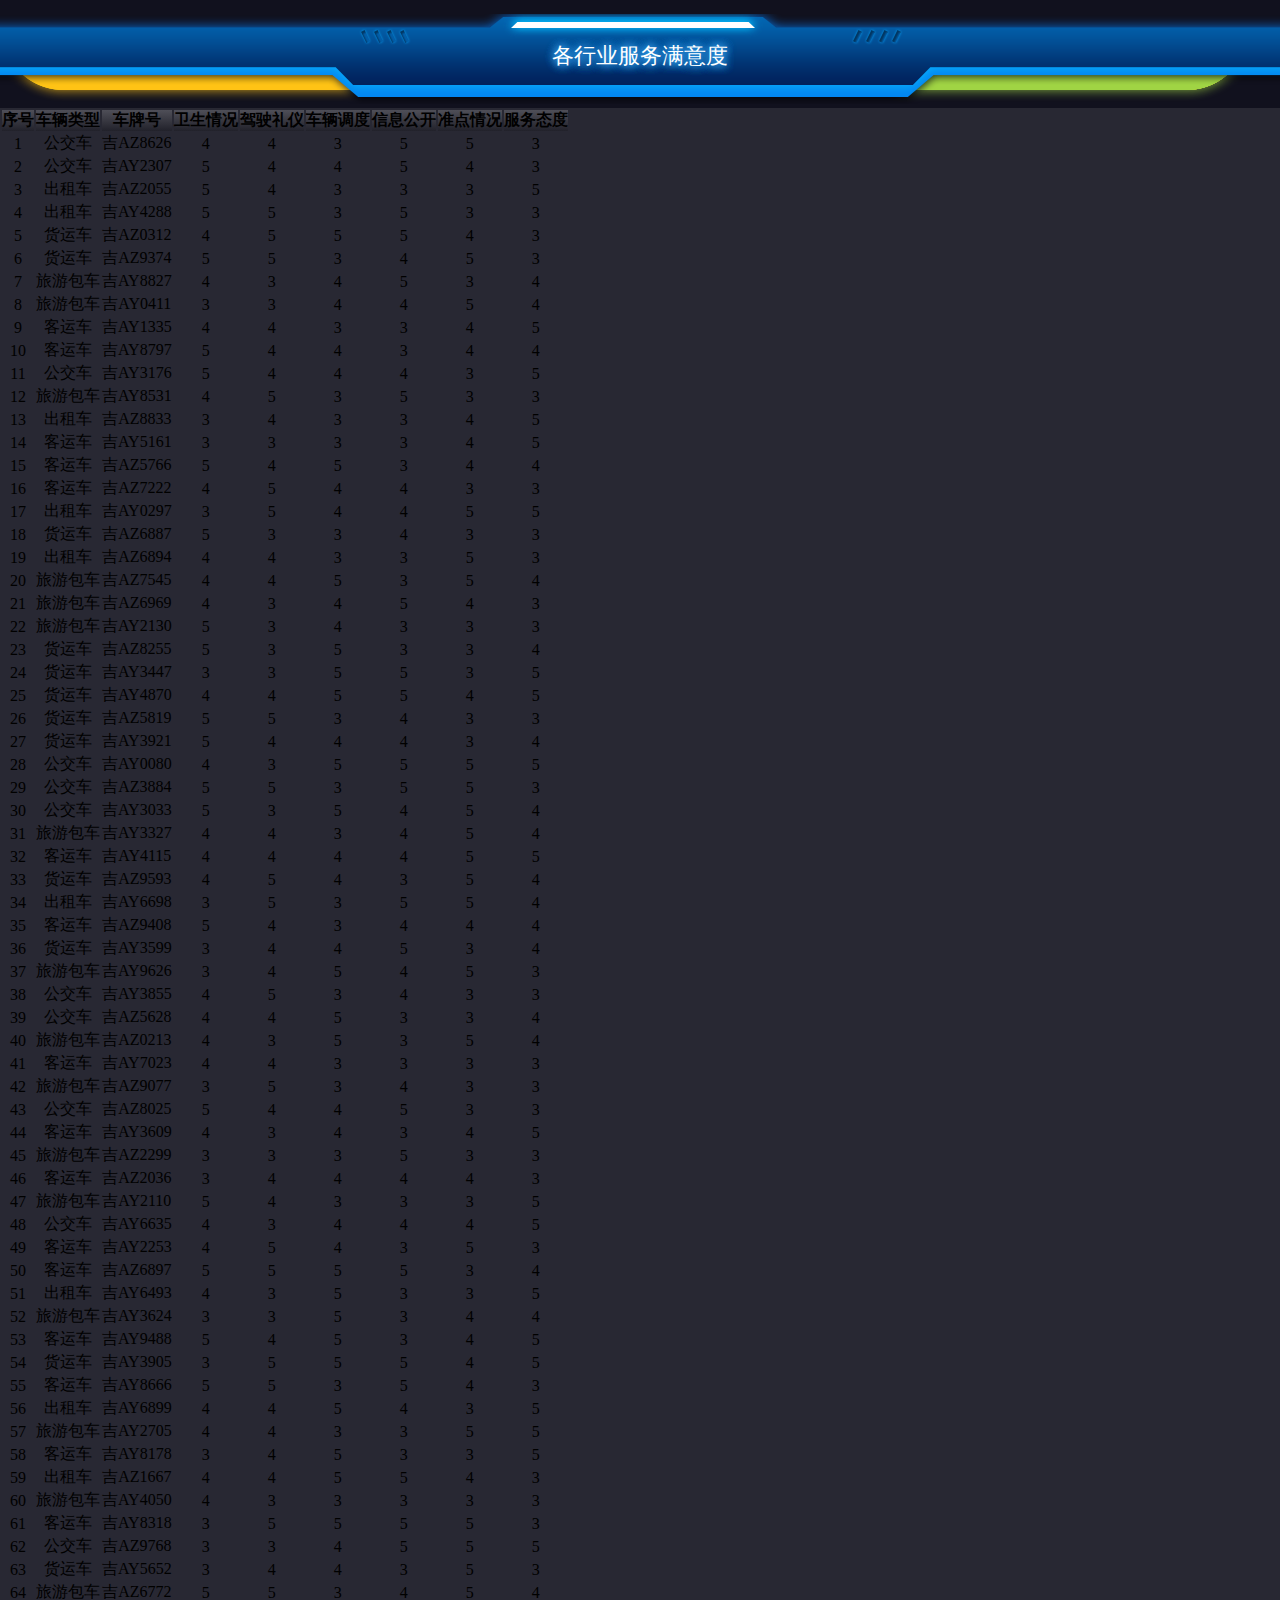
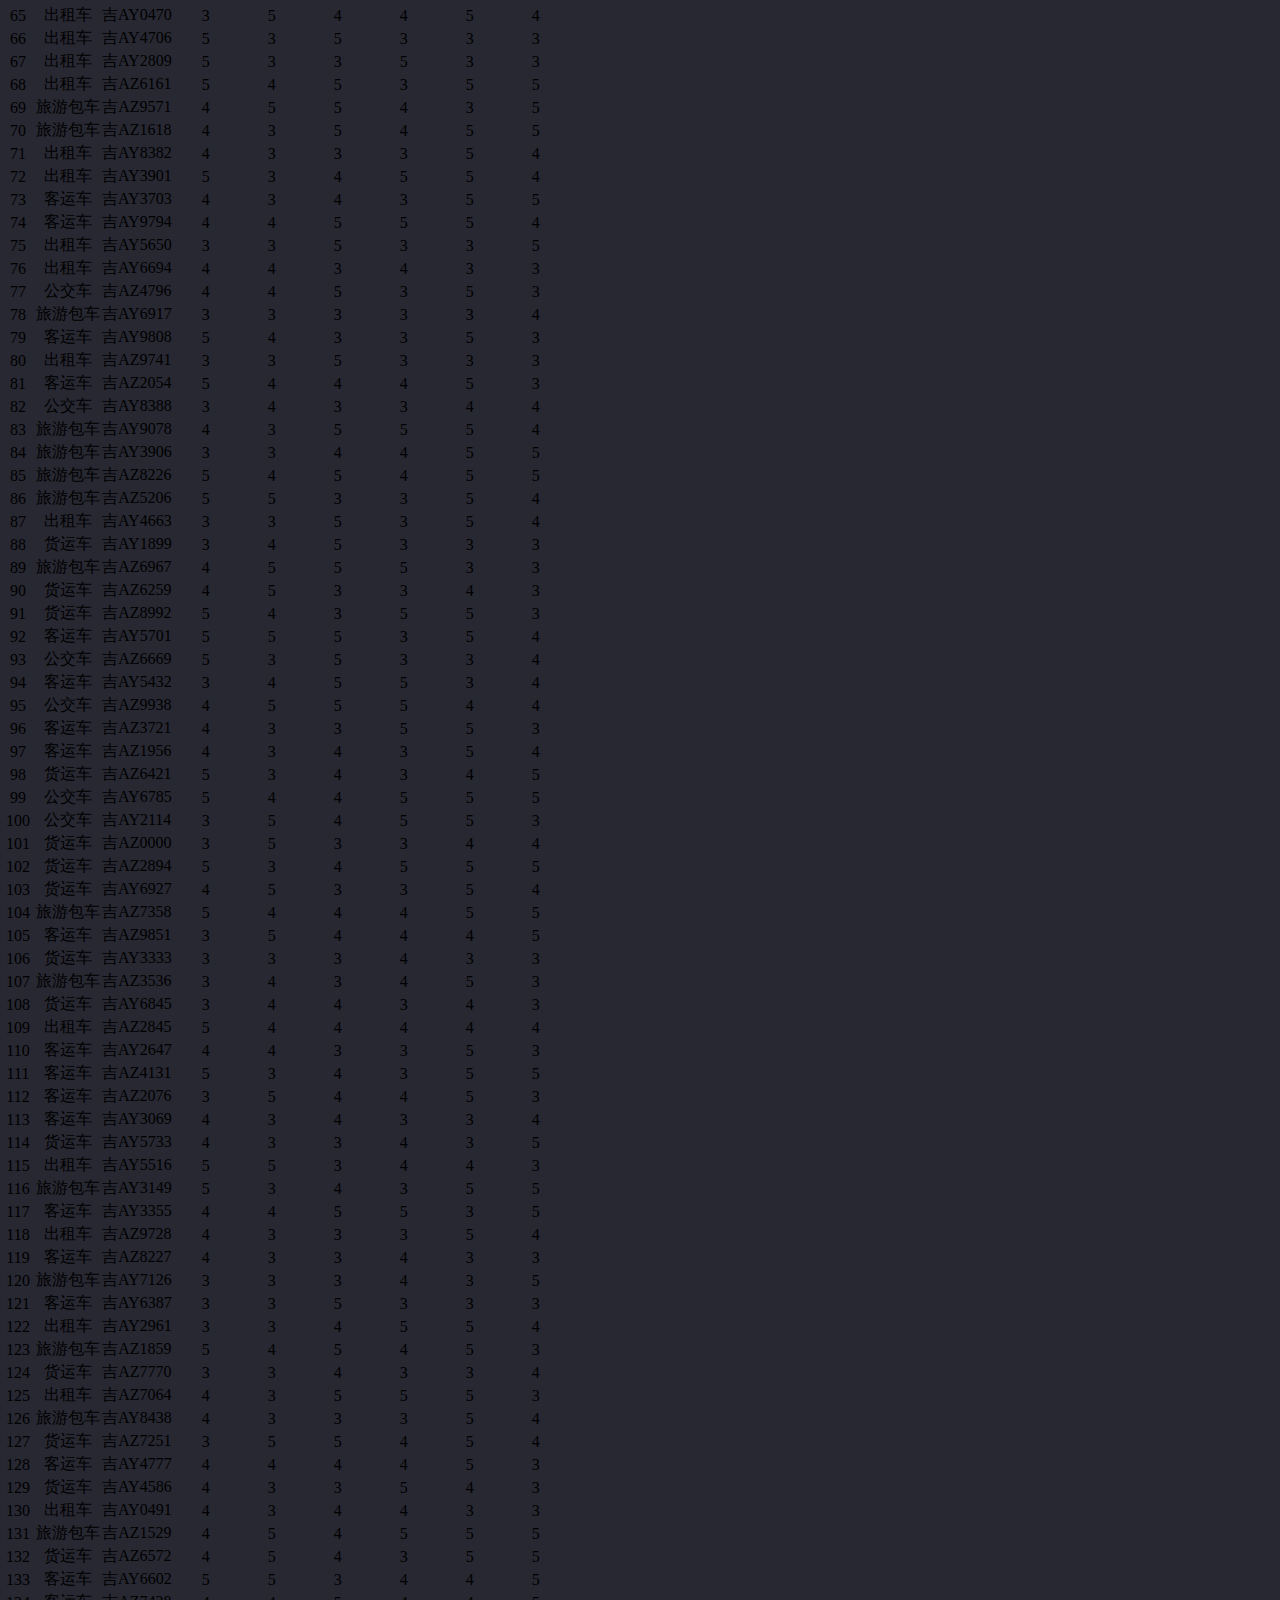
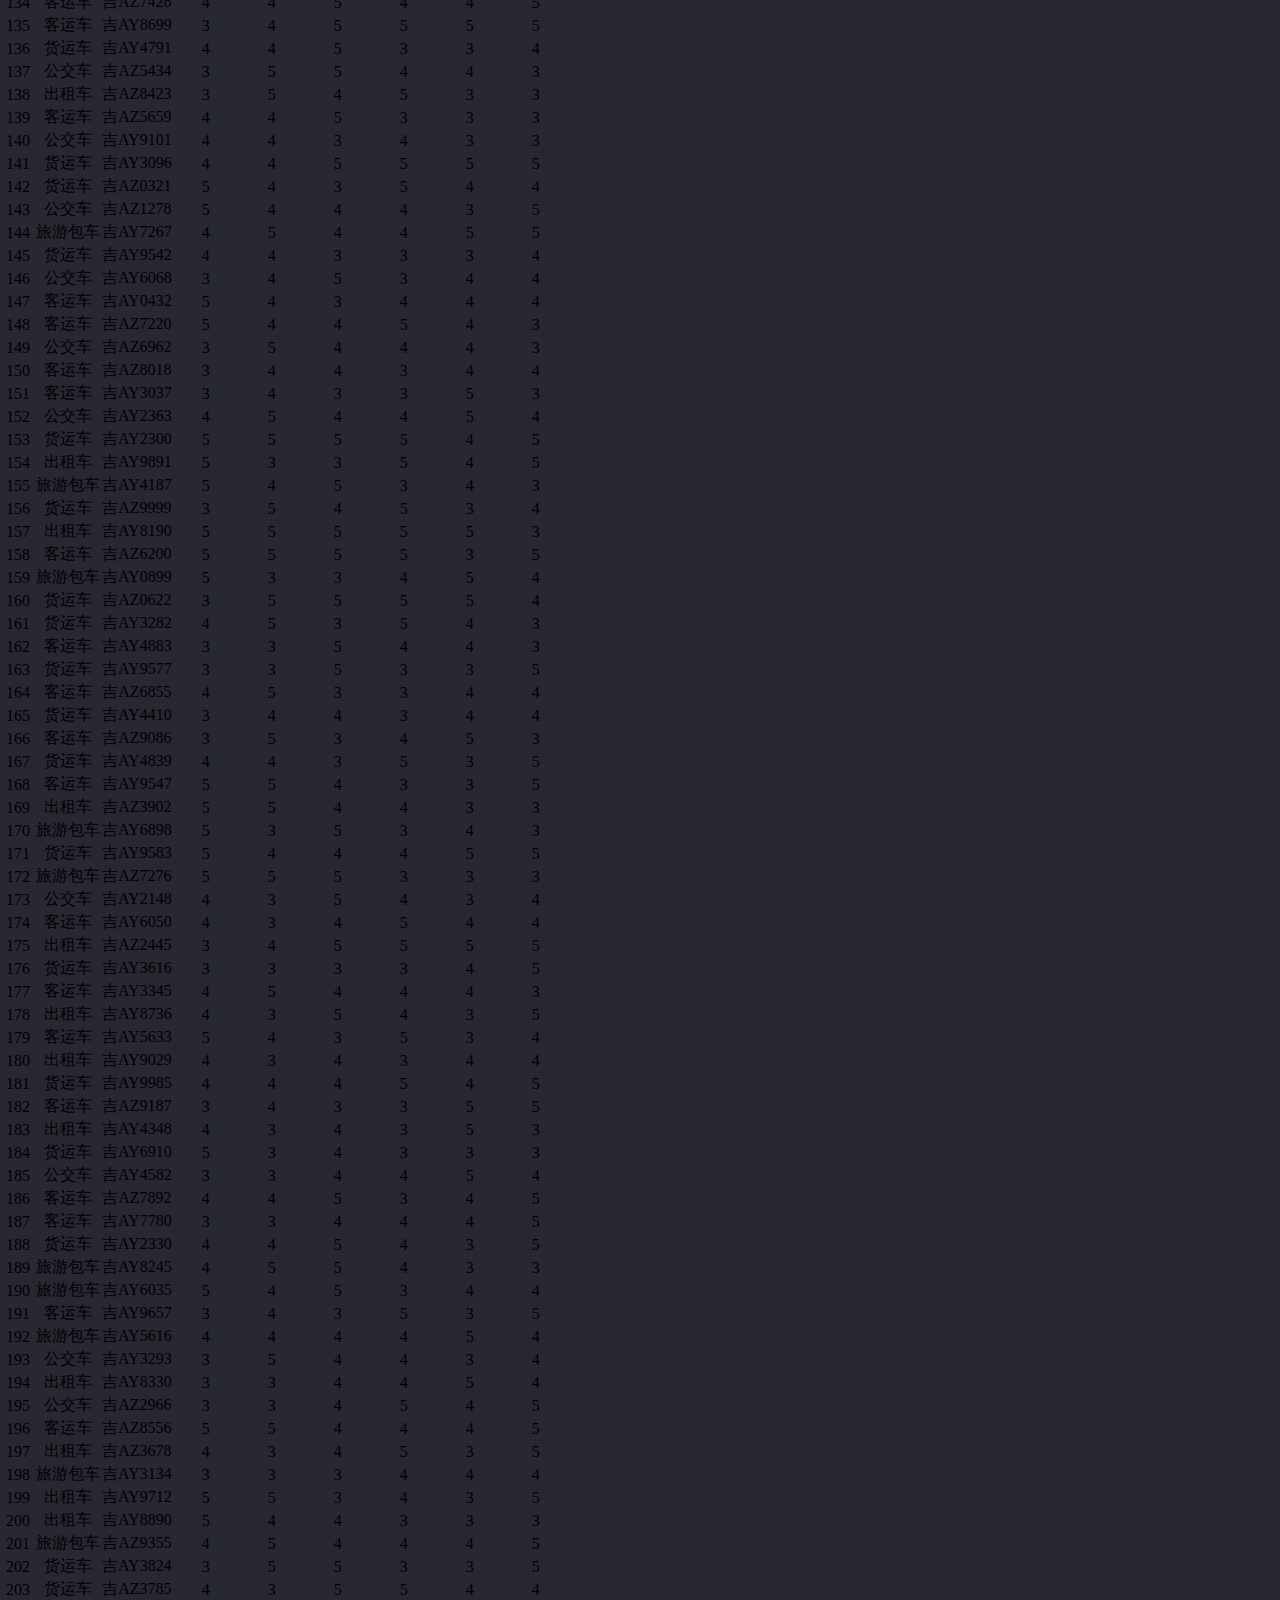
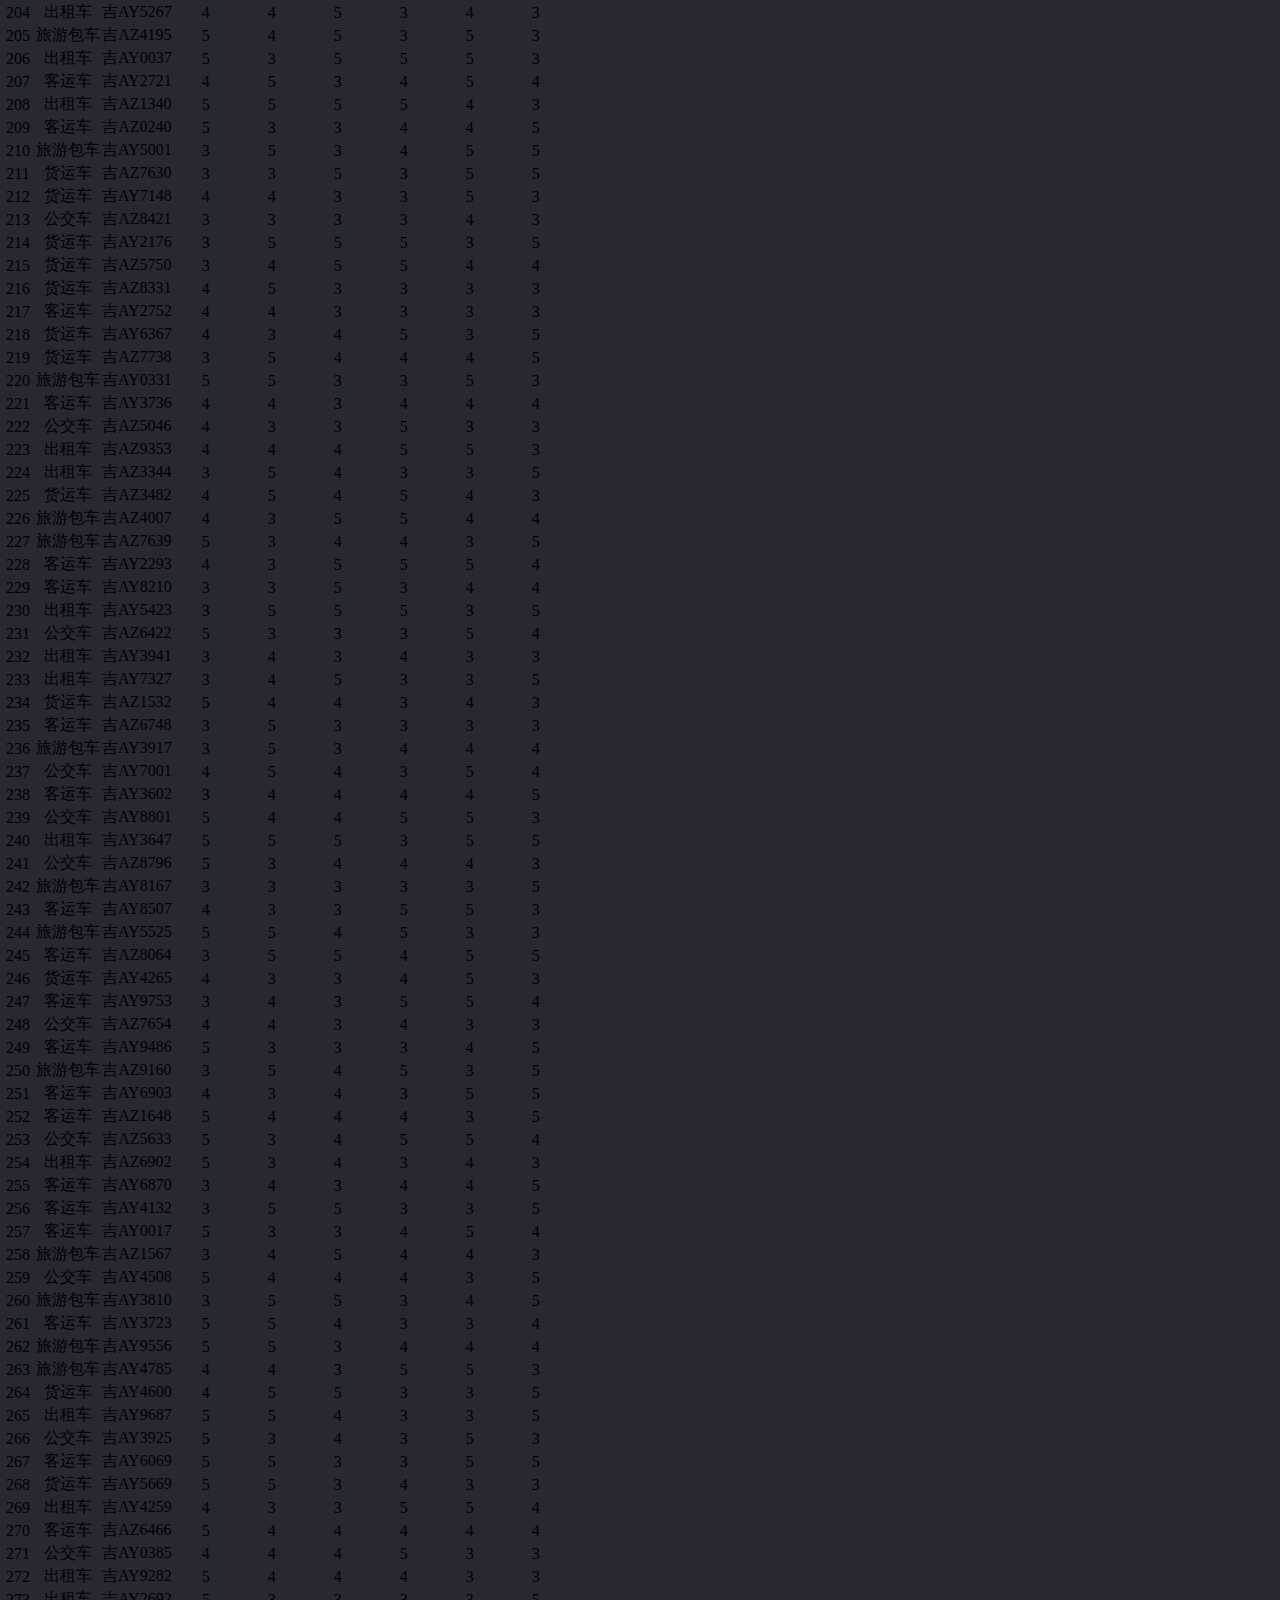
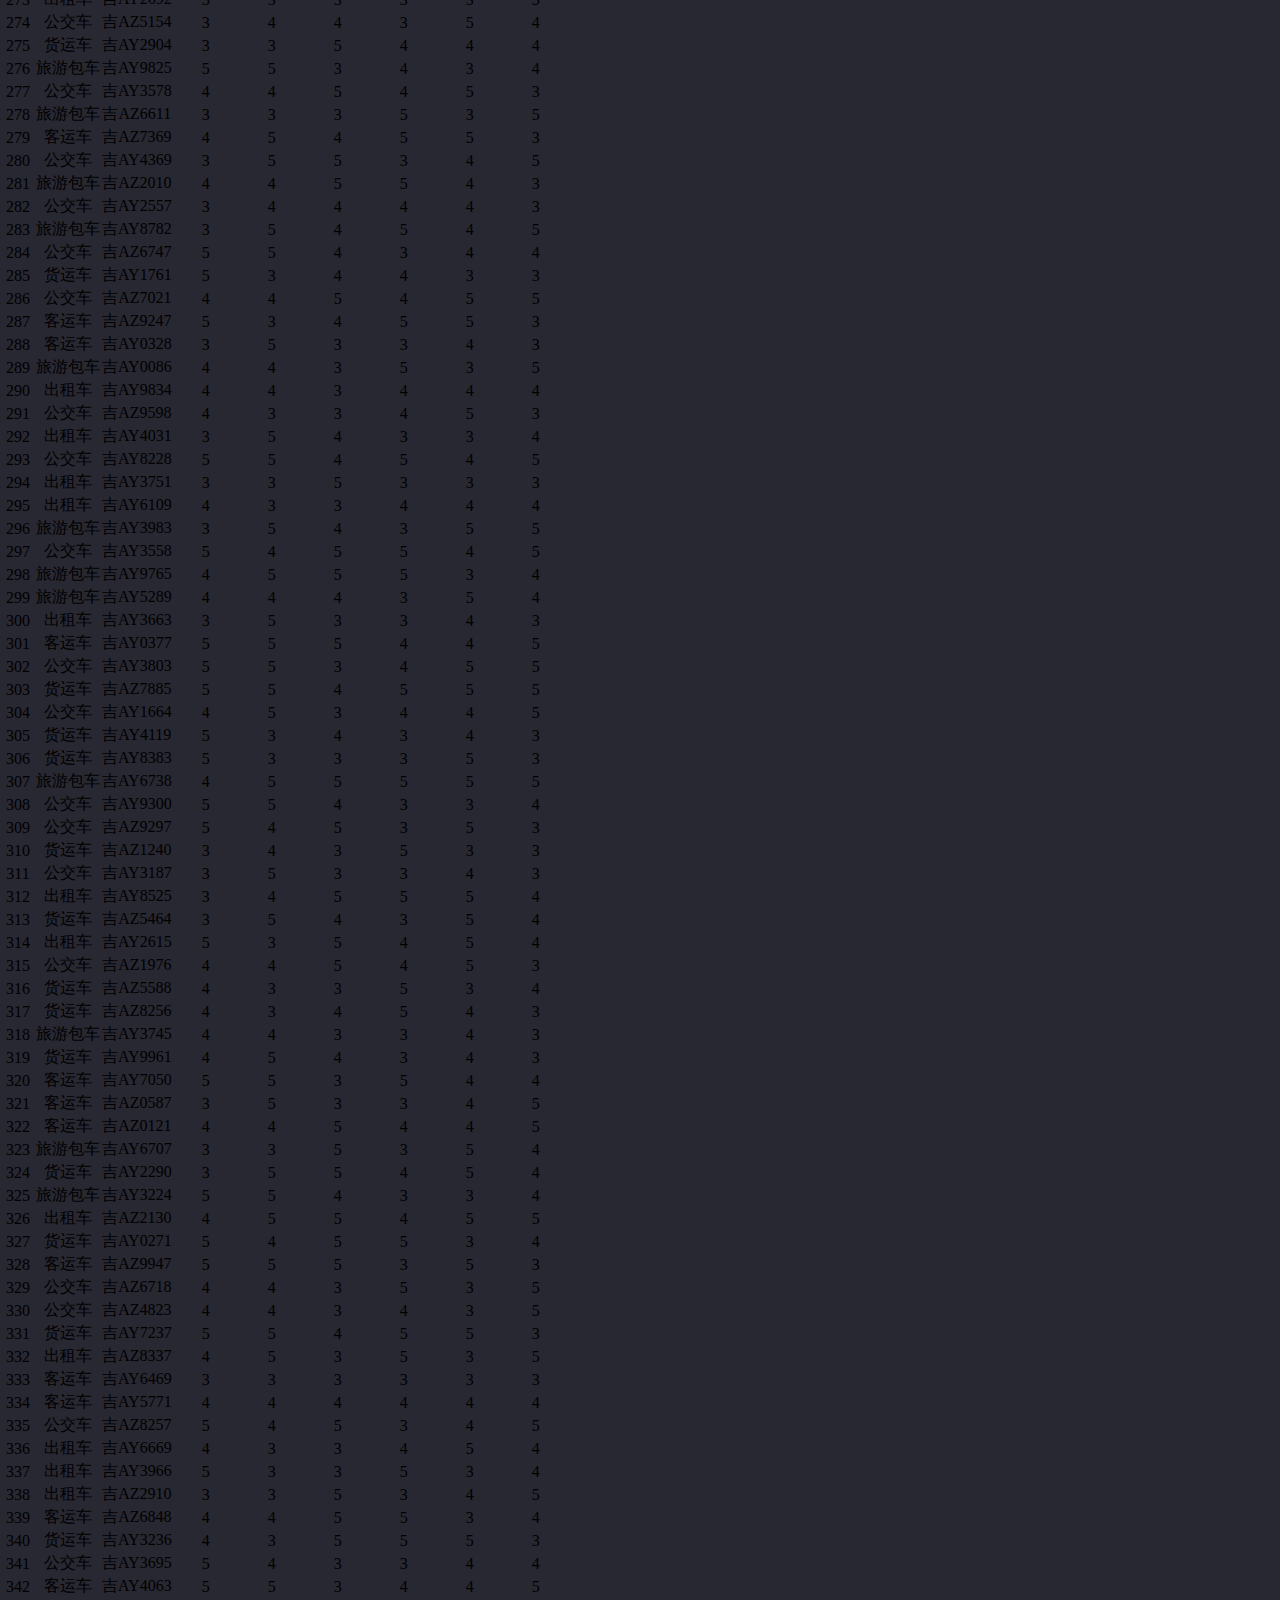
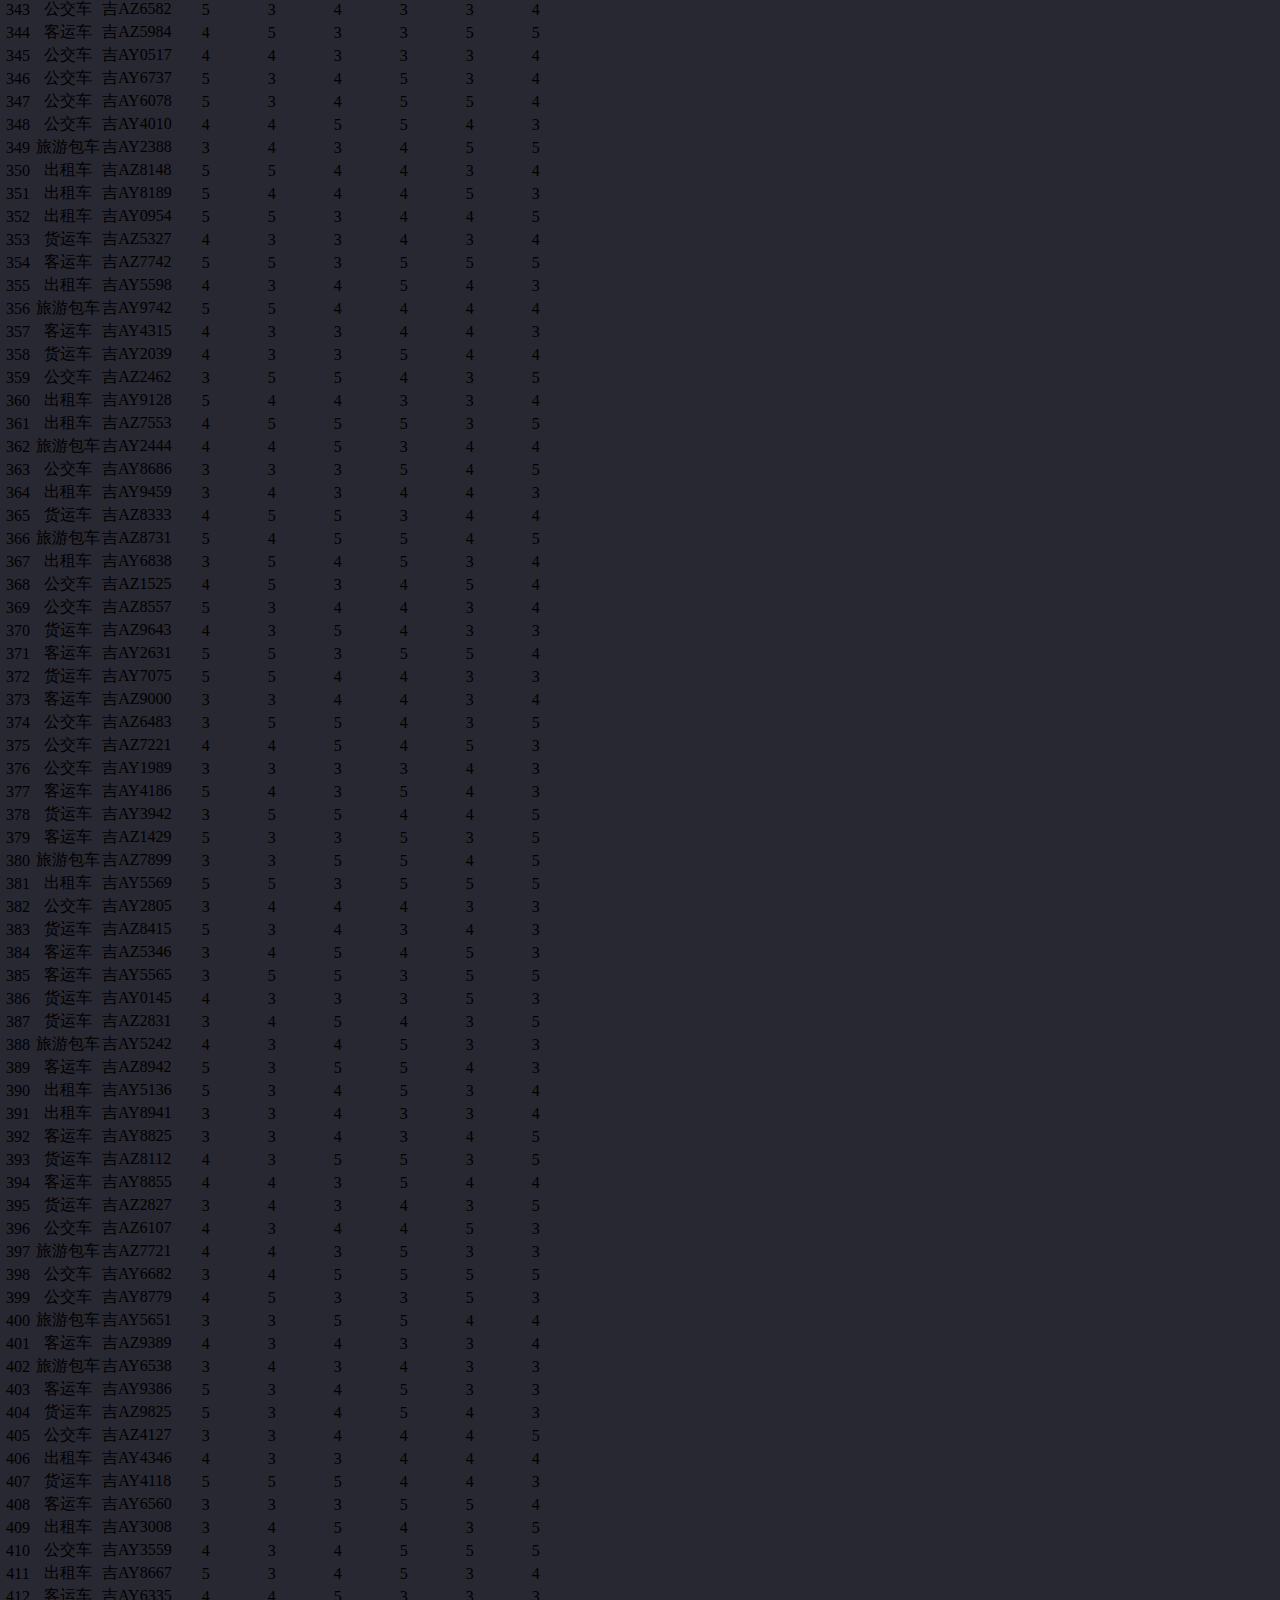
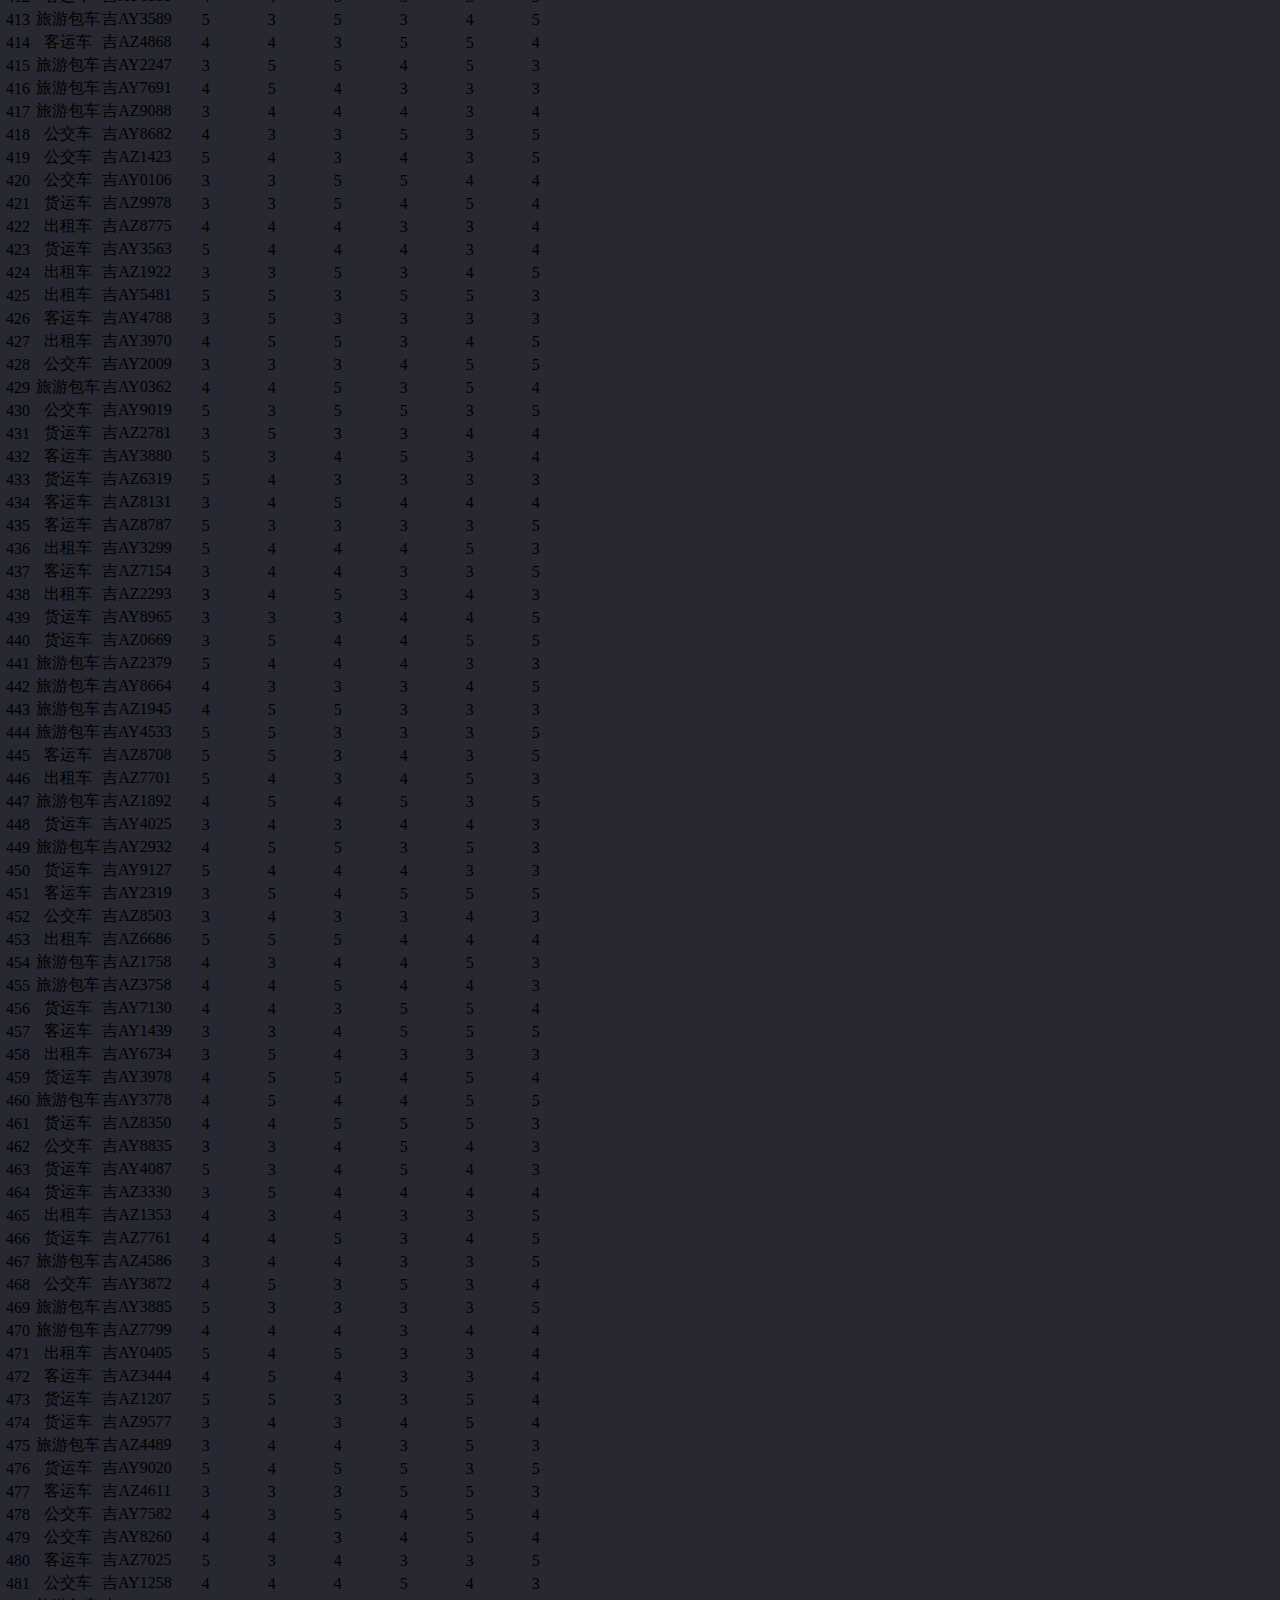
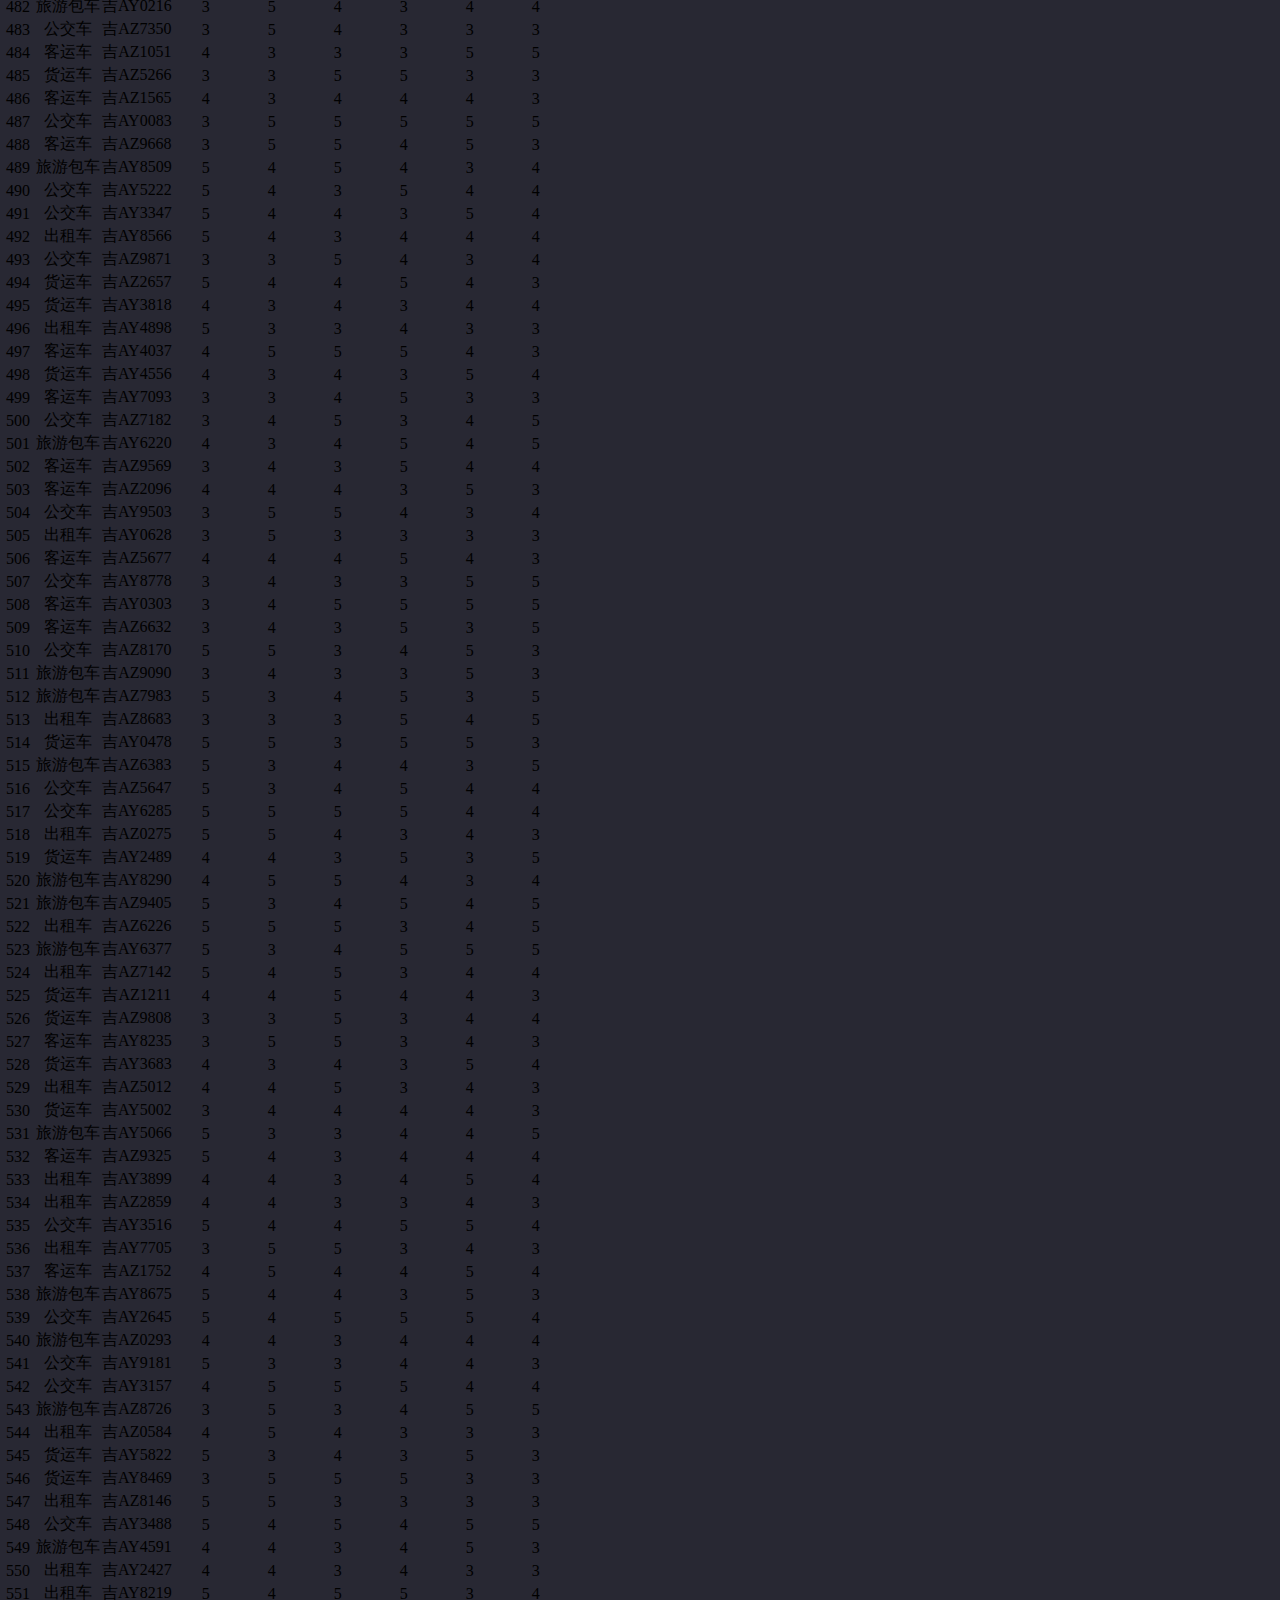
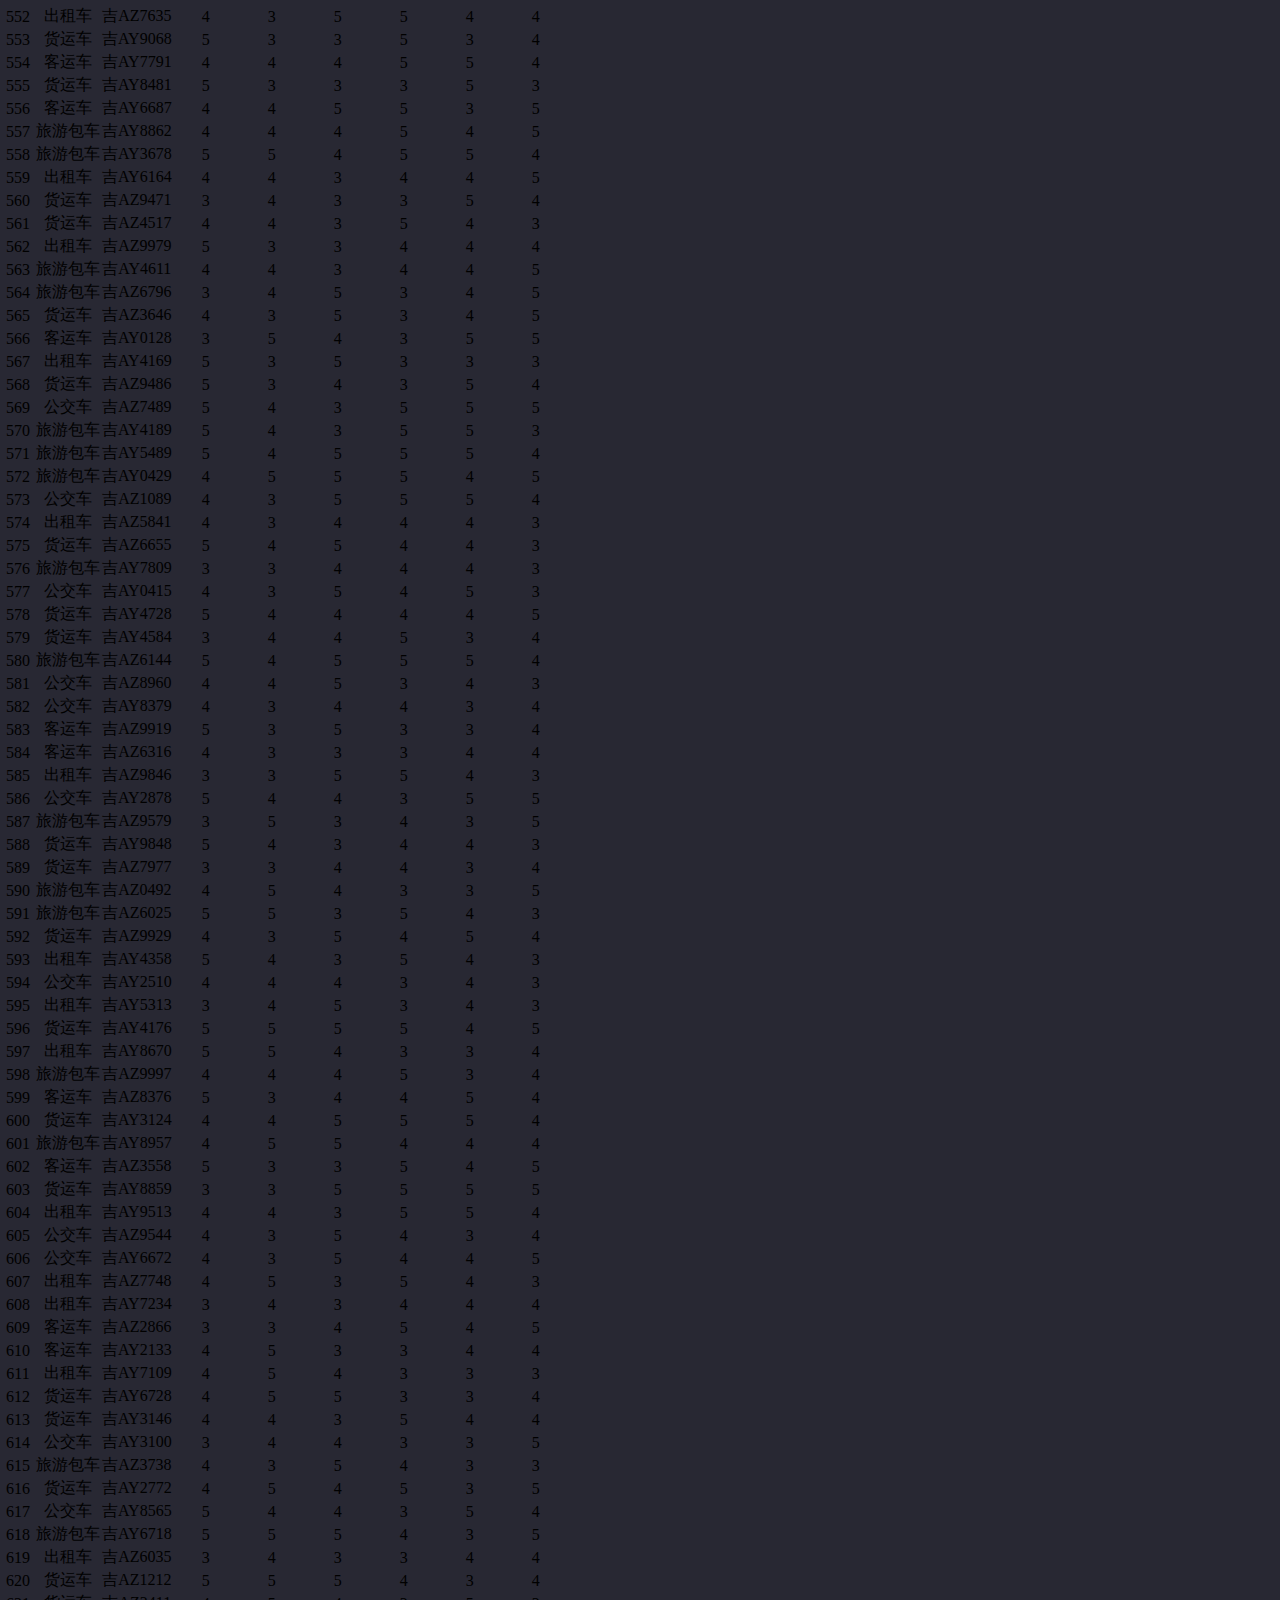
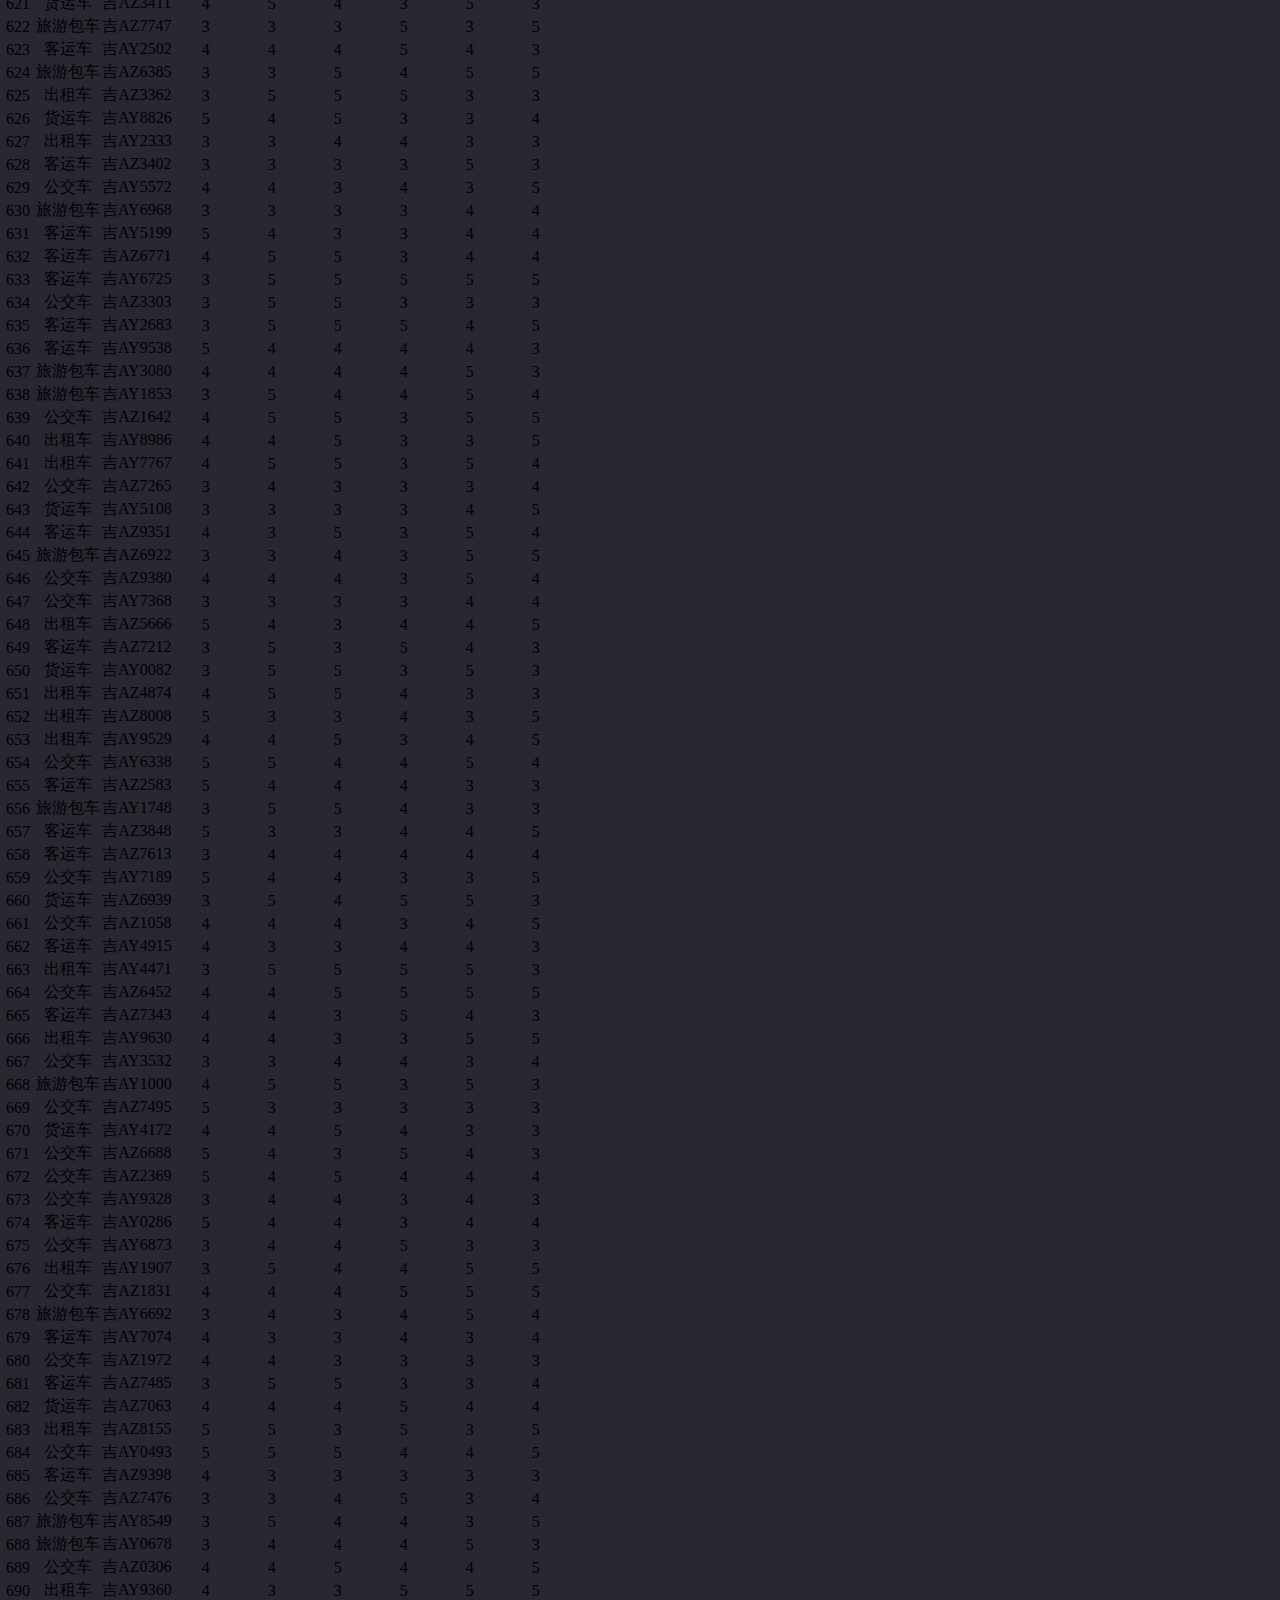
<file: IndustryService.html>
﻿<!DOCTYPE html>
<html>

<head>
    <meta charset="UTF-8">
    <meta http-equiv="X-UA-Compatible" content="IE=edge">
    <title>各行业服务满意度</title>
    <!--
    <link rel="stylesheet" href="css/style.css" />
	-->
    <link rel="stylesheet" href="css/style_child.css" />
    <script src="./js/jquery.min.js"></script>
    <!--test environment-->
    <!--<script src="./js/echarts.js"></script>
	<script src="./js/echarts-gl.js"></script>-->
    <!---->

    <!--production environment-->
    <script src="./js/echarts.min.js"></script>
    <script src="./js/echarts-gl.min.js"></script>
    <!---->
    <script src="./js/theme/dark.js"></script>
    <script type="text/javascript" src="./js/bmap.min.js"></script>
    <script type="text/javascript" src="http://api.map.baidu.com/api?v=2.0&ak=hYCENCEx1nXO0Nt46ldexfG9oI49xBGh"></script>
    <script type="text/javascript" src="js/main.js"></script>

    <link rel="stylesheet" type="text/css" href="DataTables/DataTables-1.10.16/css/jquery.dataTables.css" />
    <script type="text/javascript" src="https://cdn.datatables.net/v/dt/dt-1.10.16/b-1.4.2/sl-1.2.3/datatables.min.js"></script>
</head>

<body onload="loaddata()">
    <div class="title_bg_child"><a href="index.html">各行业服务满意度</a></div>
    <div class="main_div" id="main_div"></div>
    <script>
        //获取日期时间
        function toDatetime(timestamp) {
            var unixTimestamp = new Date(timestamp * 1000)
            return unixTimestamp.toLocaleString()
        }
        //截取目标网址字符串对象
        function returnURL(url) {
            return url = url.substr(0, 7).toLowerCase() == "http://" ? url : "http://" + url;
        }
        //body初始执行的dataTables目标函数
        function loaddata() {
            $.getJSON("data/index-icon.json", function (json) {
                var arr = json.IndustryService;
                var json_len = arr.length;
                var html = "<table id=\"myTable\" class=\"display\" style=\"text-align: center;\">";
                html = html + "<thead><th>序号</th><th>车辆类型</th><th>车牌号</th><th>卫生情况</th><th>驾驶礼仪</th><th>车辆调度</th><th>信息公开</th><th>准点情况</th><th>服务态度</th></thead>"
                for (var i = 0; i < json_len; i++) {
                    html = html
                        + "<tr><td>" + eval(i + 1) + "</td>"
                        + "<td>" + json.IndustryService[i].type + "</td>"
                        + "<td>" + json.IndustryService[i].plateNum + "</td>"
                        + "<td>" + json.IndustryService[i].hygiene + "</td>"
                        + "<td>" + json.IndustryService[i].ceremony + "</td>"
                        + "<td>" + json.IndustryService[i].dispatch + "</td>"
                        + "<td>" + json.IndustryService[i].information + "</td>"
                        + "<td>" + json.IndustryService[i].punctuality + "</td>"
                        + "<td>" + json.IndustryService[i].service + "</td></tr>";
                }
                html = html + "</table>";
                $('<div id="table_div" />').html(html).appendTo('#main_div');
                $(document).ready(function () {
                    $('#myTable').DataTable({
                        "paginate": true,                     //翻页功能
                        "paginate": true,                      //是否使用分页
                        "sort": true,                        //排序功能
                        "jQueryUI": false,
                        "info": true,                         //页脚信息
                        "lengthMenu": [10, 20, 50, 100],
                        "displayLength": 20,                  //默认的显示行数
                        "bAutoWidth": true,                   //是否启用自动适应列宽
                        "language": {
                            "lengthMenu": "每页显示 _MENU_ 条记录",
                            "zeroRecords": "抱歉， 没有找到",
                            "info": "从 _START_ 到 _END_ /共 _TOTAL_ 条数据",
                            "infoEmpty": "记录数据为0",
                            "search": "搜索",
                            "infoFiltered": "(从 _MAX_ 条数据中检索)",
                            "paginate": {
                                "first": "首页",
                                "previous": "前一页",
                                "next": "后一页",
                                "last": "尾页"
                            }
                        }
                    });
                });
            });
        }
    </script>
</body>

</html>
</file>
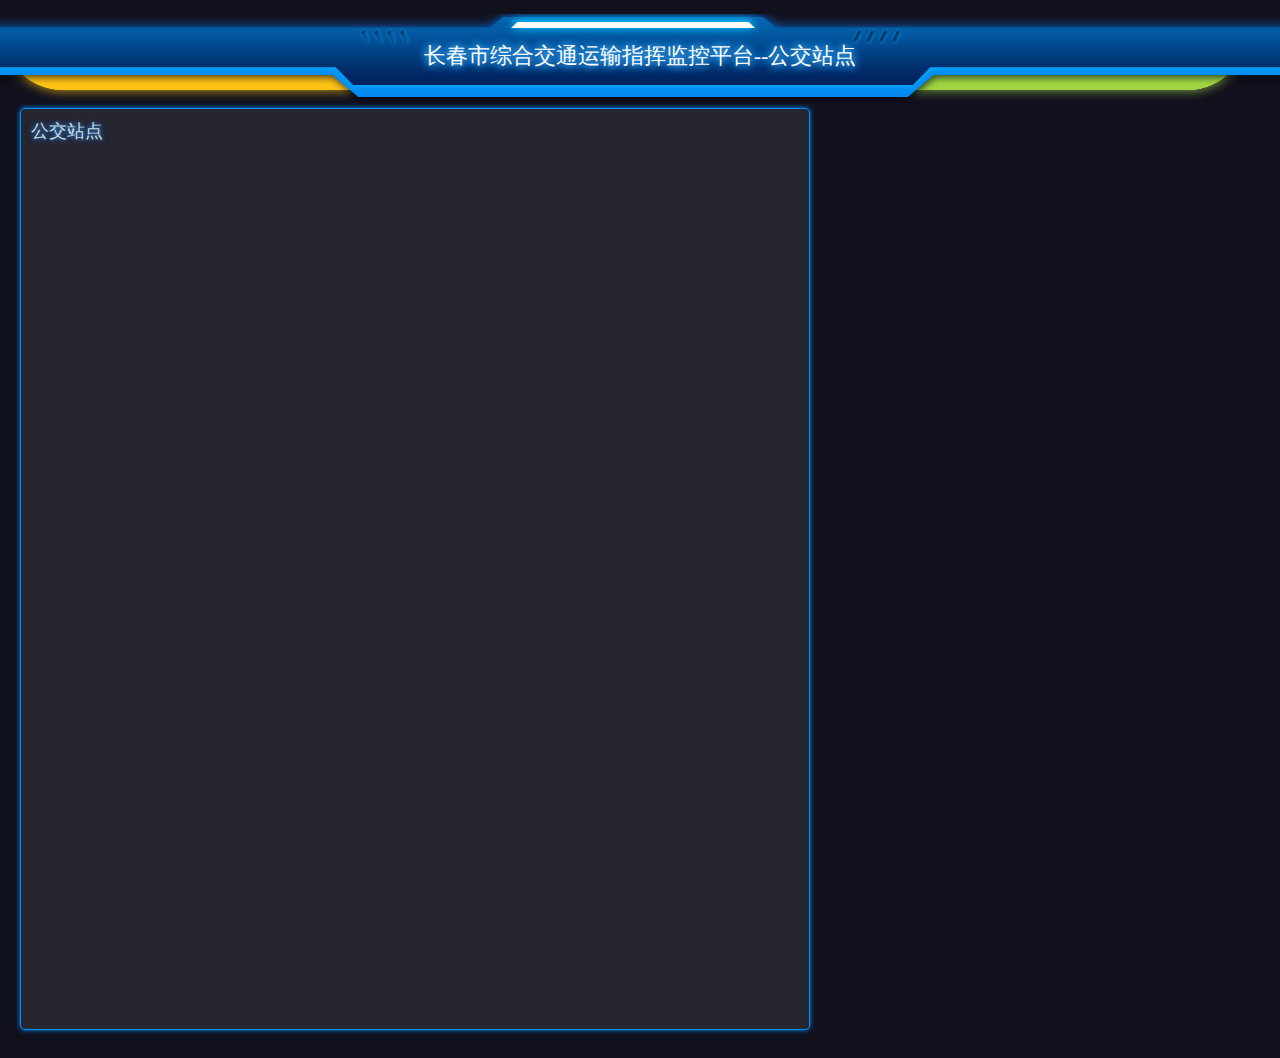
<file: site.html>
<!DOCTYPE html>
<html>

<head>
    <meta charset="UTF-8">
    <meta http-equiv="X-UA-Compatible" content="IE=edge">
    <title>长春市综合交通运输指挥监控平台--公交站点</title>
    <link rel="stylesheet" href="css/style.css" />
    <script src="./js/jquery.min.js"></script>
    <!--test environment-->
    <!--<script src="./js/echarts.js"></script>
        <script src="./js/echarts-gl.js"></script>-->
    <!---->

    <!--production environment-->
    <script src="./js/echarts.min.js"></script>
    <script src="./js/echarts-gl.min.js">

    </script>
    <!---->
    <script src="./js/theme/dark.js"></script>
    <script type="text/javascript" src="./js/bmap.min.js"></script>
    <script type="text/javascript" src="http://api.map.baidu.com/api?v=2.0&ak=hYCENCEx1nXO0Nt46ldexfG9oI49xBGh"></script>
    <script type="text/javascript" src="./js/site.js"></script>

    <link rel="stylesheet" type="text/css" href="DataTables/DataTables-1.10.16/css/jquery.dataTables.css" />
    <script type="text/javascript" src="https://cdn.datatables.net/v/dt/dt-1.10.16/b-1.4.2/sl-1.2.3/datatables.min.js"></script>
</head>

<body>
    <div class="title_bg"><a href="index.html">长春市综合交通运输指挥监控平台--公交站点</a></div>
    <div class="bla_map_vehicle">
        <a class="text_title">公交站点</a>
        <div class="vehicle" id="site"></div>
    </div>
    <div id="site_table" class="vehicle_table">
    </div>
</body>

</html>
</file>
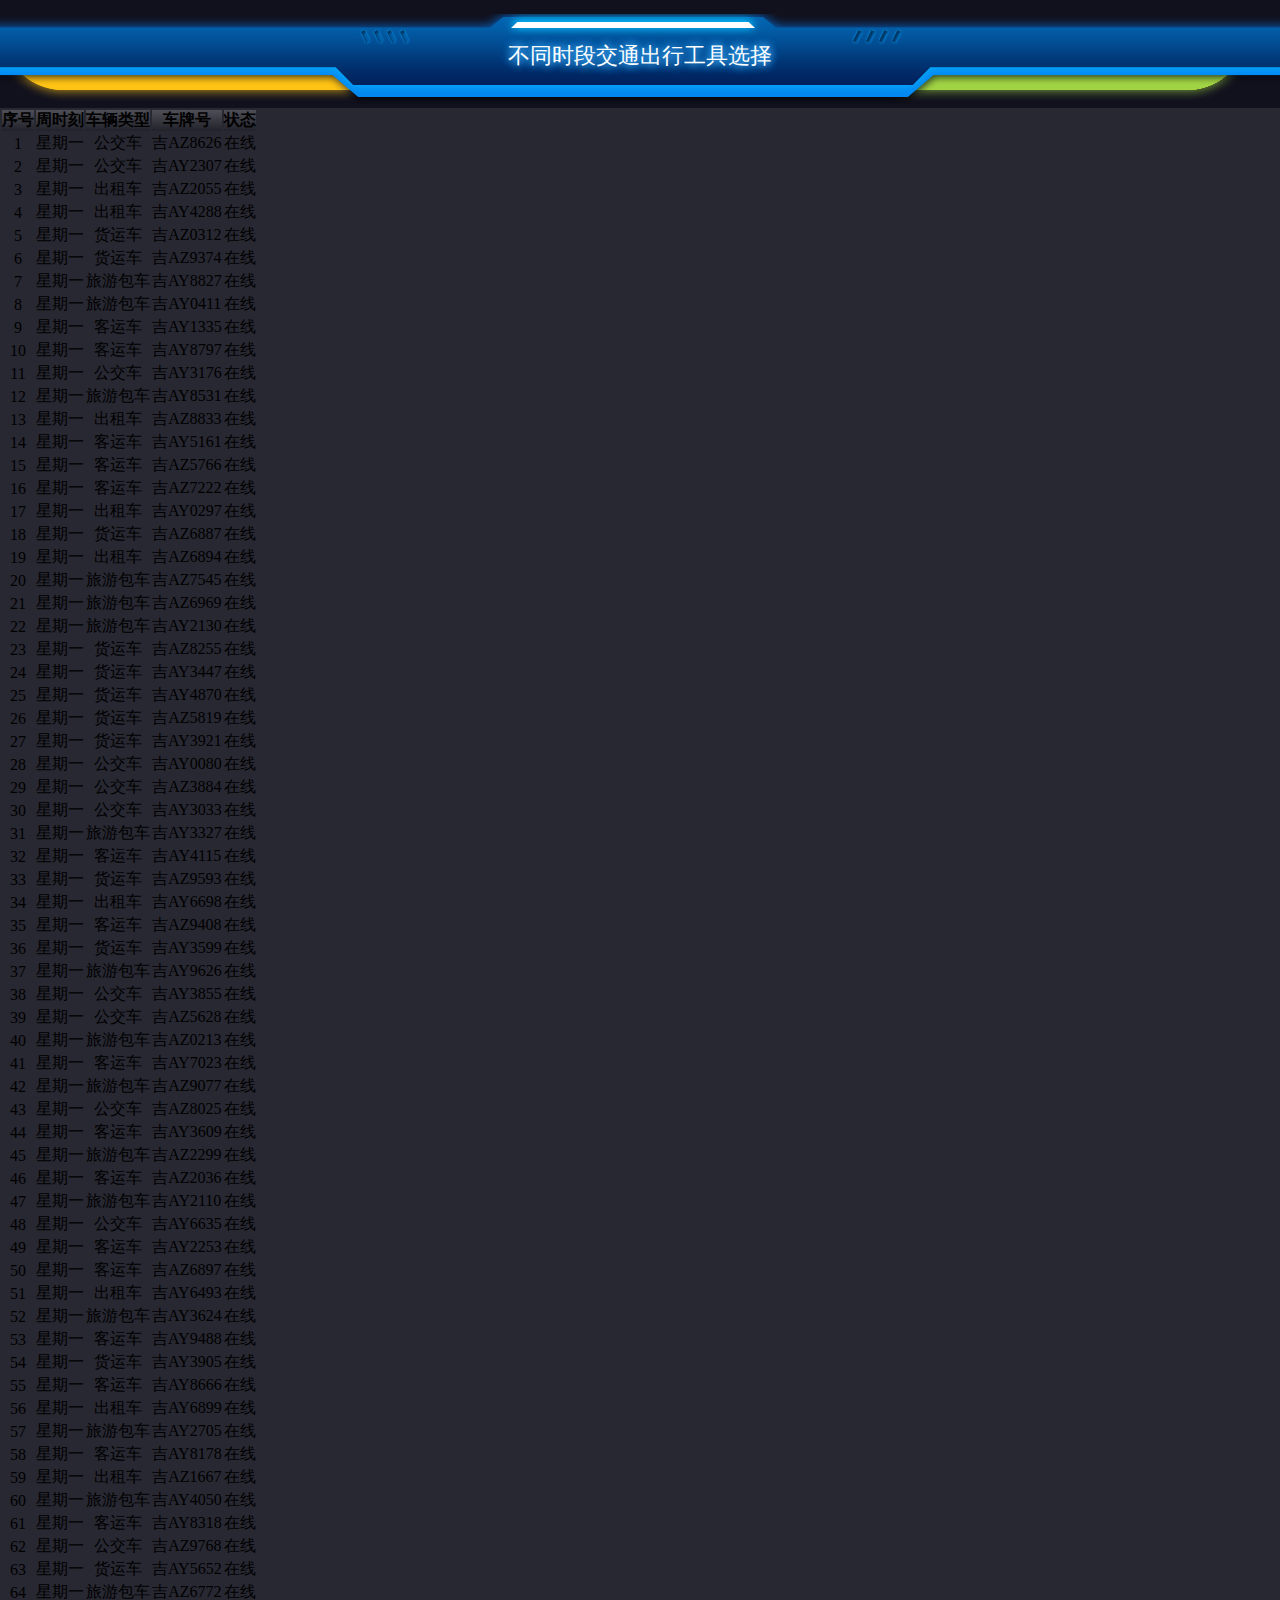
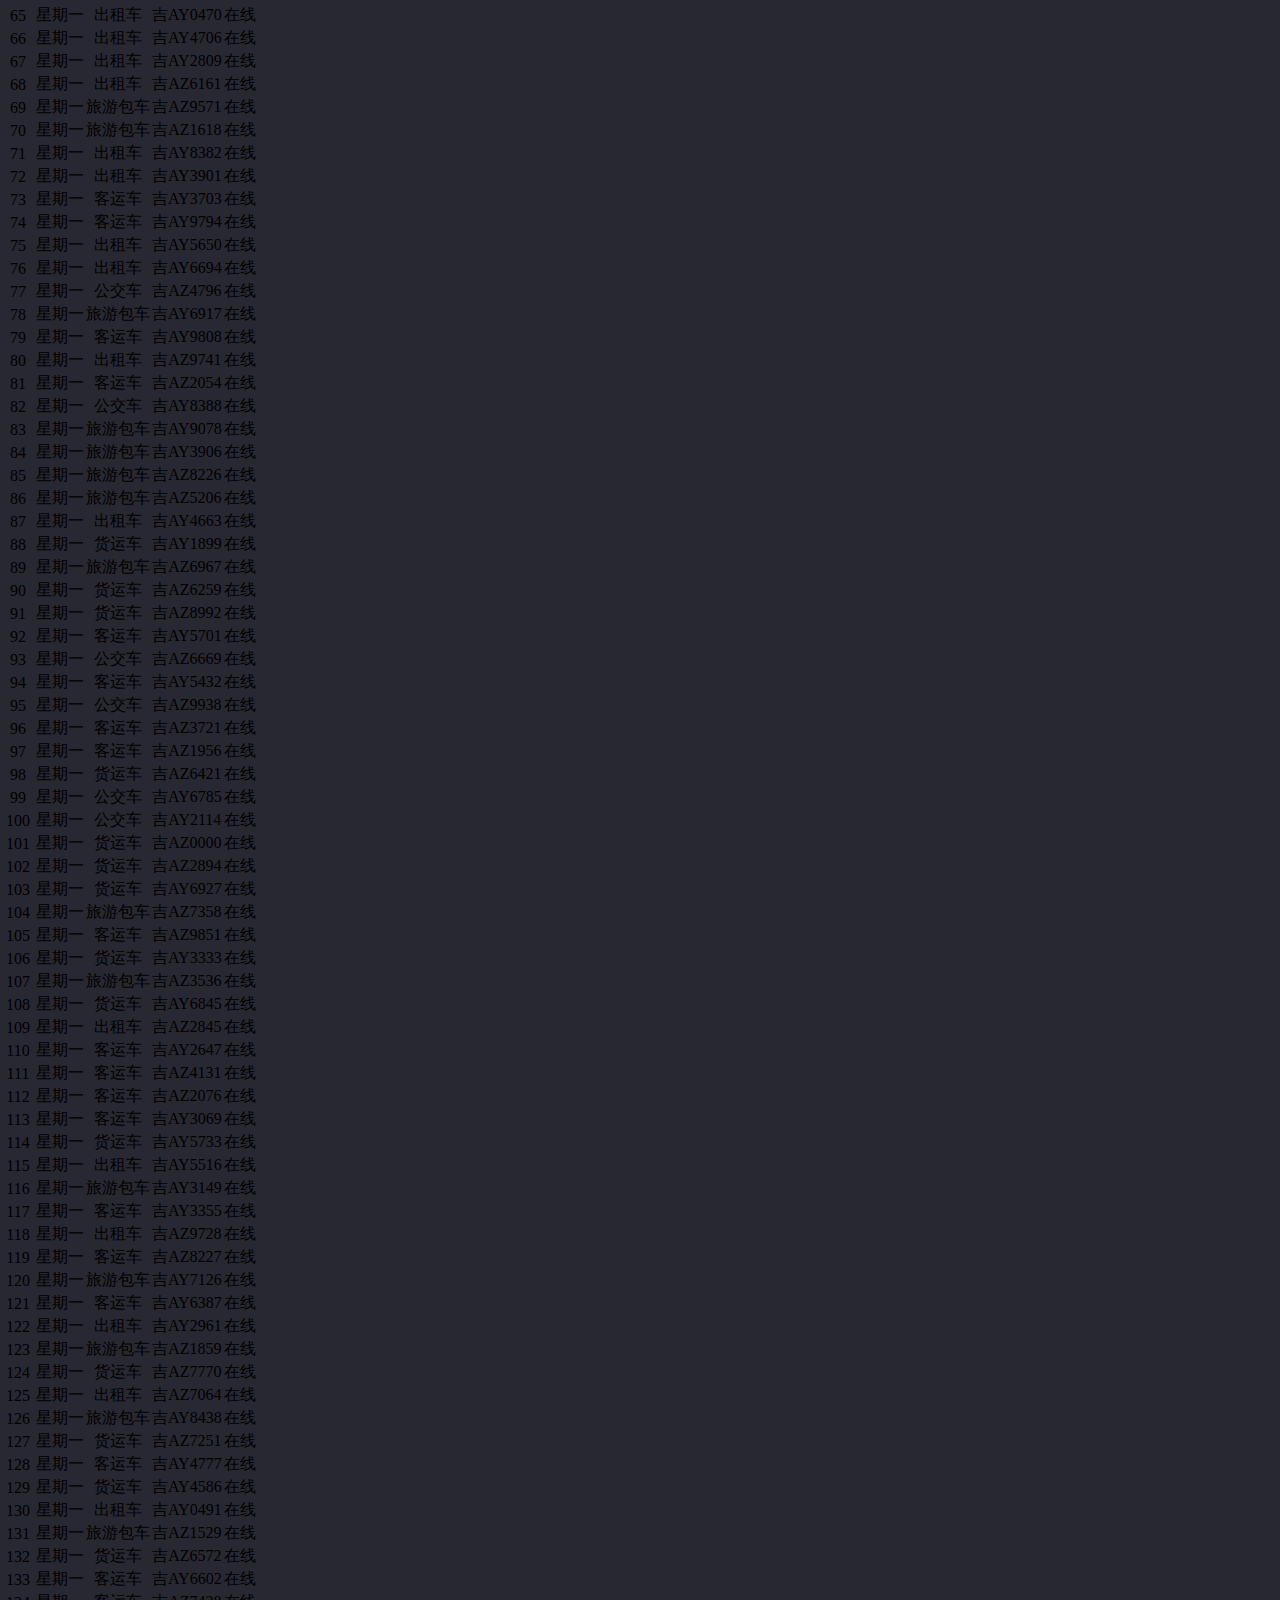
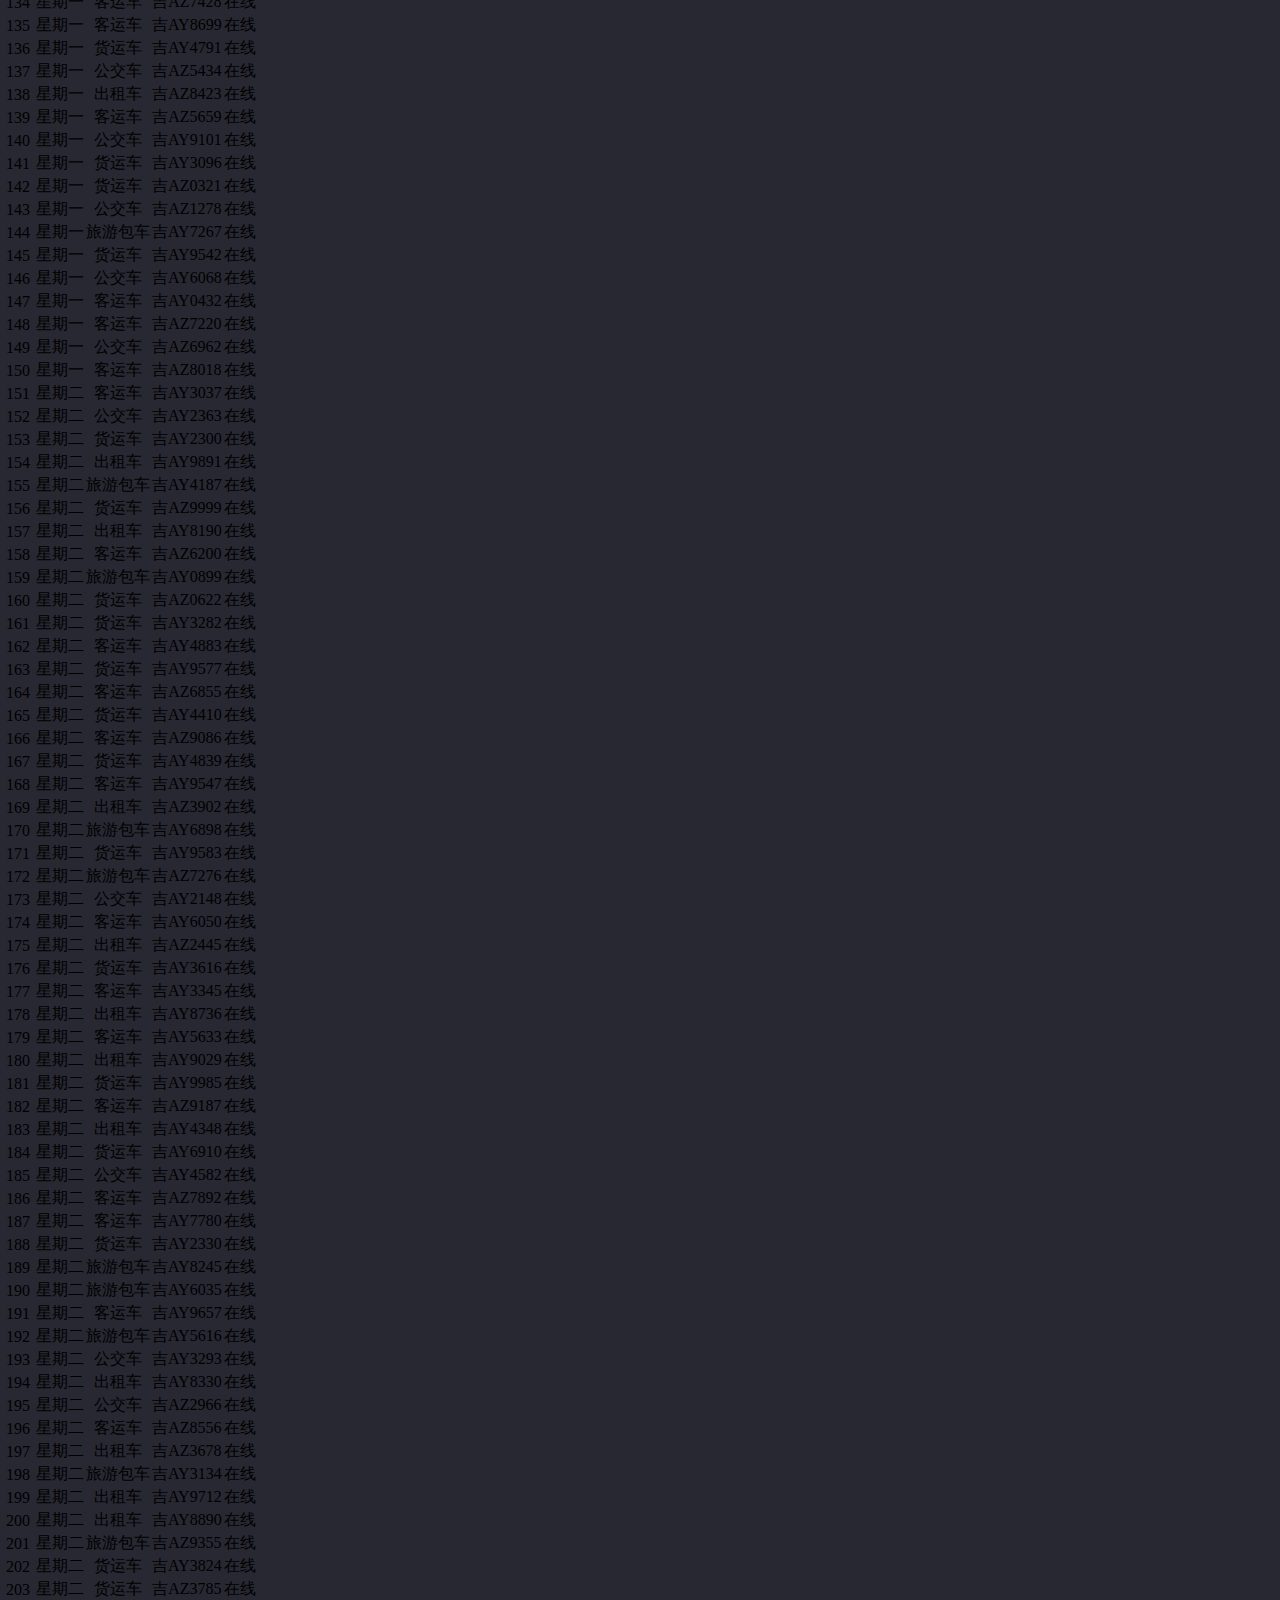
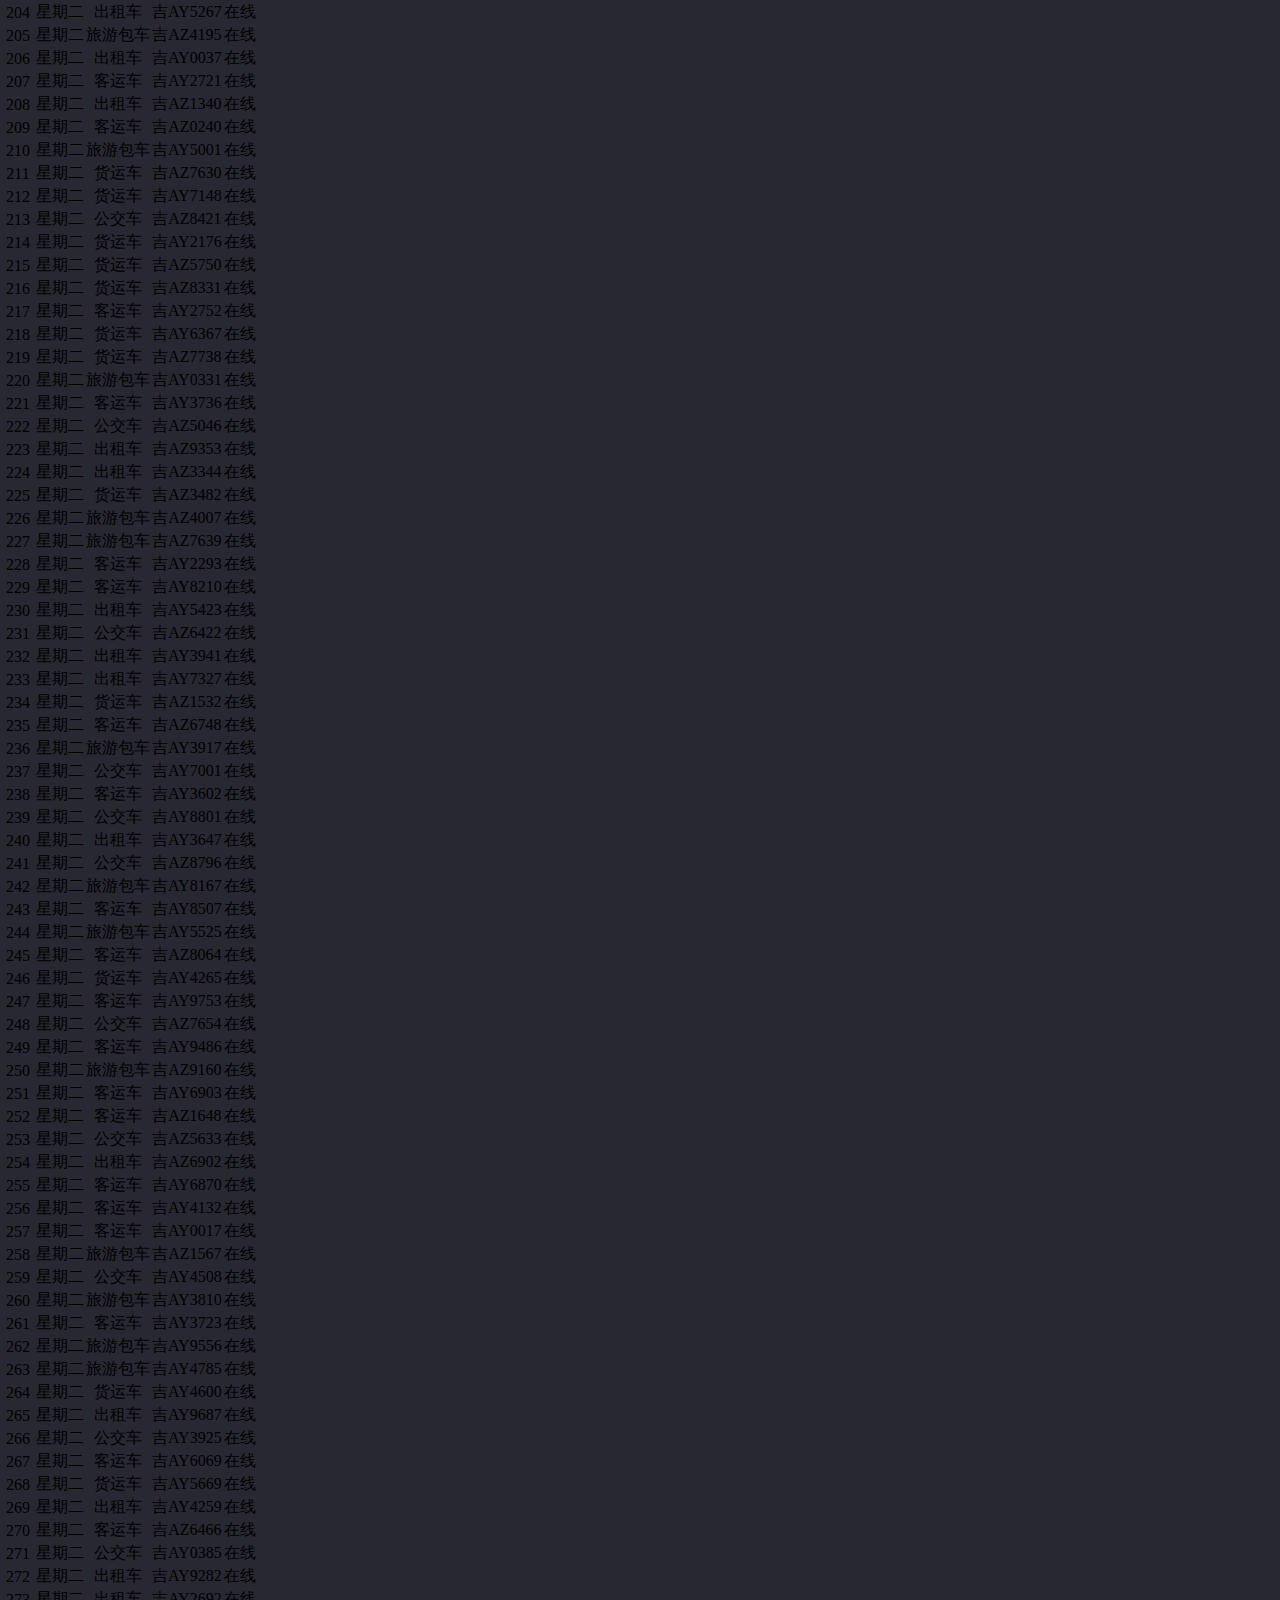
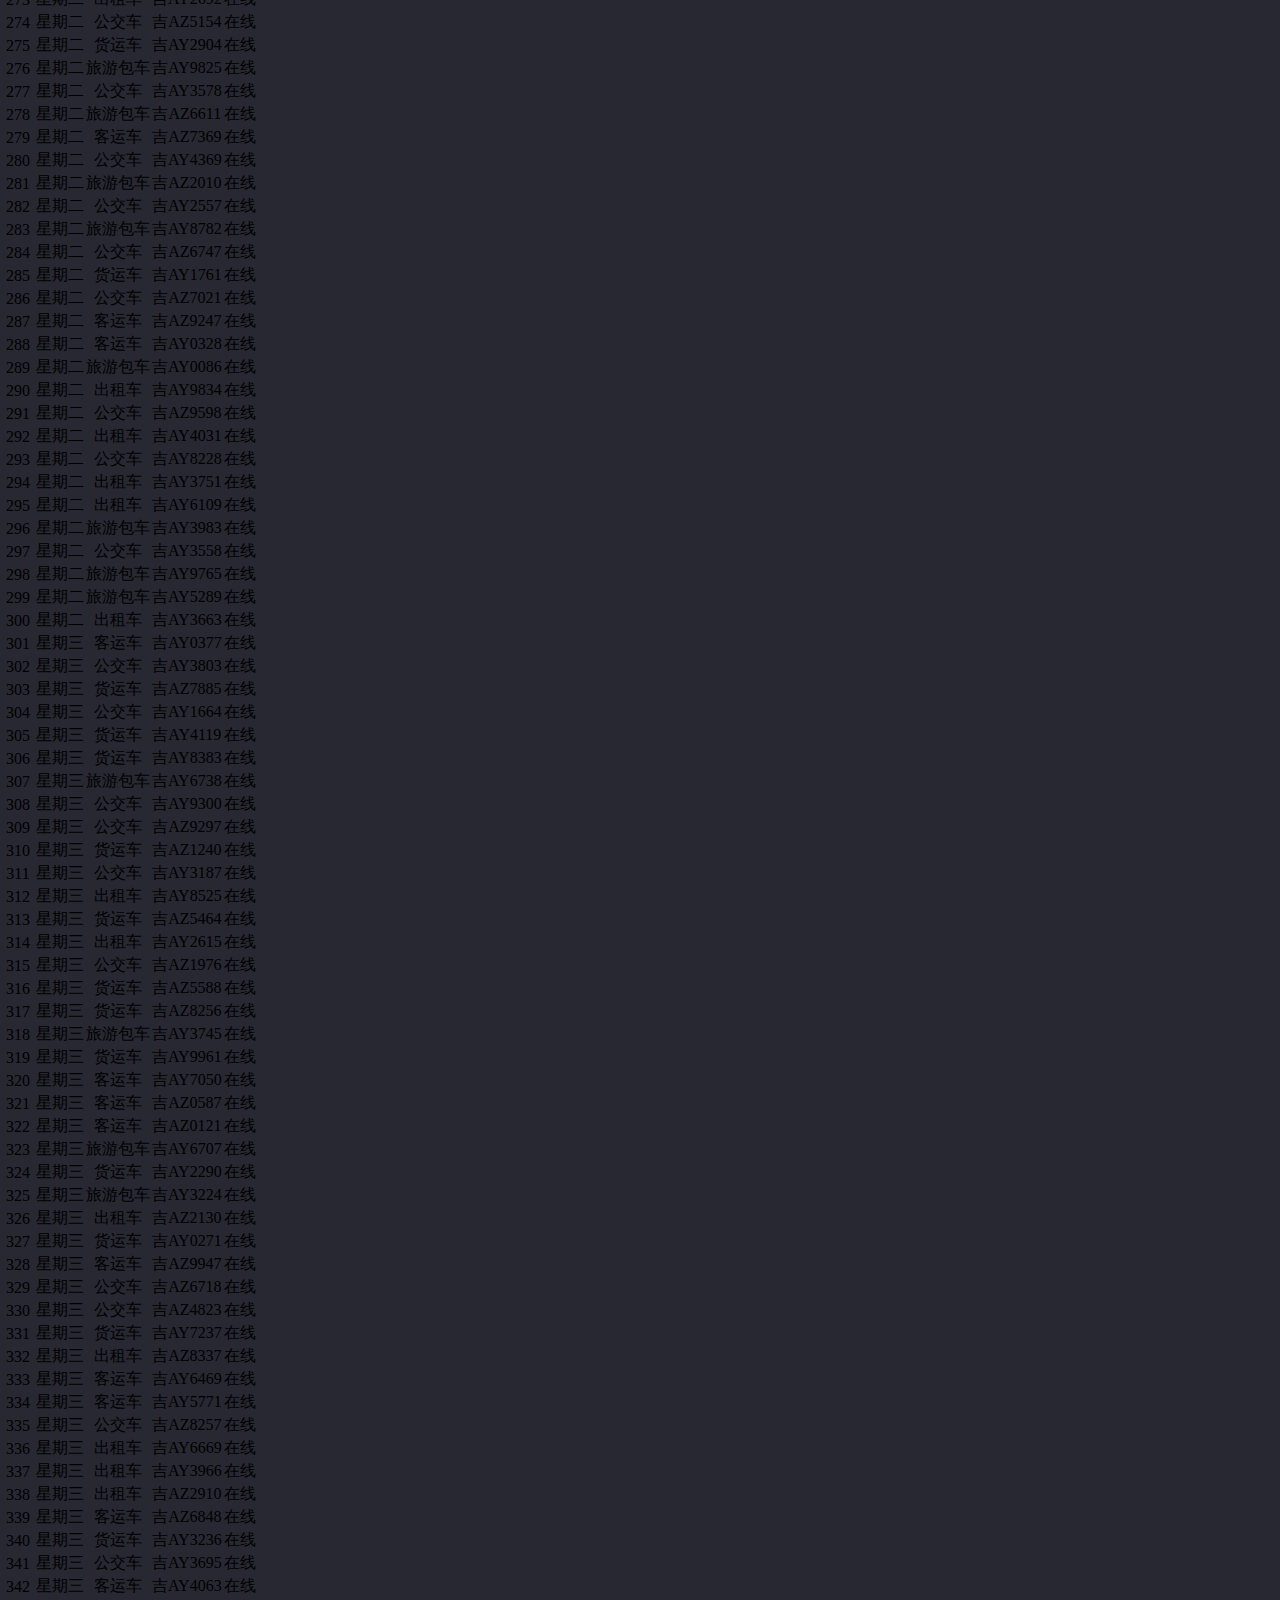
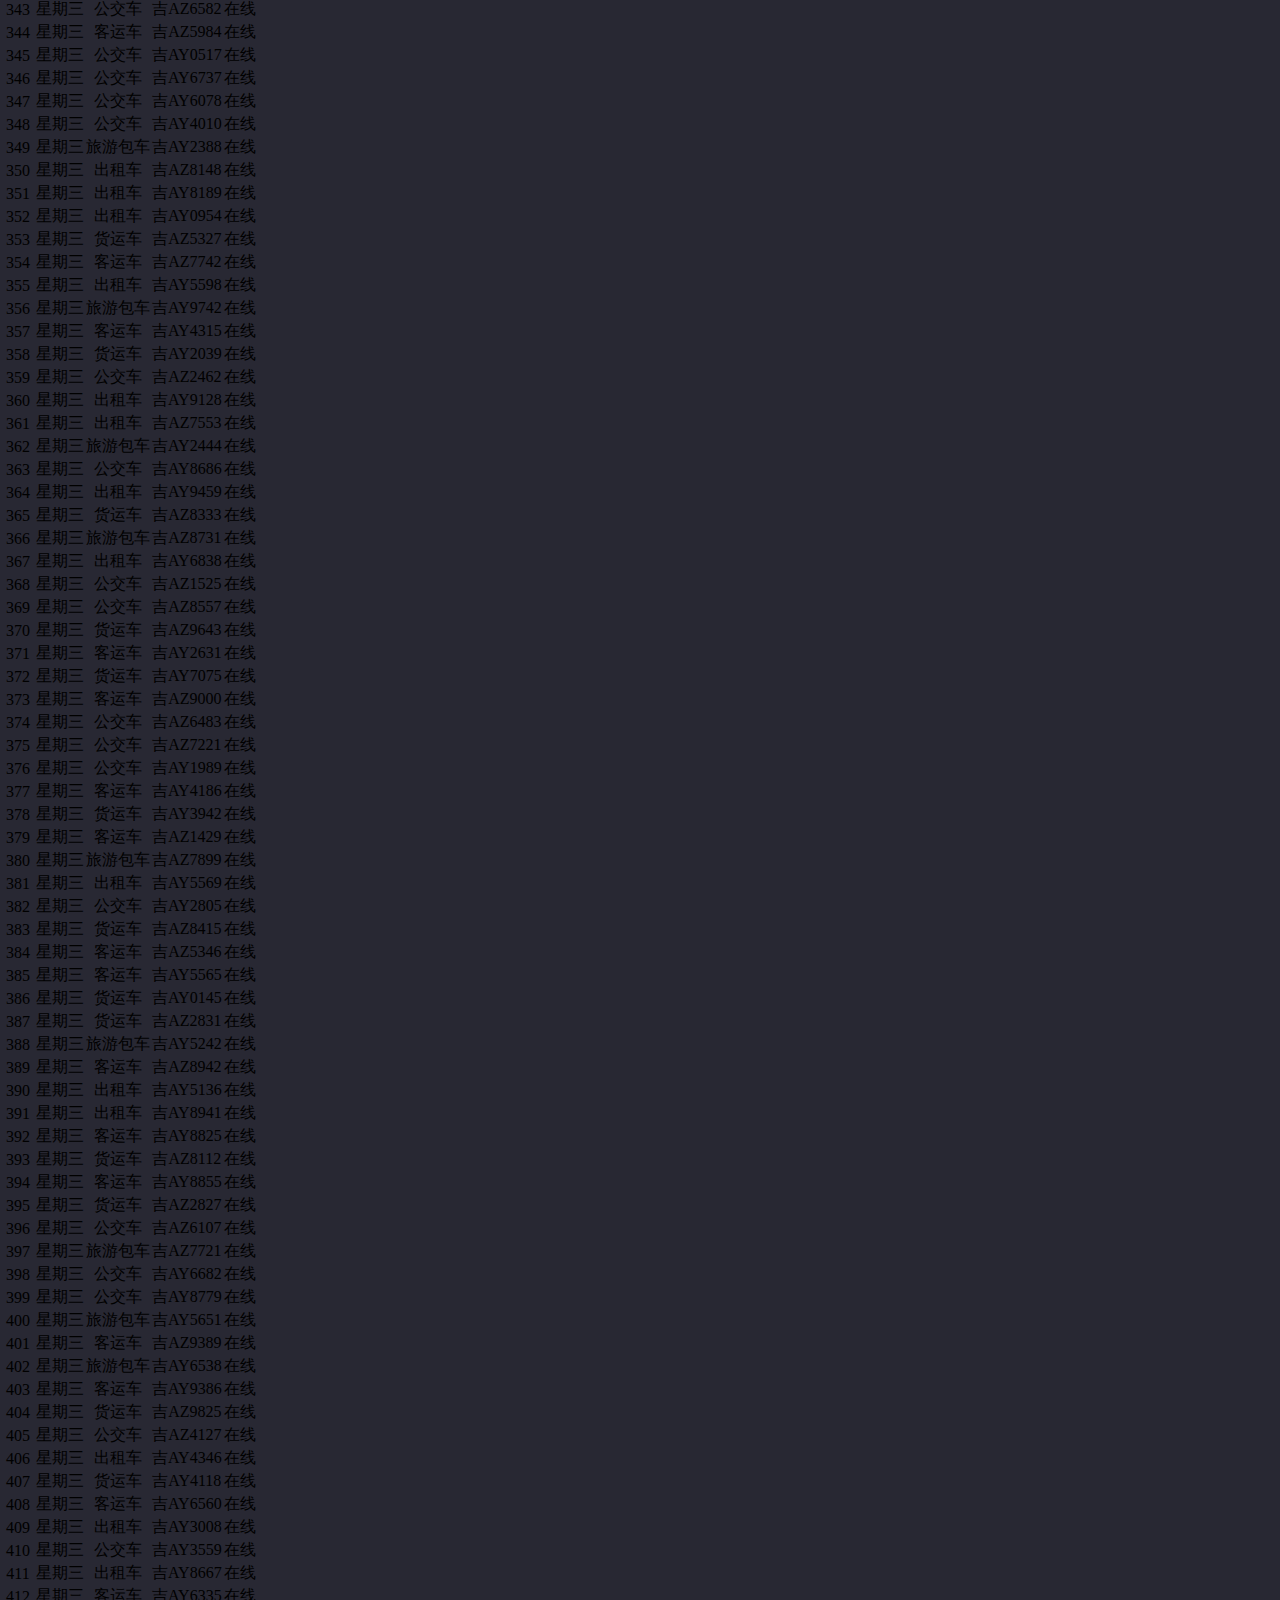
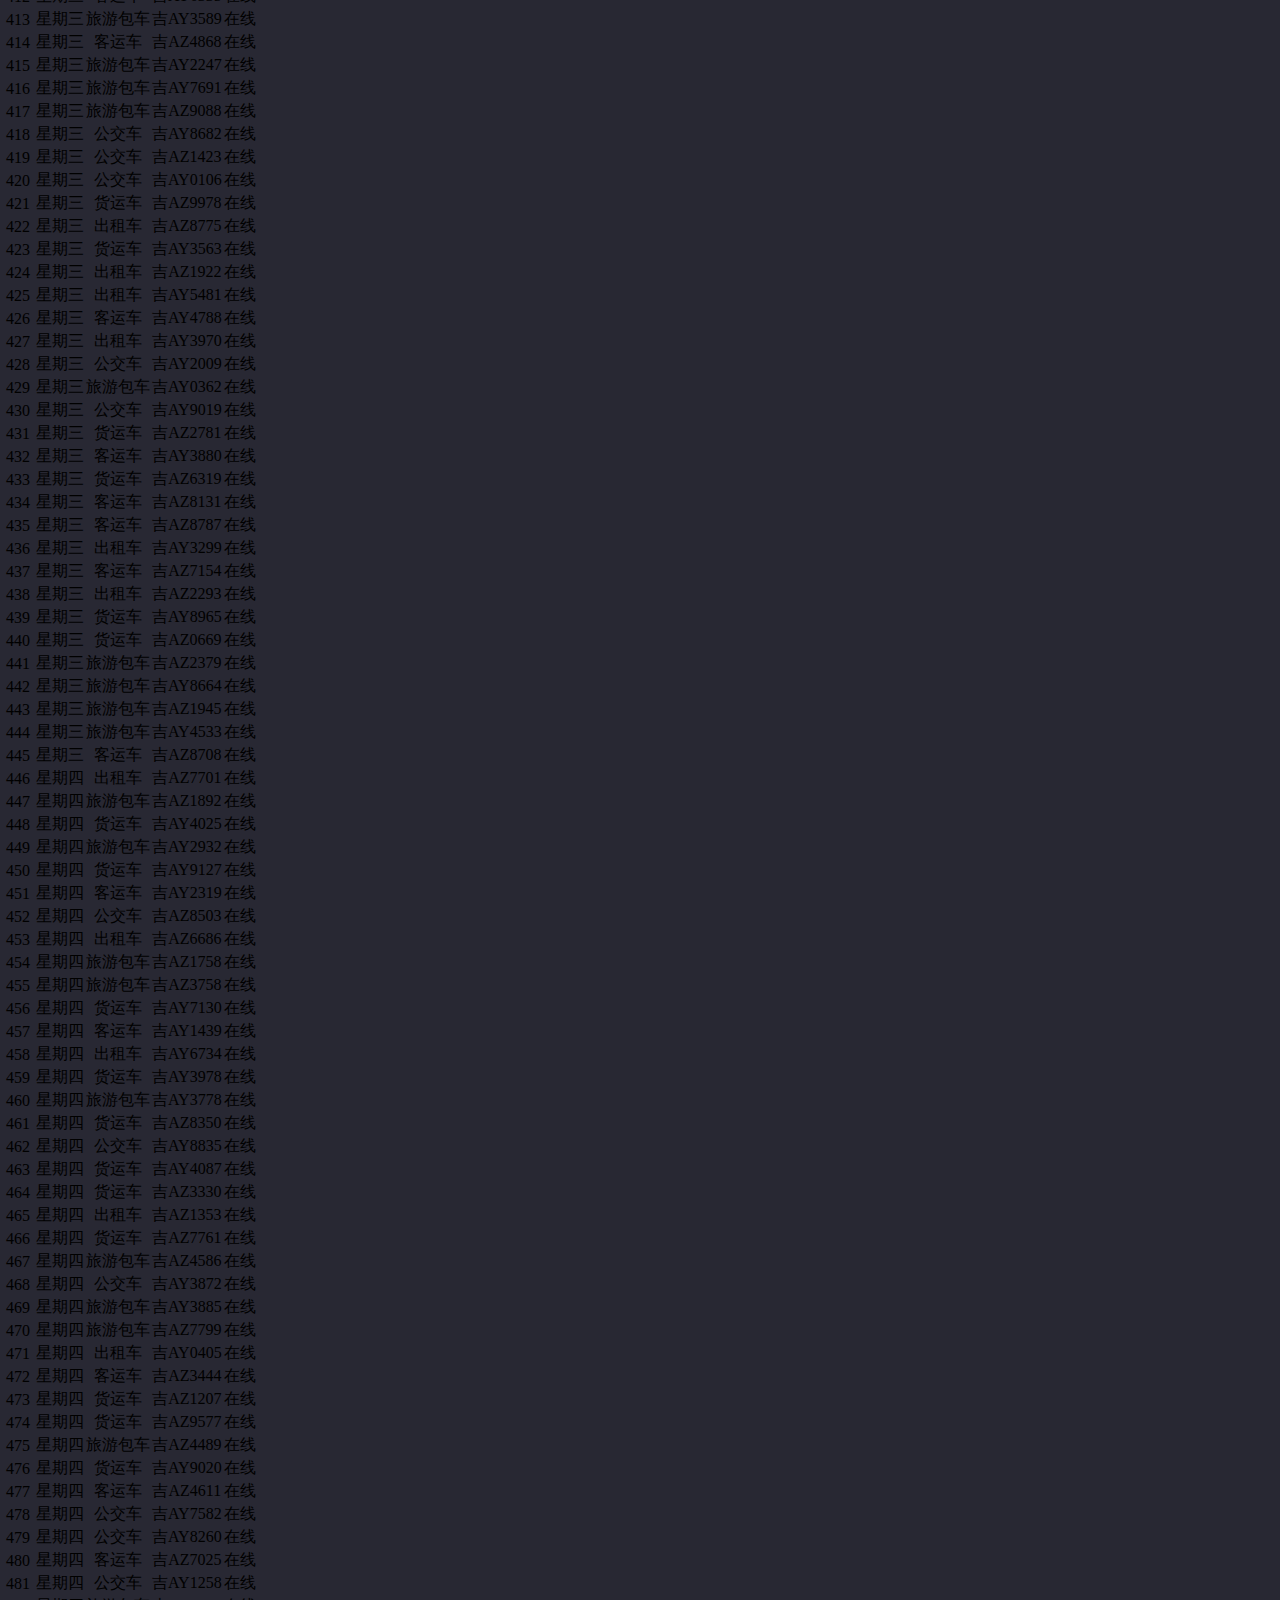
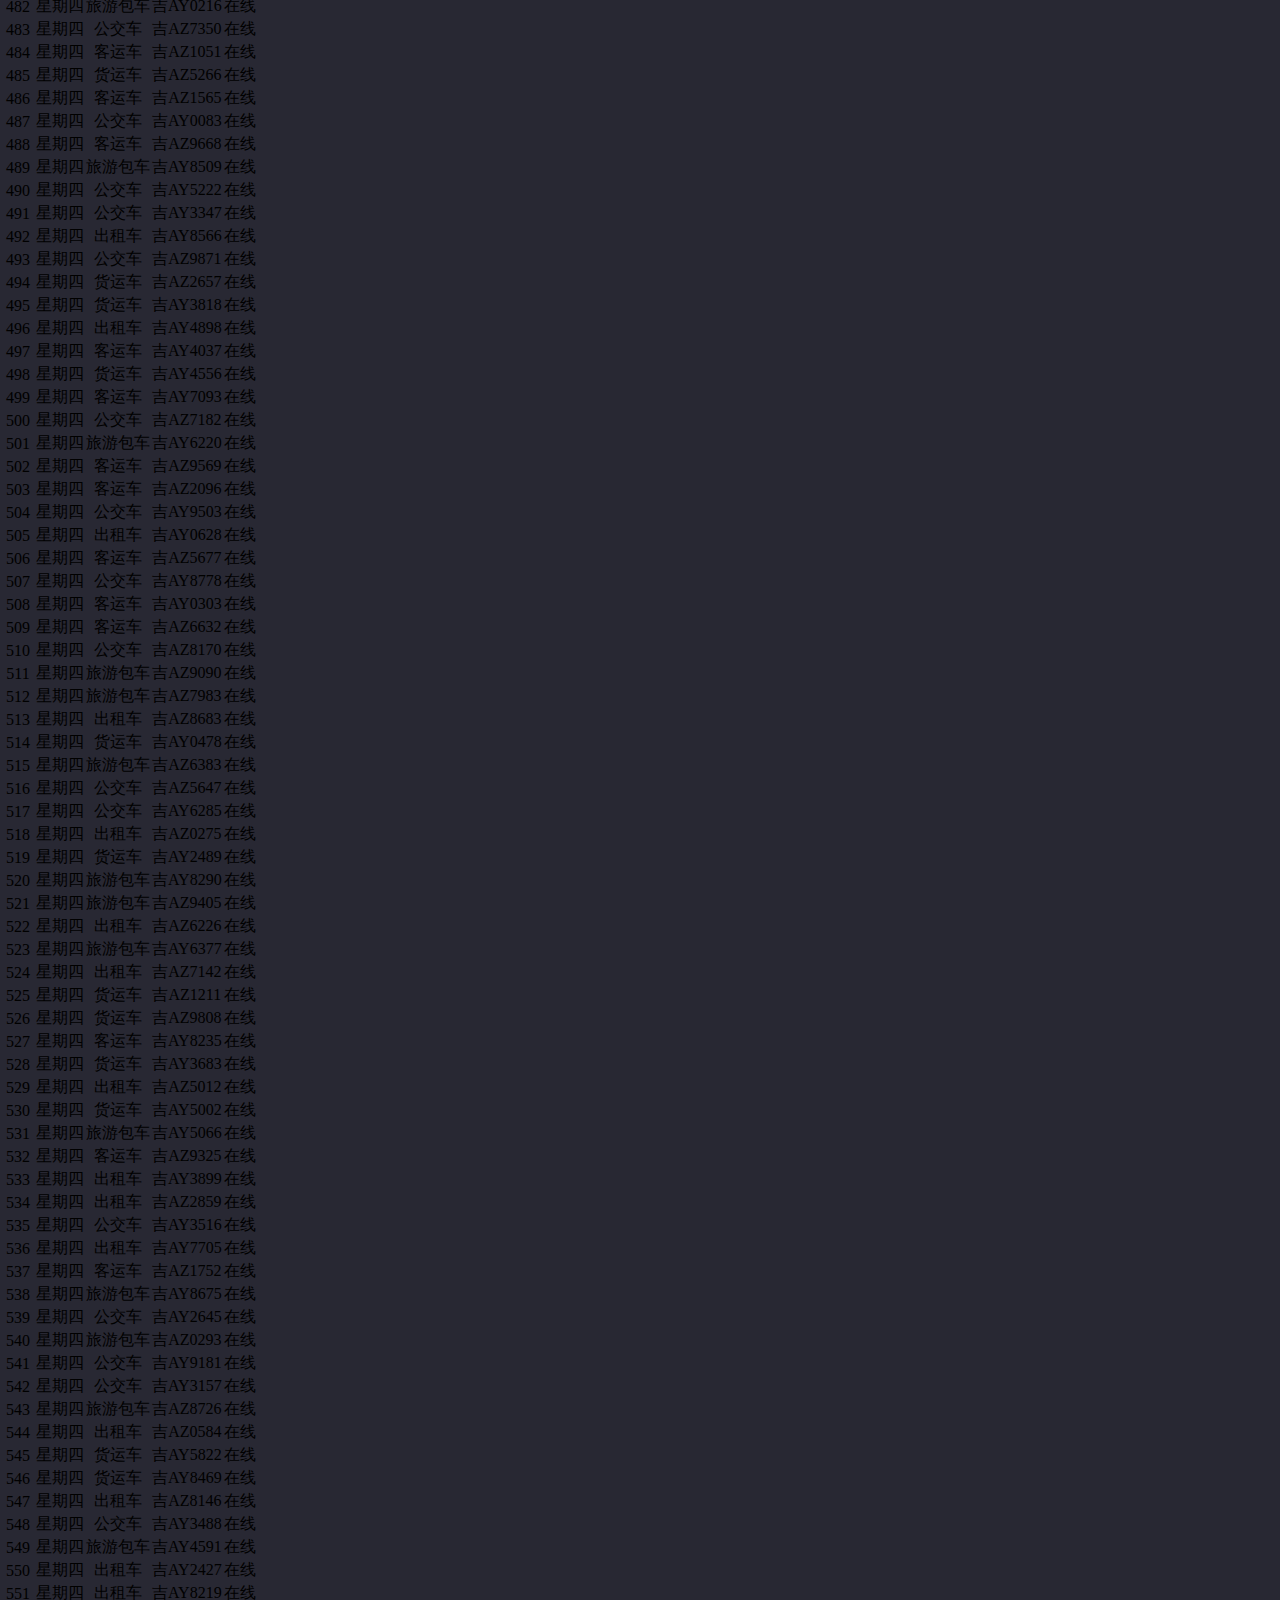
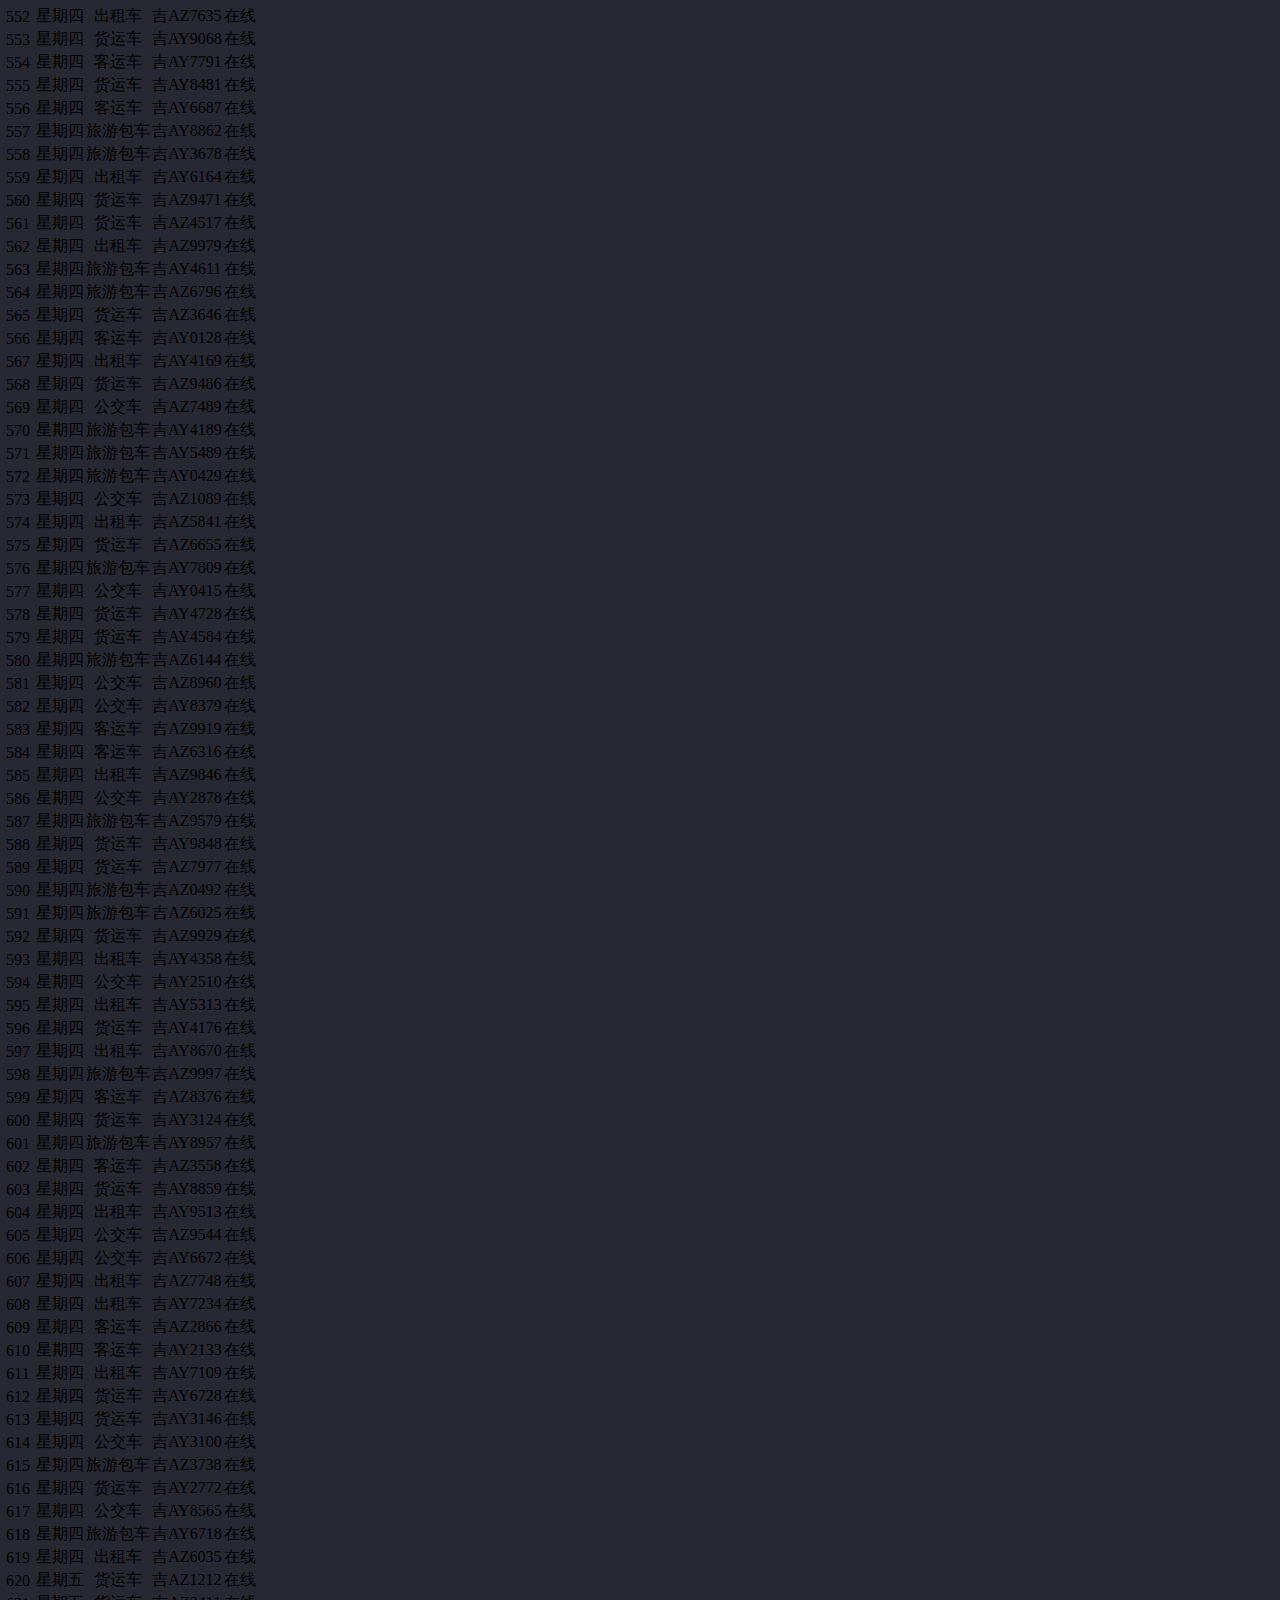
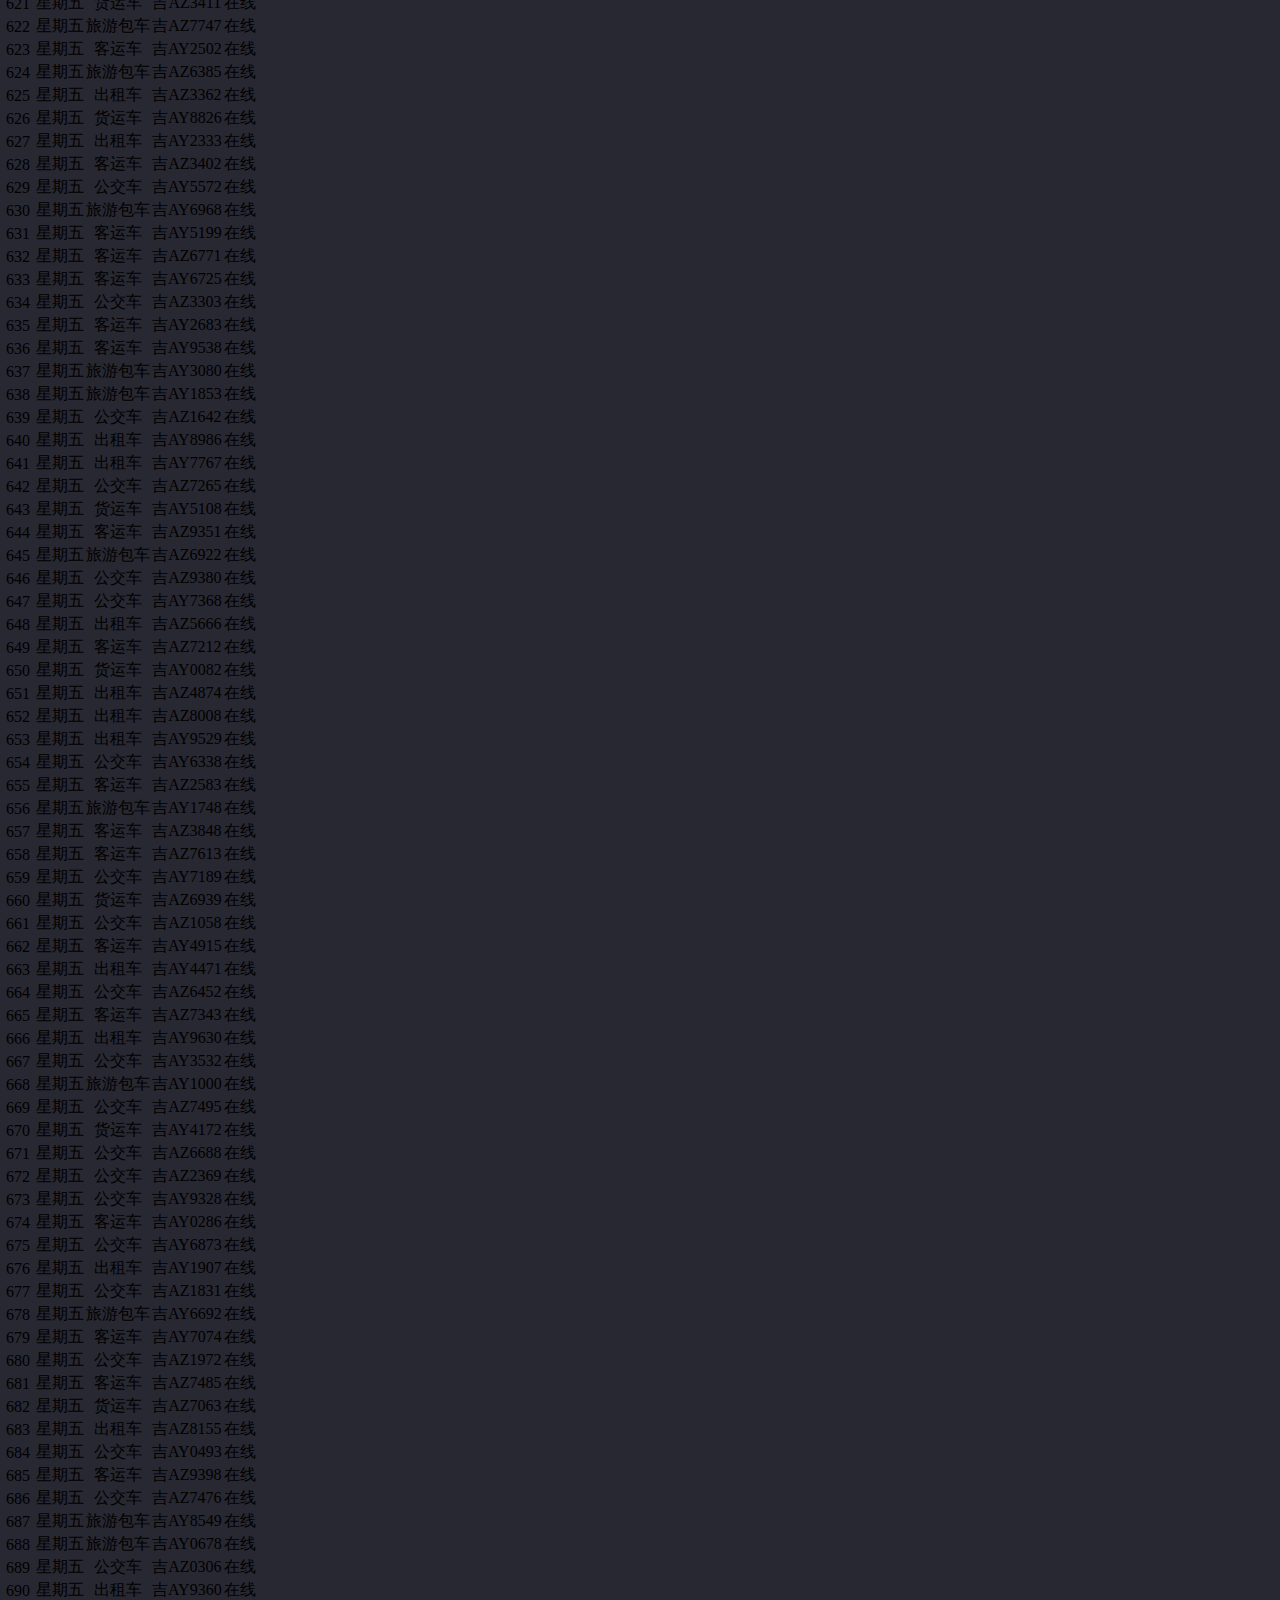
<file: trafficTripTool.html>
<!DOCTYPE html>
<html>

<head>
    <meta charset="UTF-8">
    <meta http-equiv="X-UA-Compatible" content="IE=edge">
    <title>不同时段交通出行工具选择</title>
    <!--
    <link rel="stylesheet" href="css/style.css" />
	-->
    <link rel="stylesheet" href="css/style_child.css" />
    <script src="./js/jquery.min.js"></script>
    <!--test environment-->
    <!--<script src="./js/echarts.js"></script>
	<script src="./js/echarts-gl.js"></script>-->
    <!---->

    <!--production environment-->
    <script src="./js/echarts.min.js"></script>
    <script src="./js/echarts-gl.min.js"></script>
    <!---->
    <script src="./js/theme/dark.js"></script>
    <script type="text/javascript" src="./js/bmap.min.js"></script>
    <script type="text/javascript" src="http://api.map.baidu.com/api?v=2.0&ak=hYCENCEx1nXO0Nt46ldexfG9oI49xBGh"></script>
    <script type="text/javascript" src="js/main.js"></script>

    <link rel="stylesheet" type="text/css" href="DataTables/DataTables-1.10.16/css/jquery.dataTables.css" />
    <script type="text/javascript" src="https://cdn.datatables.net/v/dt/dt-1.10.16/b-1.4.2/sl-1.2.3/datatables.min.js"></script>
</head>

<body onload="loaddata()">
    <div class="title_bg_child"><a href="index.html">不同时段交通出行工具选择</a></div>
    <div class="main_div" id="main_div"></div>
    <script>
        //获取日期时间
        function toDatetime(timestamp) {
            var unixTimestamp = new Date(timestamp * 1000)
            return unixTimestamp.toLocaleString()
        }
        //截取目标网址字符串对象
        function returnURL(url) {
            return url = url.substr(0, 7).toLowerCase() == "http://" ? url : "http://" + url;
        }
        //body初始执行的dataTables目标函数
        function loaddata() {
            $.getJSON("data/index-icon.json", function (json) {
                var arr = json.trafficTripTool;
                var json_len = arr.length;
                var html = "<table id=\"myTable\" class=\"display\" style=\"text-align: center;\">";
                html = html + "<thead><th>序号</th><th>周时刻</th><th>车辆类型</th><th>车牌号</th><th>状态</th></thead>"
                for (var i = 0; i < json_len; i++) {
                    html = html
                        + "<tr><td>" + eval(i + 1) + "</td>"
                        + "<td>" + json.trafficTripTool[i].weekTime + "</td>"
                        + "<td>" + json.trafficTripTool[i].type + "</td>"
                        + "<td>" + json.trafficTripTool[i].plateNum + "</td>"
                        + "<td>" + json.trafficTripTool[i].isOnLine + "</td></tr>";
                }
                html = html + "</table>";
                $('<div id="table_div" />').html(html).appendTo('#main_div');
                $(document).ready(function () {
                    $('#myTable').DataTable({
                        "paginate": true,                     //翻页功能
                        "paginate": true,                      //是否使用分页
                        "sort": true,                        //排序功能
                        "jQueryUI": false,
                        "info": true,                         //页脚信息
                        "lengthMenu": [10, 20, 50, 100],
                        "displayLength": 20,                  //默认的显示行数
                        "bAutoWidth": true,                   //是否启用自动适应列宽
                        "language": {
                            "lengthMenu": "每页显示 _MENU_ 条记录",
                            "zeroRecords": "抱歉， 没有找到",
                            "info": "从 _START_ 到 _END_ /共 _TOTAL_ 条数据",
                            "infoEmpty": "记录数据为0",
                            "search": "搜索",
                            "infoFiltered": "(从 _MAX_ 条数据中检索)",
                            "paginate": {
                                "first": "首页",
                                "previous": "前一页",
                                "next": "后一页",
                                "last": "尾页"
                            }
                        }
                    });
                });
            });
        }
    </script>
</body>

</html>
</file>
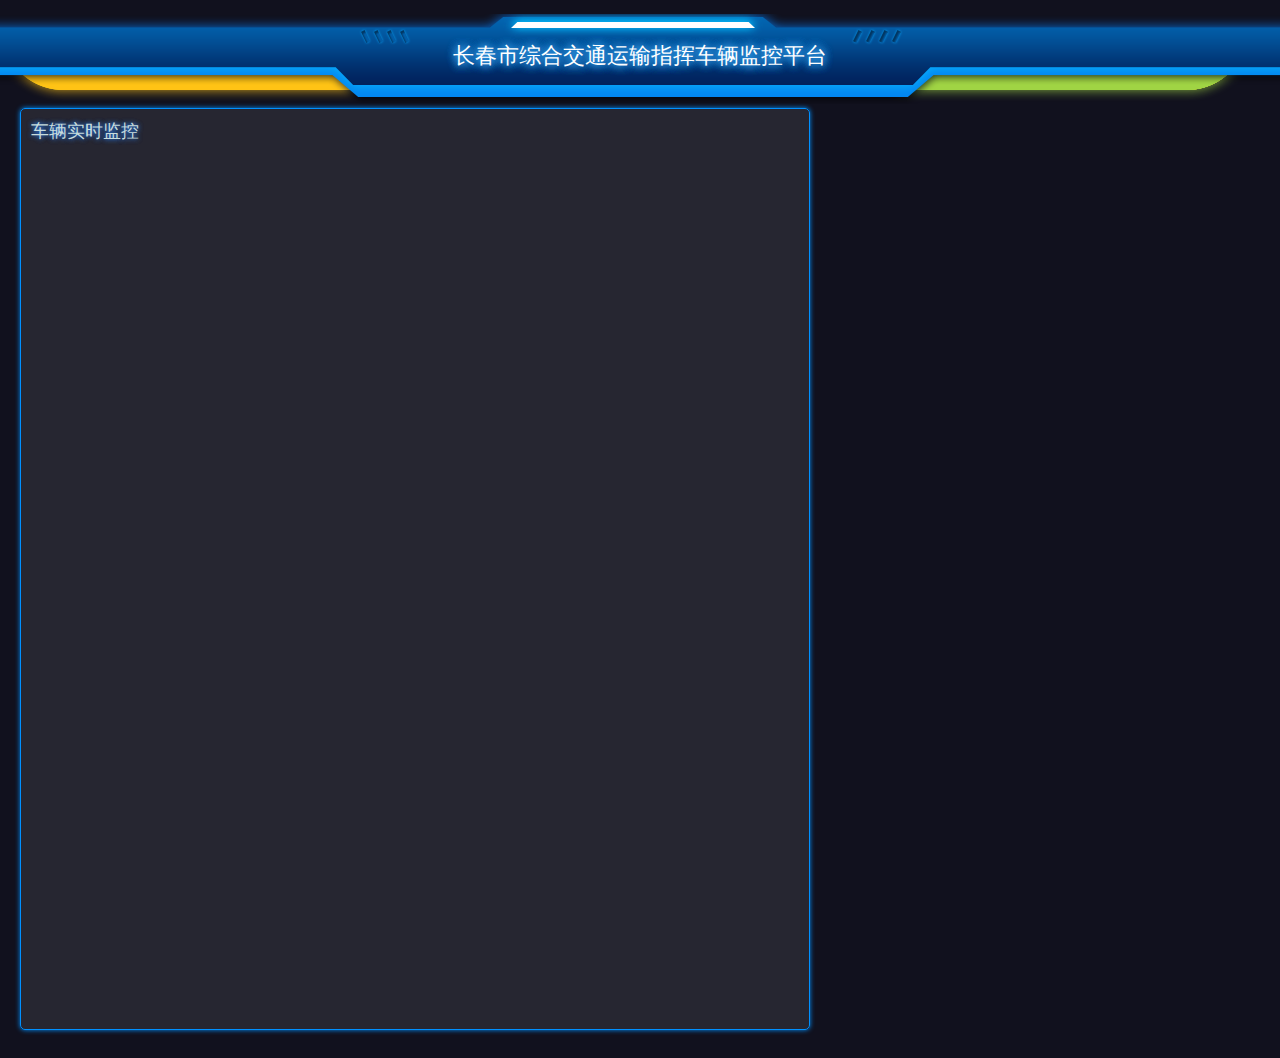
<file: vehicle.html>
<!DOCTYPE html>
<html>

<head>
    <meta charset="UTF-8">
    <meta http-equiv="X-UA-Compatible" content="IE=edge">
    <title>长春市综合交通运输指挥车辆监控平台</title>
    <link rel="stylesheet" href="css/style.css" />
    <script src="./js/jquery.min.js"></script>
    <!--test environment-->
    <!--<script src="./js/echarts.js"></script>
        <script src="./js/echarts-gl.js"></script>-->
    <!---->

    <!--production environment-->
    <script src="./js/echarts.min.js"></script>
    <script src="./js/echarts-gl.min.js">

    </script>
    <!---->
    <script src="./js/theme/dark.js"></script>
    <script type="text/javascript" src="./js/bmap.min.js"></script>
    <script type="text/javascript" src="http://api.map.baidu.com/api?v=2.0&ak=hYCENCEx1nXO0Nt46ldexfG9oI49xBGh"></script>
    <script type="text/javascript" src="./js/vehicle.js"></script>

    <link rel="stylesheet" type="text/css" href="DataTables/DataTables-1.10.16/css/jquery.dataTables.css" />
    <script type="text/javascript" src="https://cdn.datatables.net/v/dt/dt-1.10.16/b-1.4.2/sl-1.2.3/datatables.min.js"></script>
</head>

<body>
    <div class="title_bg"><a href="index.html">长春市综合交通运输指挥车辆监控平台</a></div>
    <div class="bla_map_vehicle">
        <a class="text_title">车辆实时监控</a>
        <div class="vehicle" id="vehicle"></div>
    </div>
    <div id="vehicle_table" class="vehicle_table">
    </div>
</body>

</html>
</file>
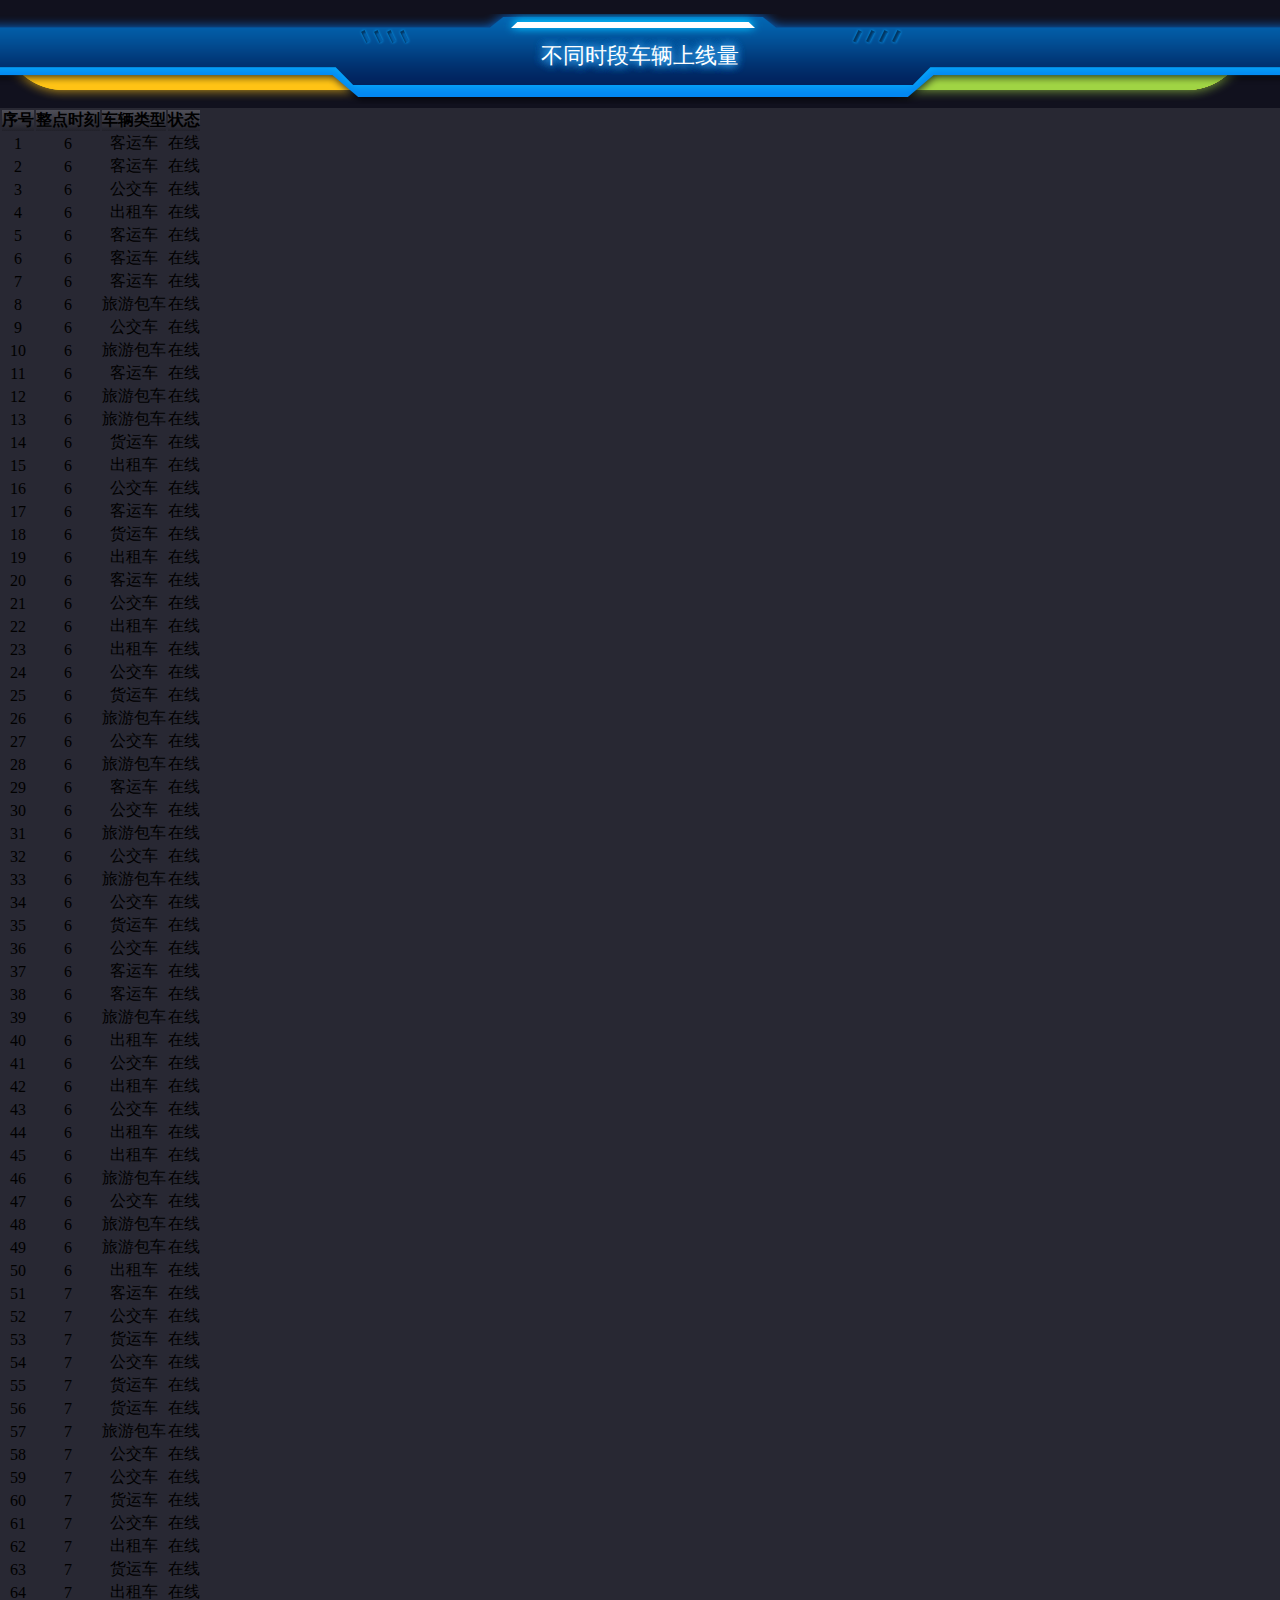
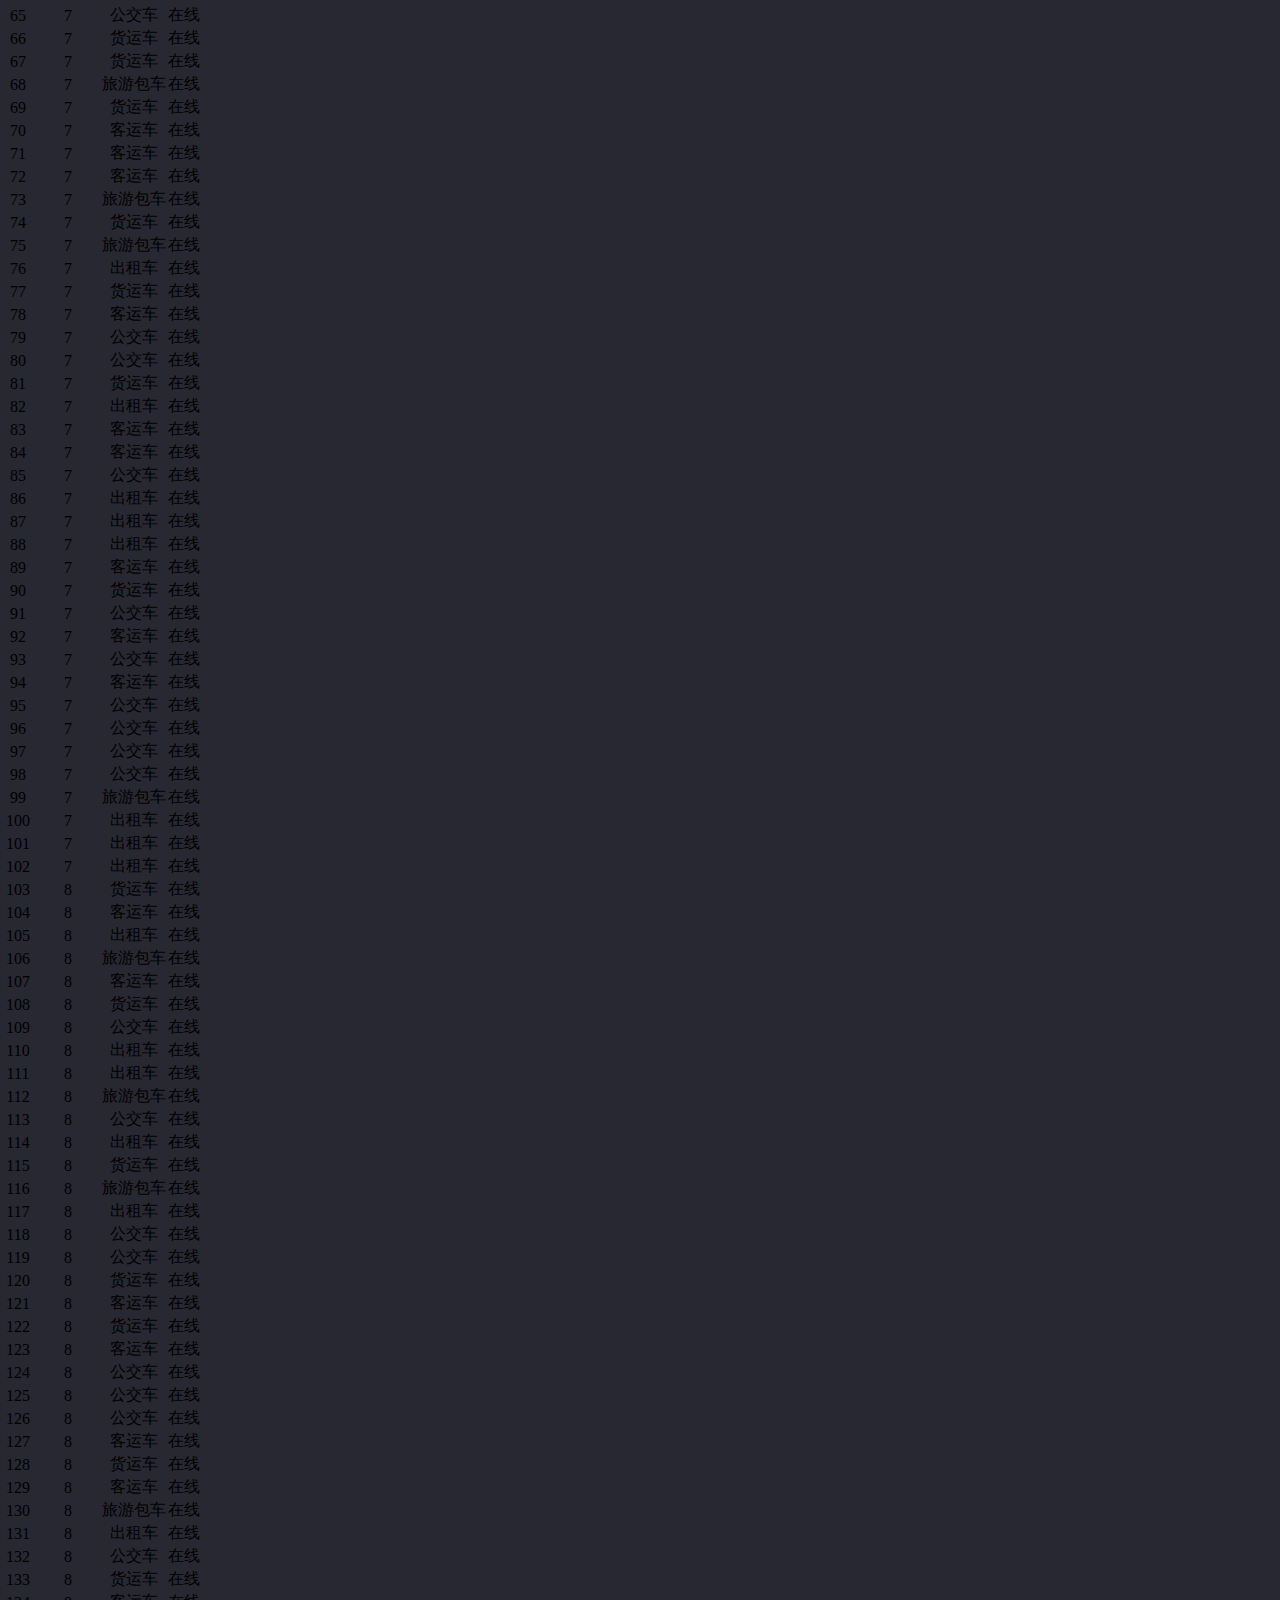
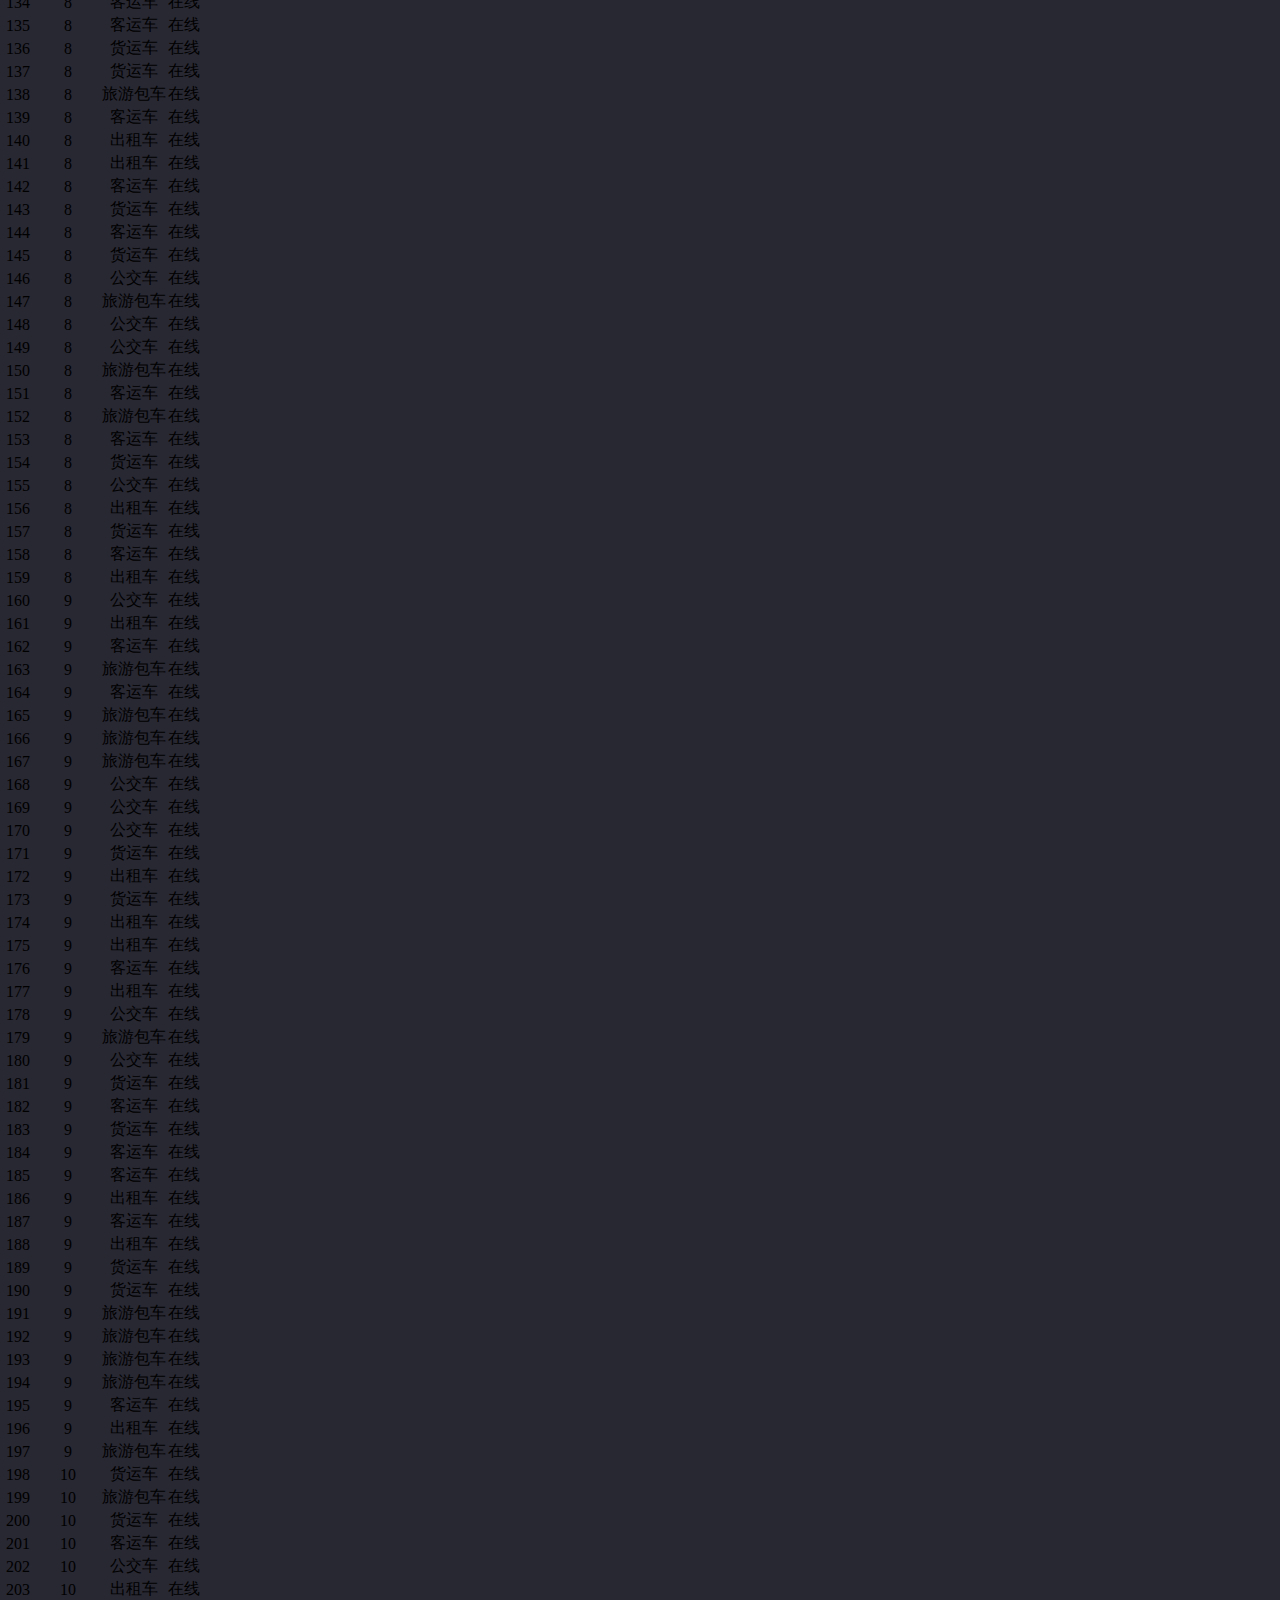
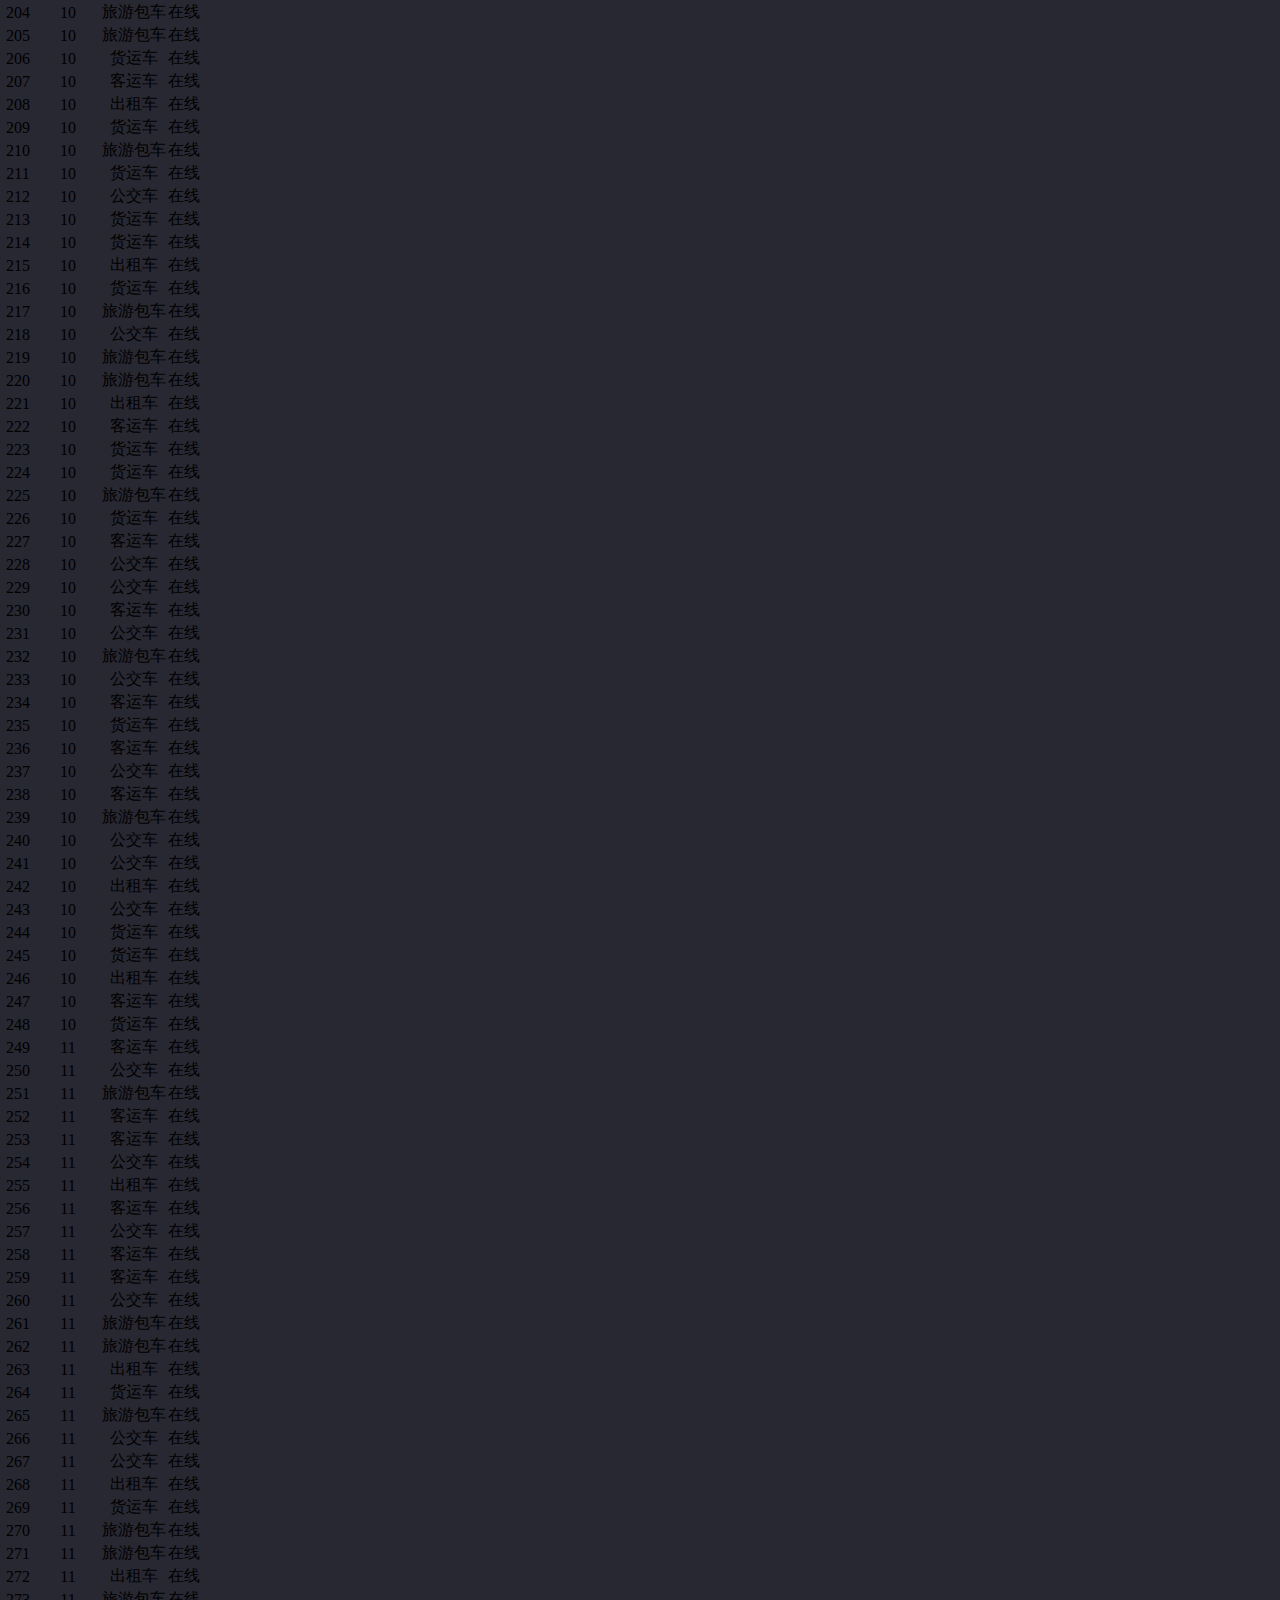
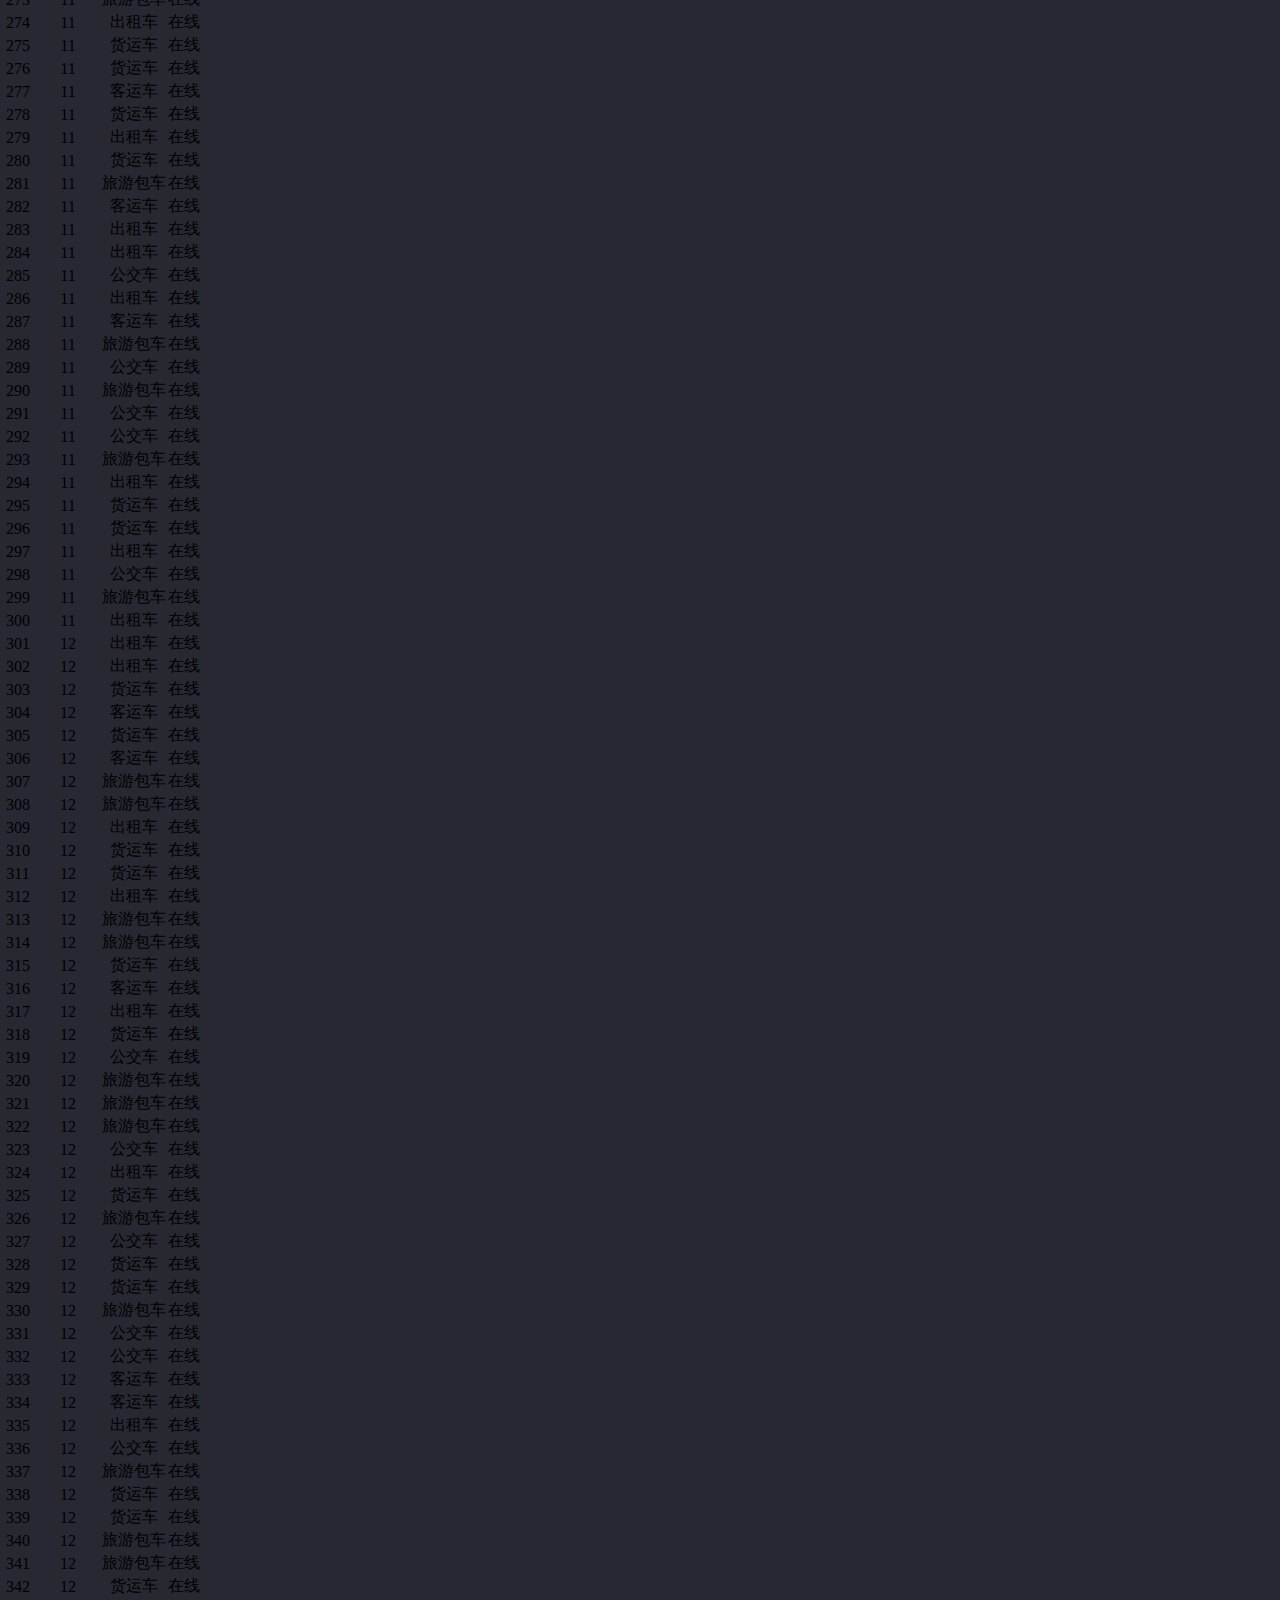
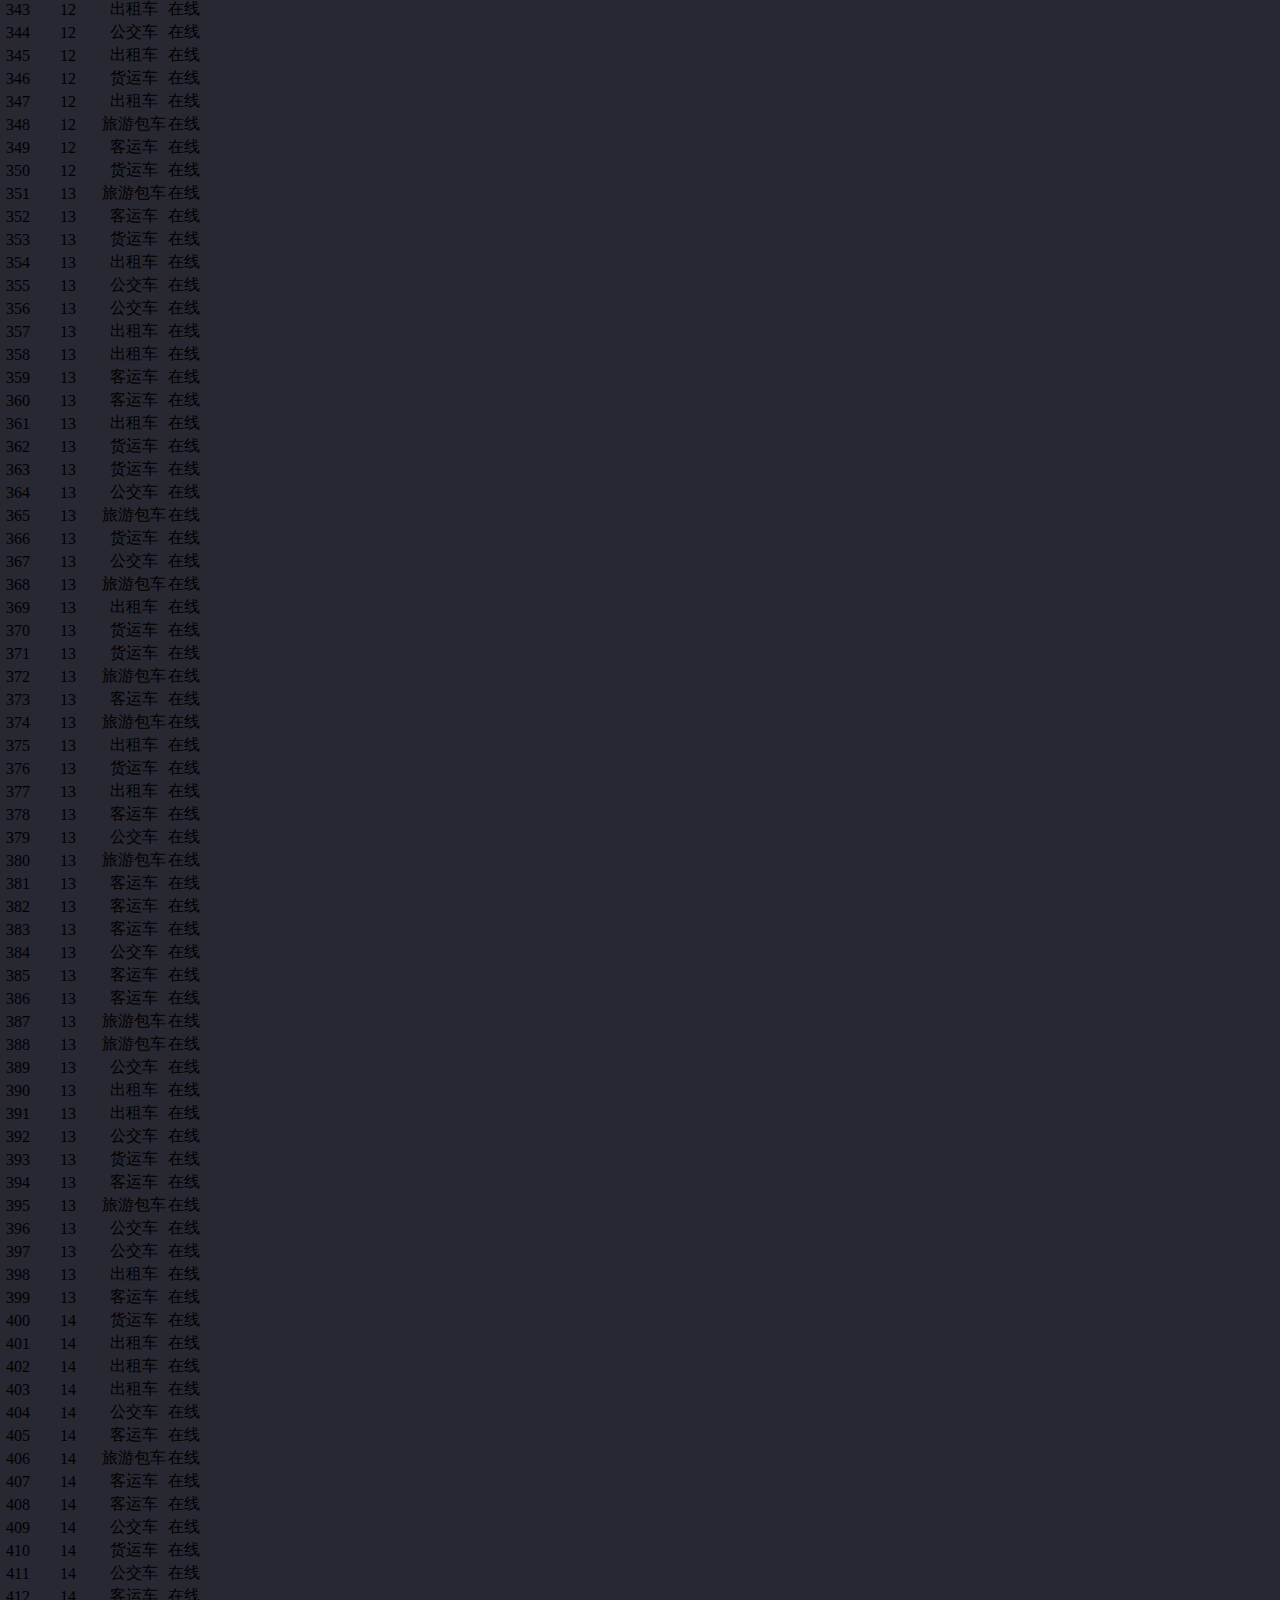
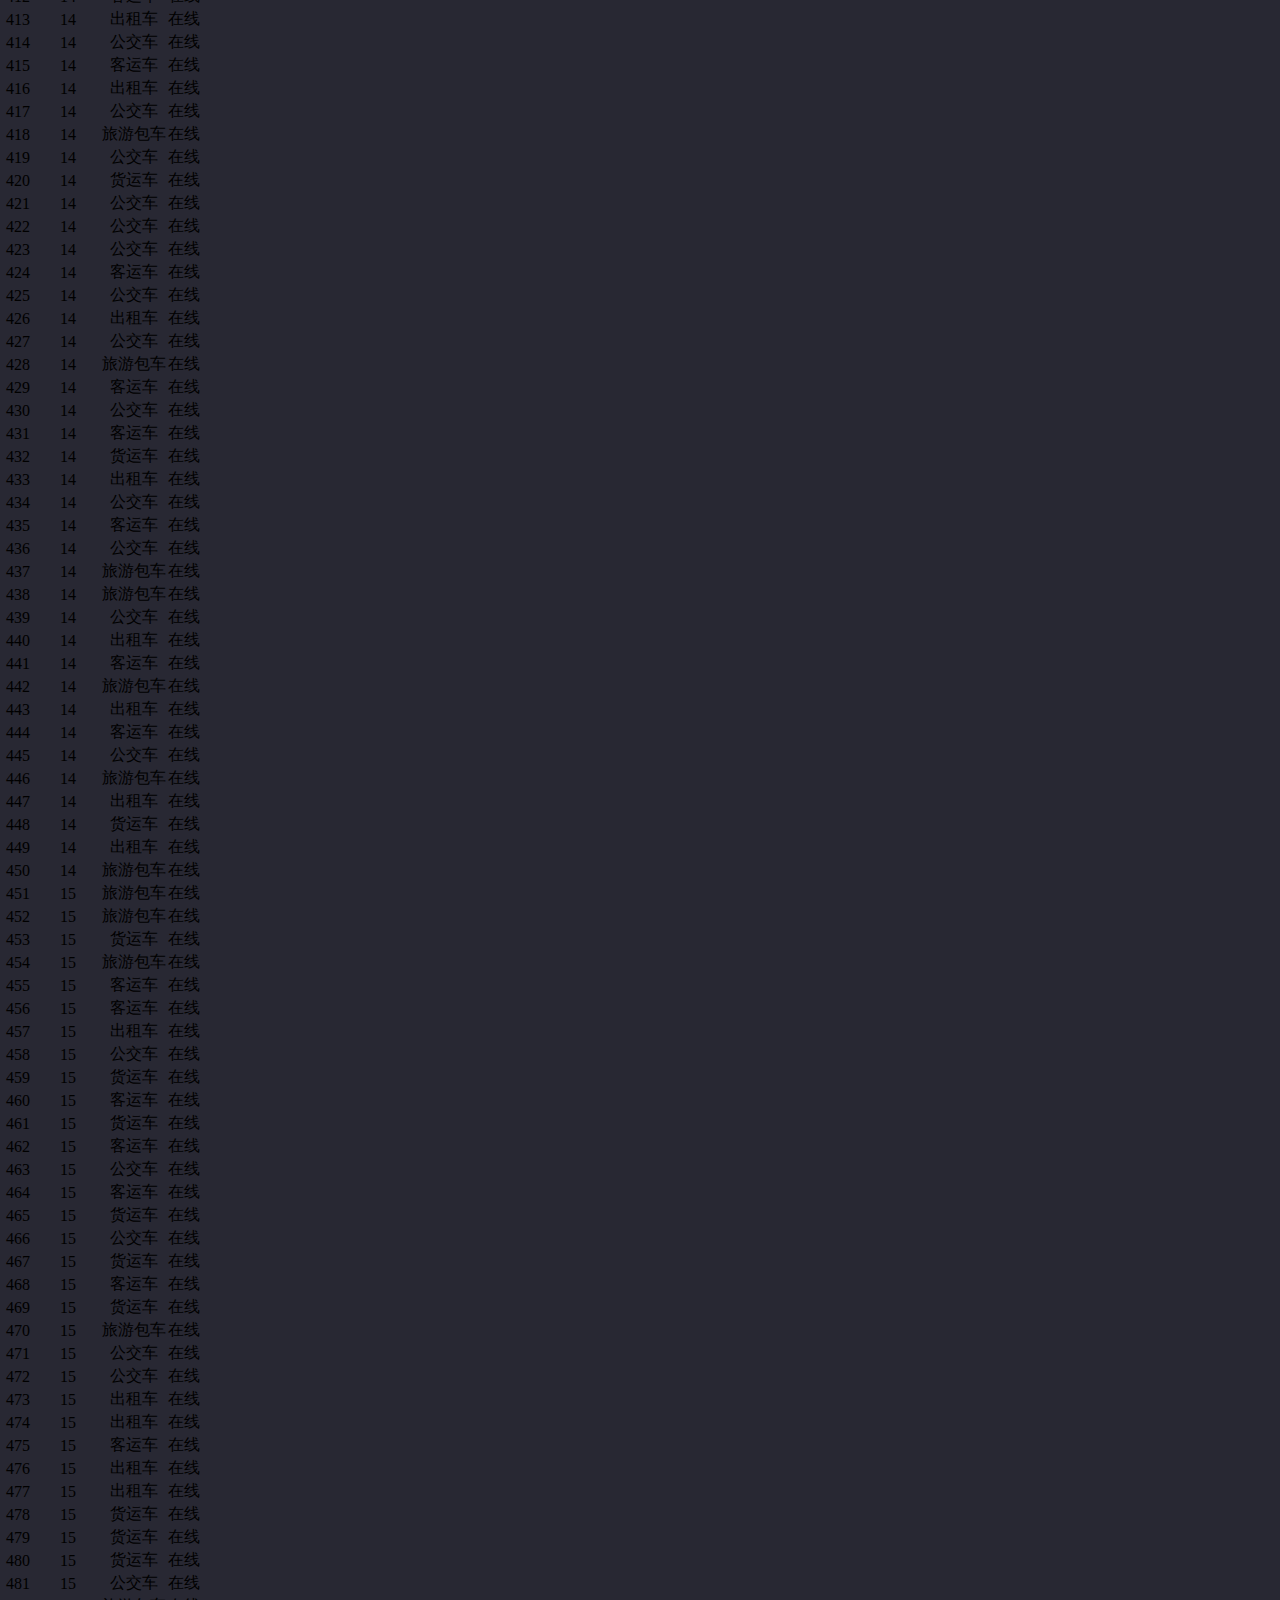
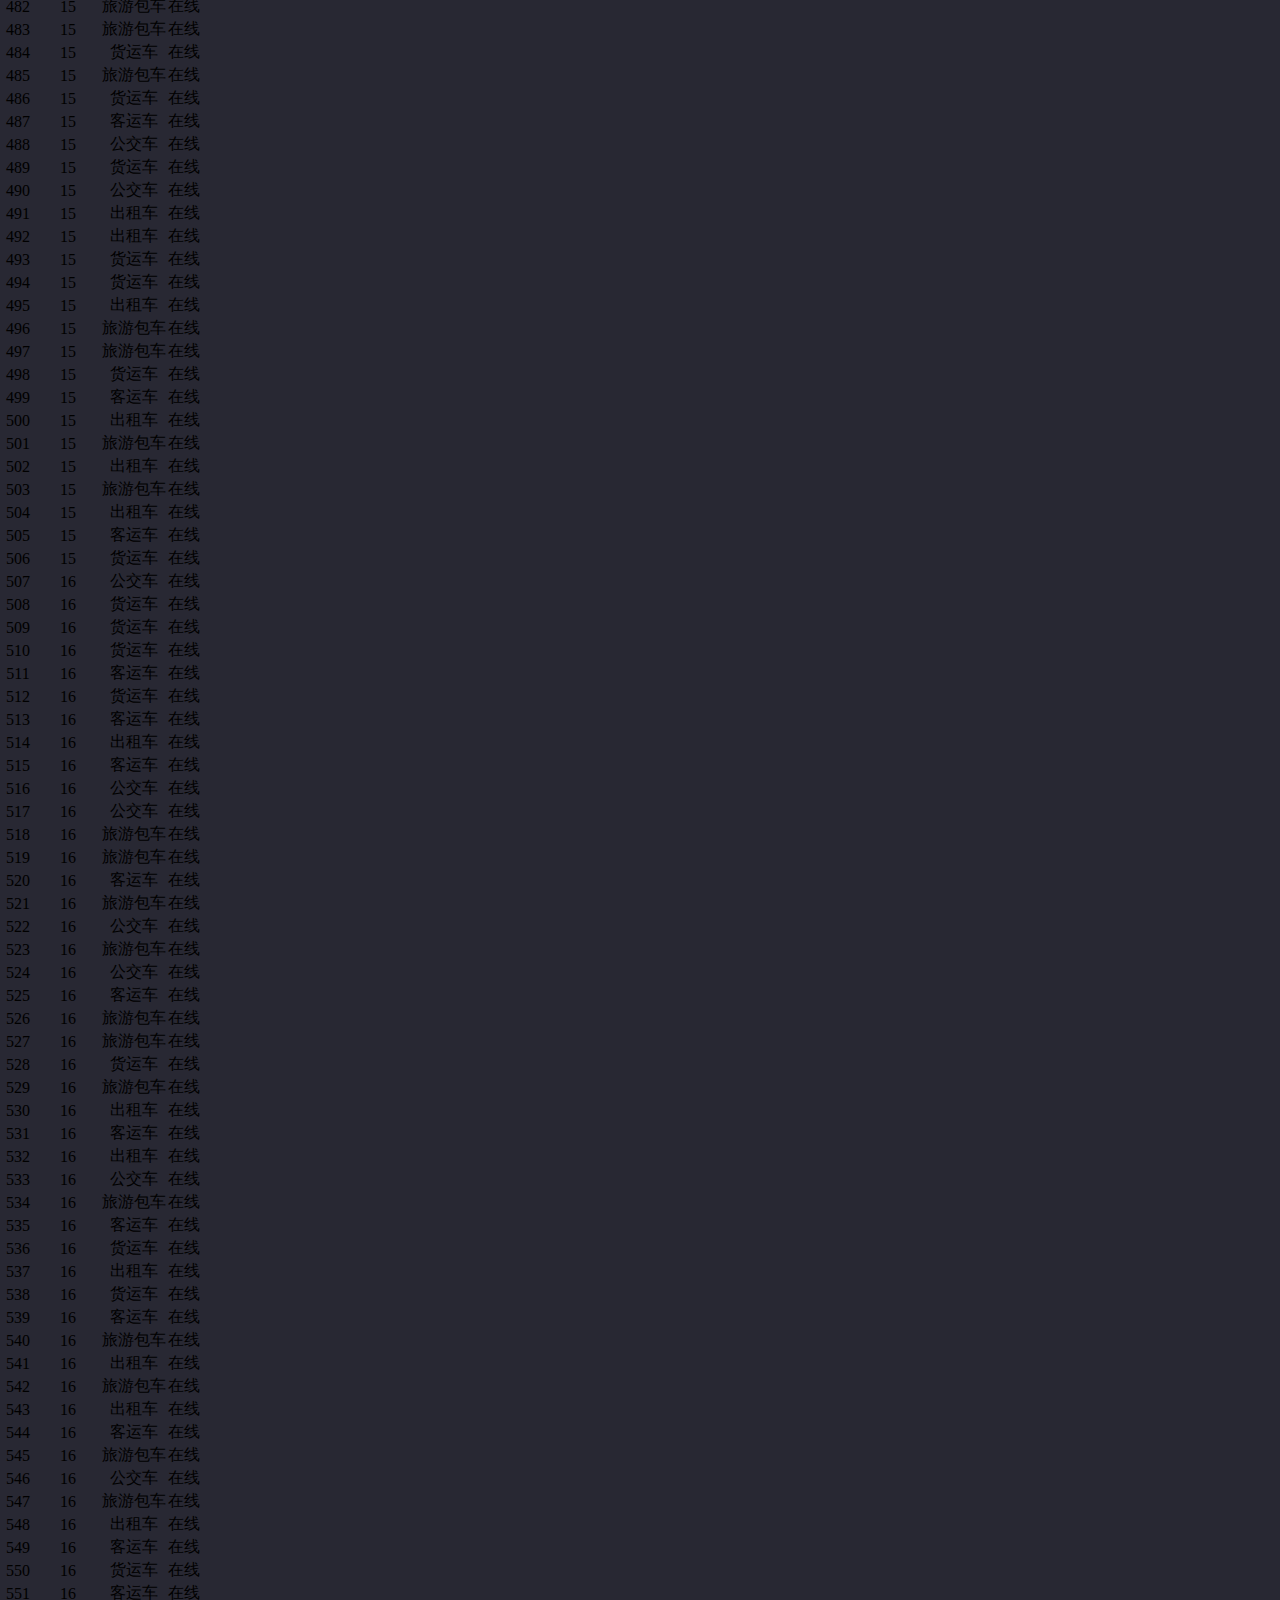
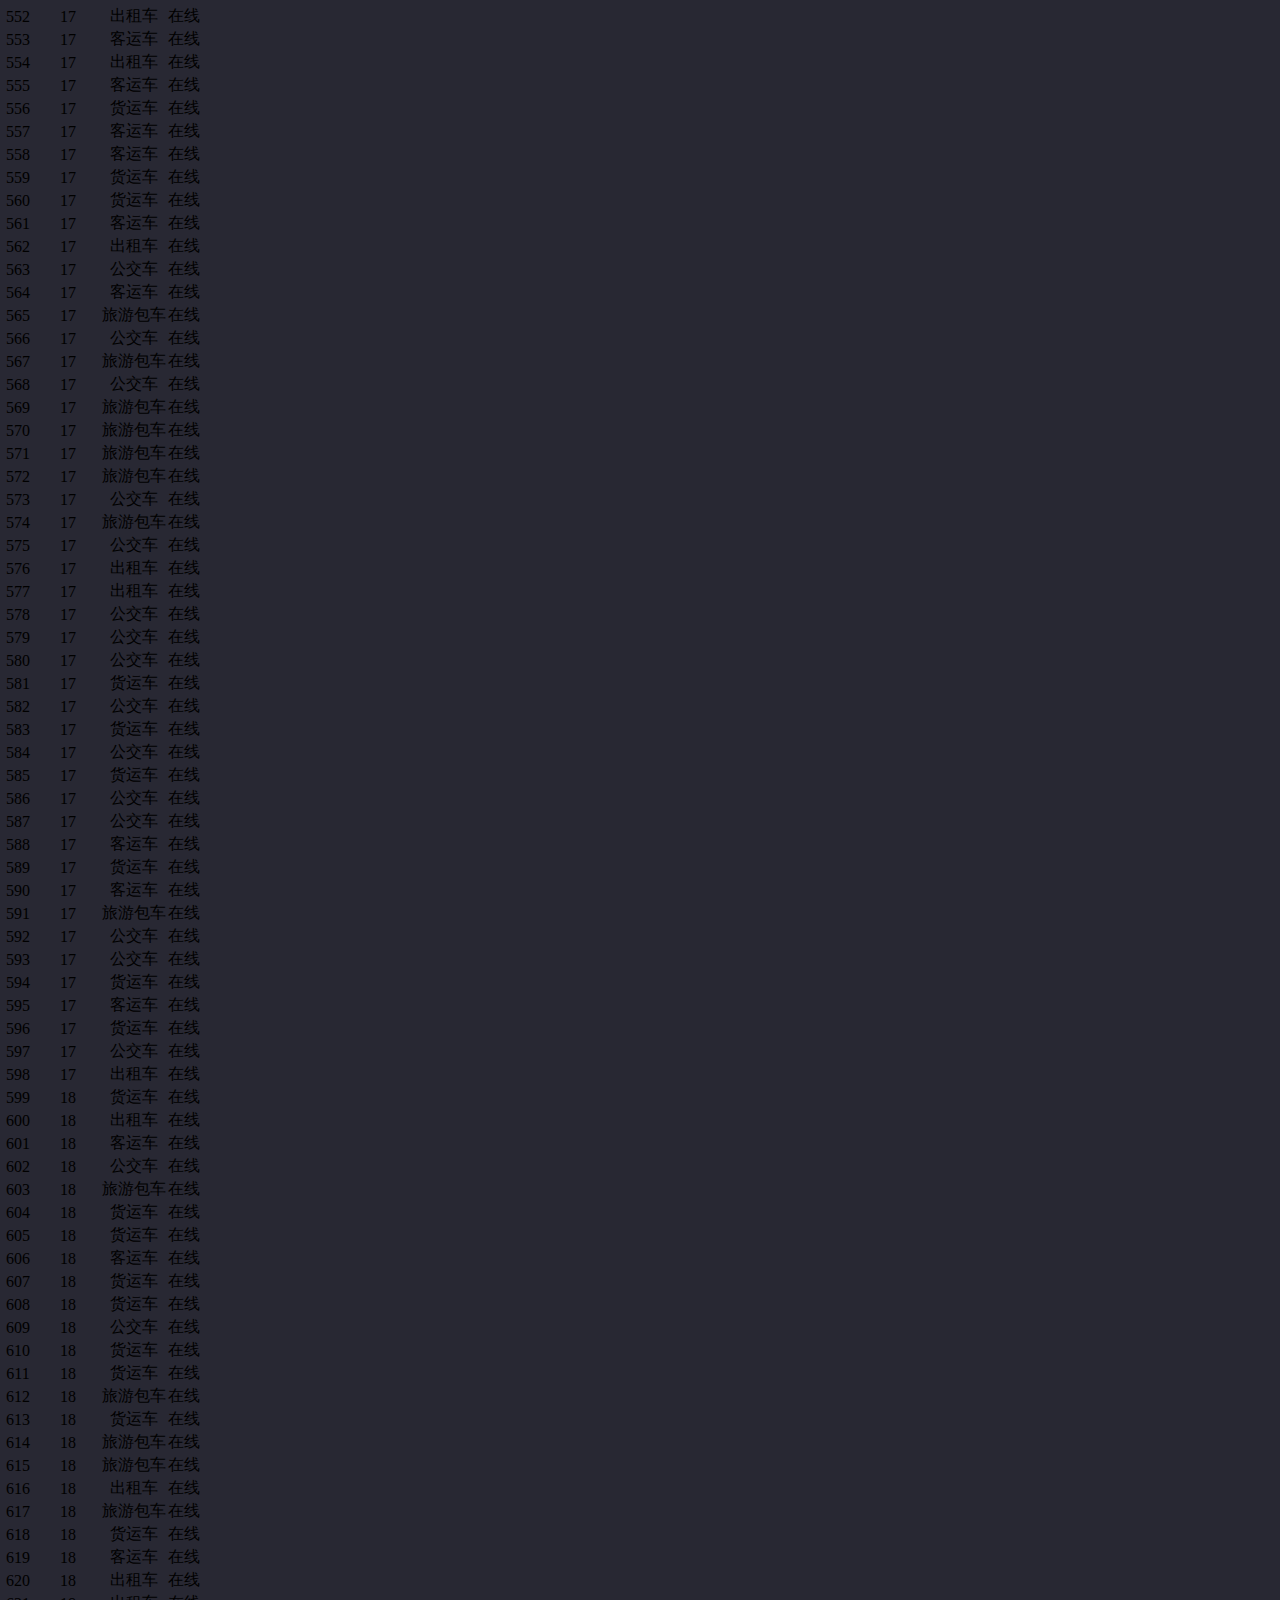
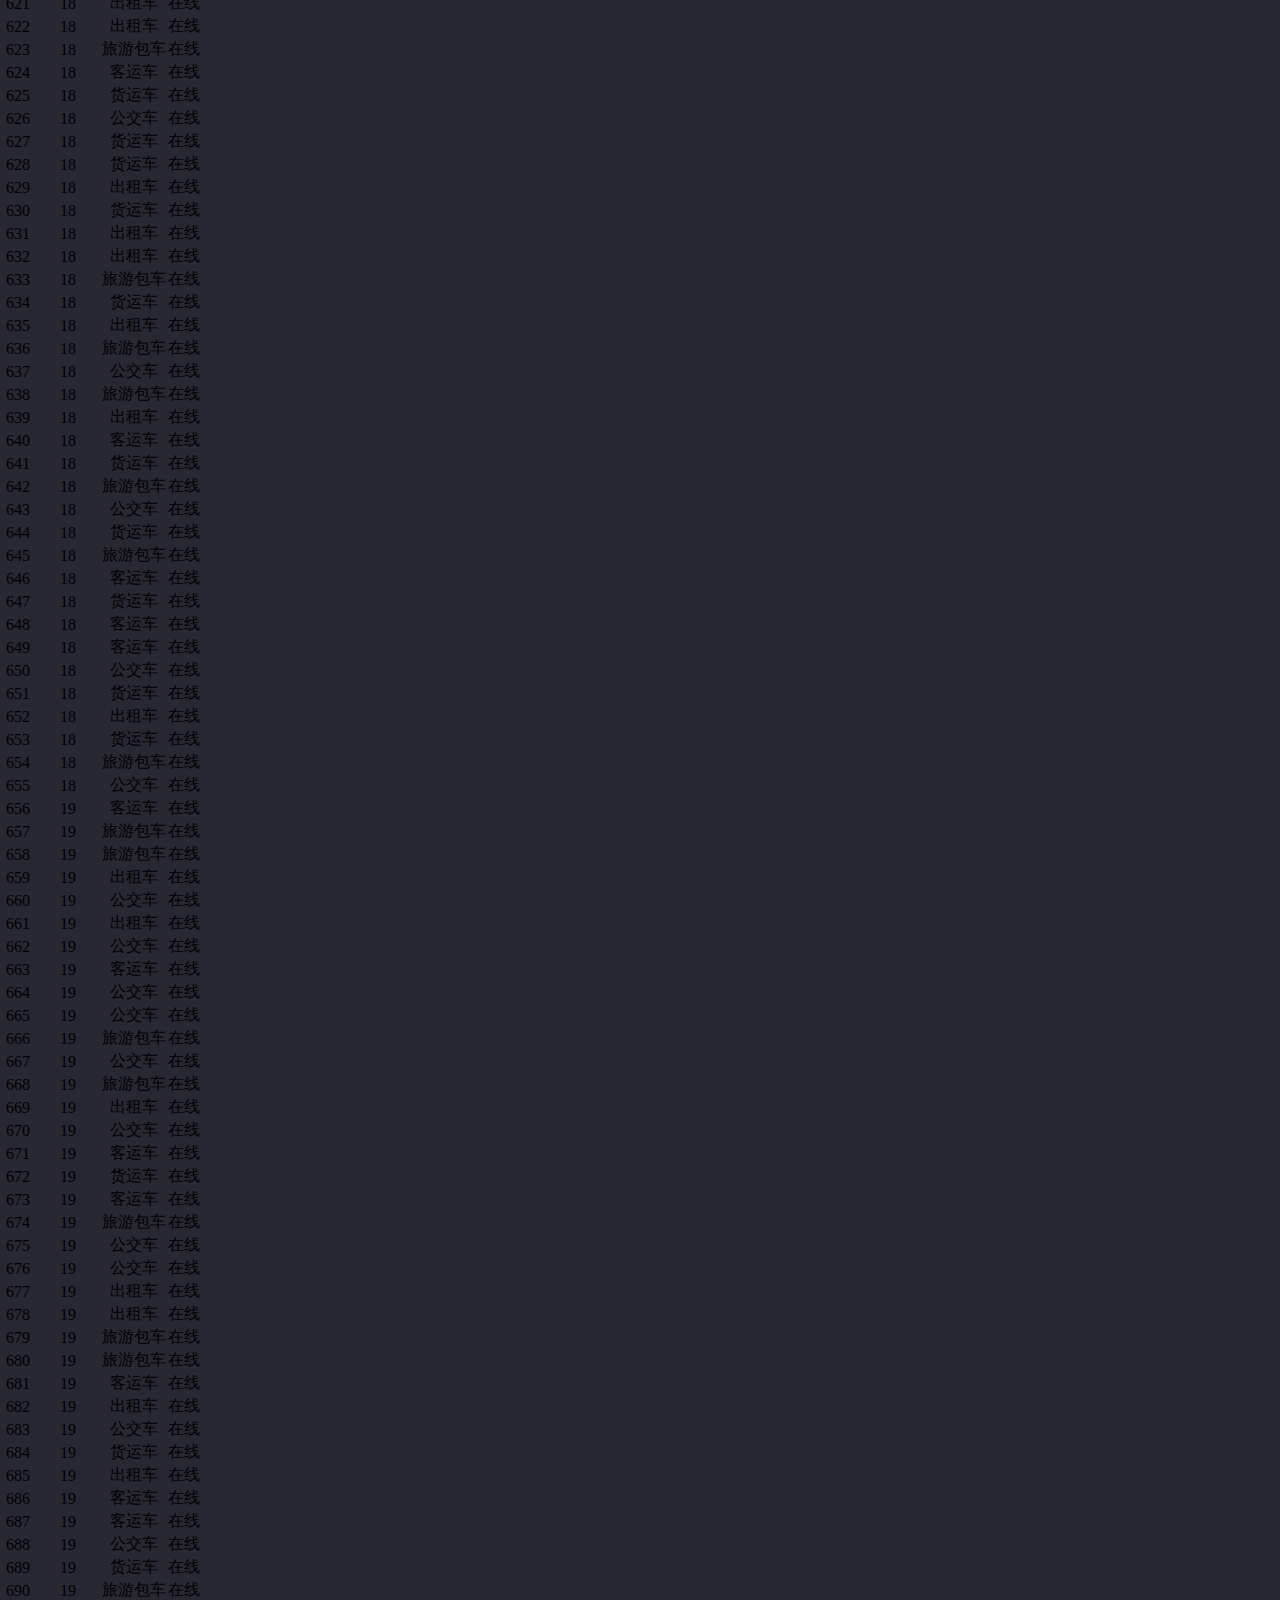
<file: VehicleOnLineNumber.html>
<!DOCTYPE html>
<html>

<head>
    <meta charset="UTF-8">
    <meta http-equiv="X-UA-Compatible" content="IE=edge">
    <title>不同时段车辆上线量</title>
    <!--
    <link rel="stylesheet" href="css/style.css" />
	-->
    <link rel="stylesheet" href="css/style_child.css" />
    <script src="./js/jquery.min.js"></script>
    <!--test environment-->
    <!--<script src="./js/echarts.js"></script>
	<script src="./js/echarts-gl.js"></script>-->
    <!---->

    <!--production environment-->
    <script src="./js/echarts.min.js"></script>
    <script src="./js/echarts-gl.min.js"></script>
    <!---->
    <script src="./js/theme/dark.js"></script>
    <script type="text/javascript" src="./js/bmap.min.js"></script>
    <script type="text/javascript" src="http://api.map.baidu.com/api?v=2.0&ak=hYCENCEx1nXO0Nt46ldexfG9oI49xBGh"></script>
    <script type="text/javascript" src="js/main.js"></script>

    <link rel="stylesheet" type="text/css" href="DataTables/DataTables-1.10.16/css/jquery.dataTables.css" />
    <script type="text/javascript" src="https://cdn.datatables.net/v/dt/dt-1.10.16/b-1.4.2/sl-1.2.3/datatables.min.js"></script>
</head>

<body onload="loaddata()">
    <div class="title_bg_child"><a href="index.html">不同时段车辆上线量</a></div>
    <div class="main_div" id="main_div"></div>
    <script>
        //获取日期时间
        function toDatetime(timestamp) {
            var unixTimestamp = new Date(timestamp * 1000)
            return unixTimestamp.toLocaleString()
        }
        //截取目标网址字符串对象
        function returnURL(url) {
            return url = url.substr(0, 7).toLowerCase() == "http://" ? url : "http://" + url;
        }
        //body初始执行的dataTables目标函数
        function loaddata() {
            $.getJSON("data/index-icon.json", function (json) {
                var arr = json.VehicleOnLineNumber;
                var json_len = arr.length;
                var html = "<table id=\"myTable\" class=\"display\" style=\"text-align: center;\">";
                html = html + "<thead><th>序号</th><th>整点时刻</th><th>车辆类型</th><th>状态</th></thead>"
                for (var i = 0; i < json_len; i++) {
                    html = html
                        + "<tr><td>" + eval(i + 1) + "</td>"
                        + "<td>" + json.VehicleOnLineNumber[i].timeInterval + "</td>"
                        + "<td>" + json.VehicleOnLineNumber[i].type + "</td>"
                        + "<td>" + json.VehicleOnLineNumber[i].isOnLine + "</td></tr>";
                }
                html = html + "</table>";
                $('<div id="table_div" />').html(html).appendTo('#main_div');
                $(document).ready(function () {
                    $('#myTable').DataTable({
                        "paginate": true,                     //翻页功能
                        "paginate": true,                      //是否使用分页
                        "sort": true,                        //排序功能
                        "jQueryUI": false,
                        "info": true,                         //页脚信息
                        "lengthMenu": [10, 20, 50, 100],
                        "displayLength": 20,                  //默认的显示行数
                        "bAutoWidth": true,                   //是否启用自动适应列宽
                        "language": {
                            "lengthMenu": "每页显示 _MENU_ 条记录",
                            "zeroRecords": "抱歉， 没有找到",
                            "info": "从 _START_ 到 _END_ /共 _TOTAL_ 条数据",
                            "infoEmpty": "记录数据为0",
                            "search": "搜索",
                            "infoFiltered": "(从 _MAX_ 条数据中检索)",
                            "paginate": {
                                "first": "首页",
                                "previous": "前一页",
                                "next": "后一页",
                                "last": "尾页"
                            }
                        }
                    });
                });
            });
        }
    </script>
</body>

</html>
</file>
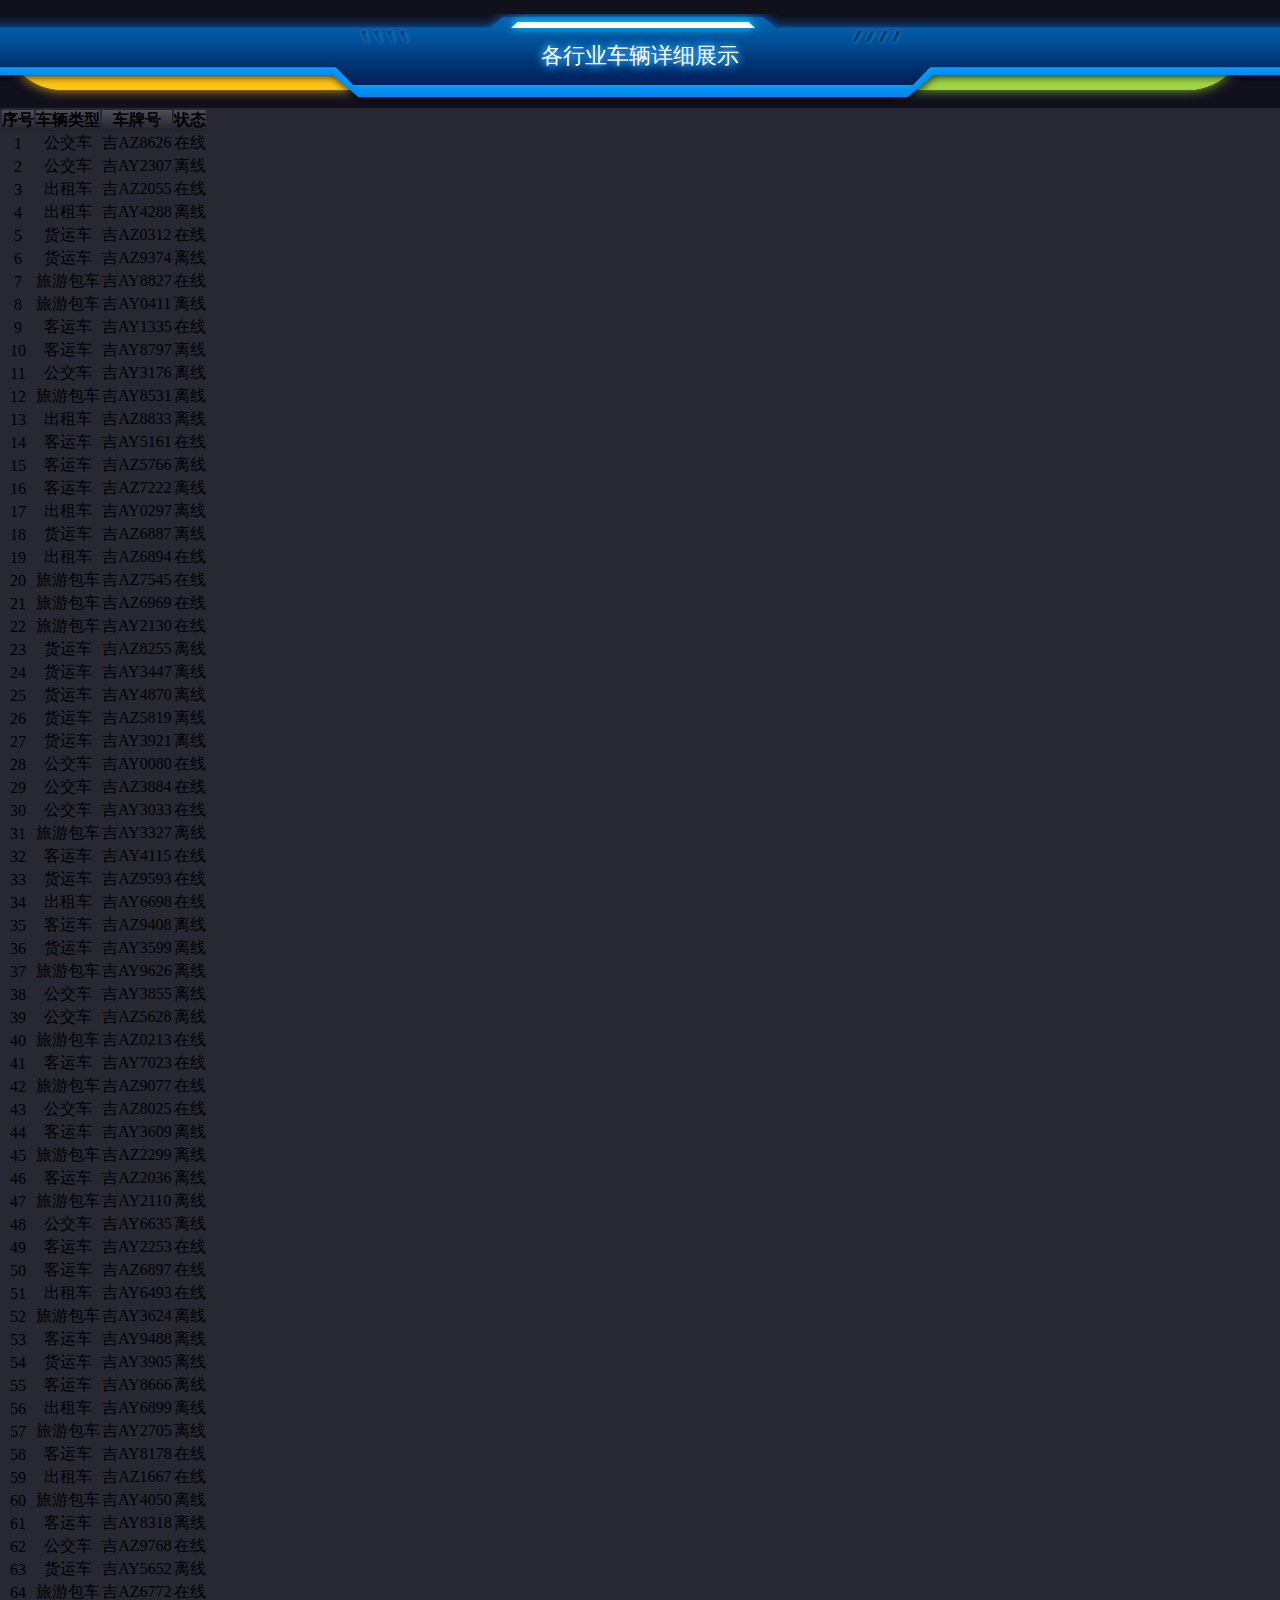
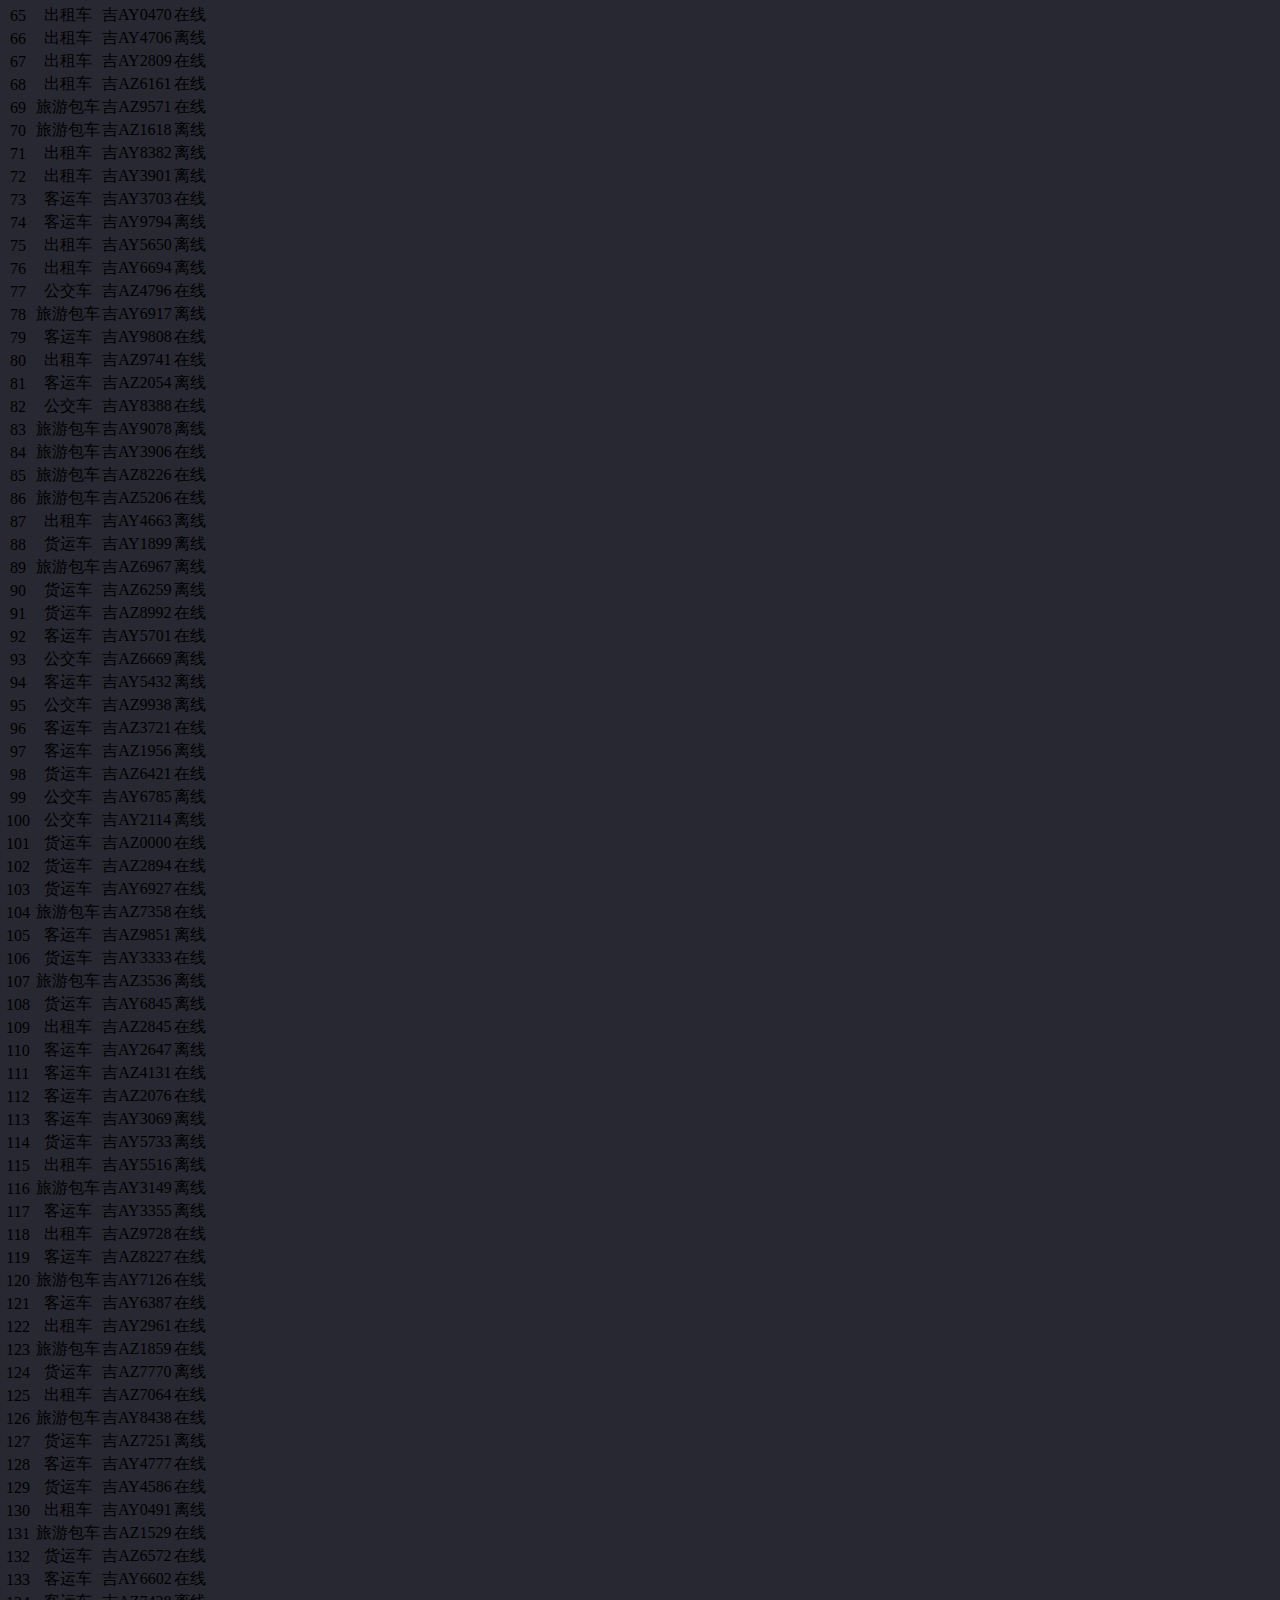
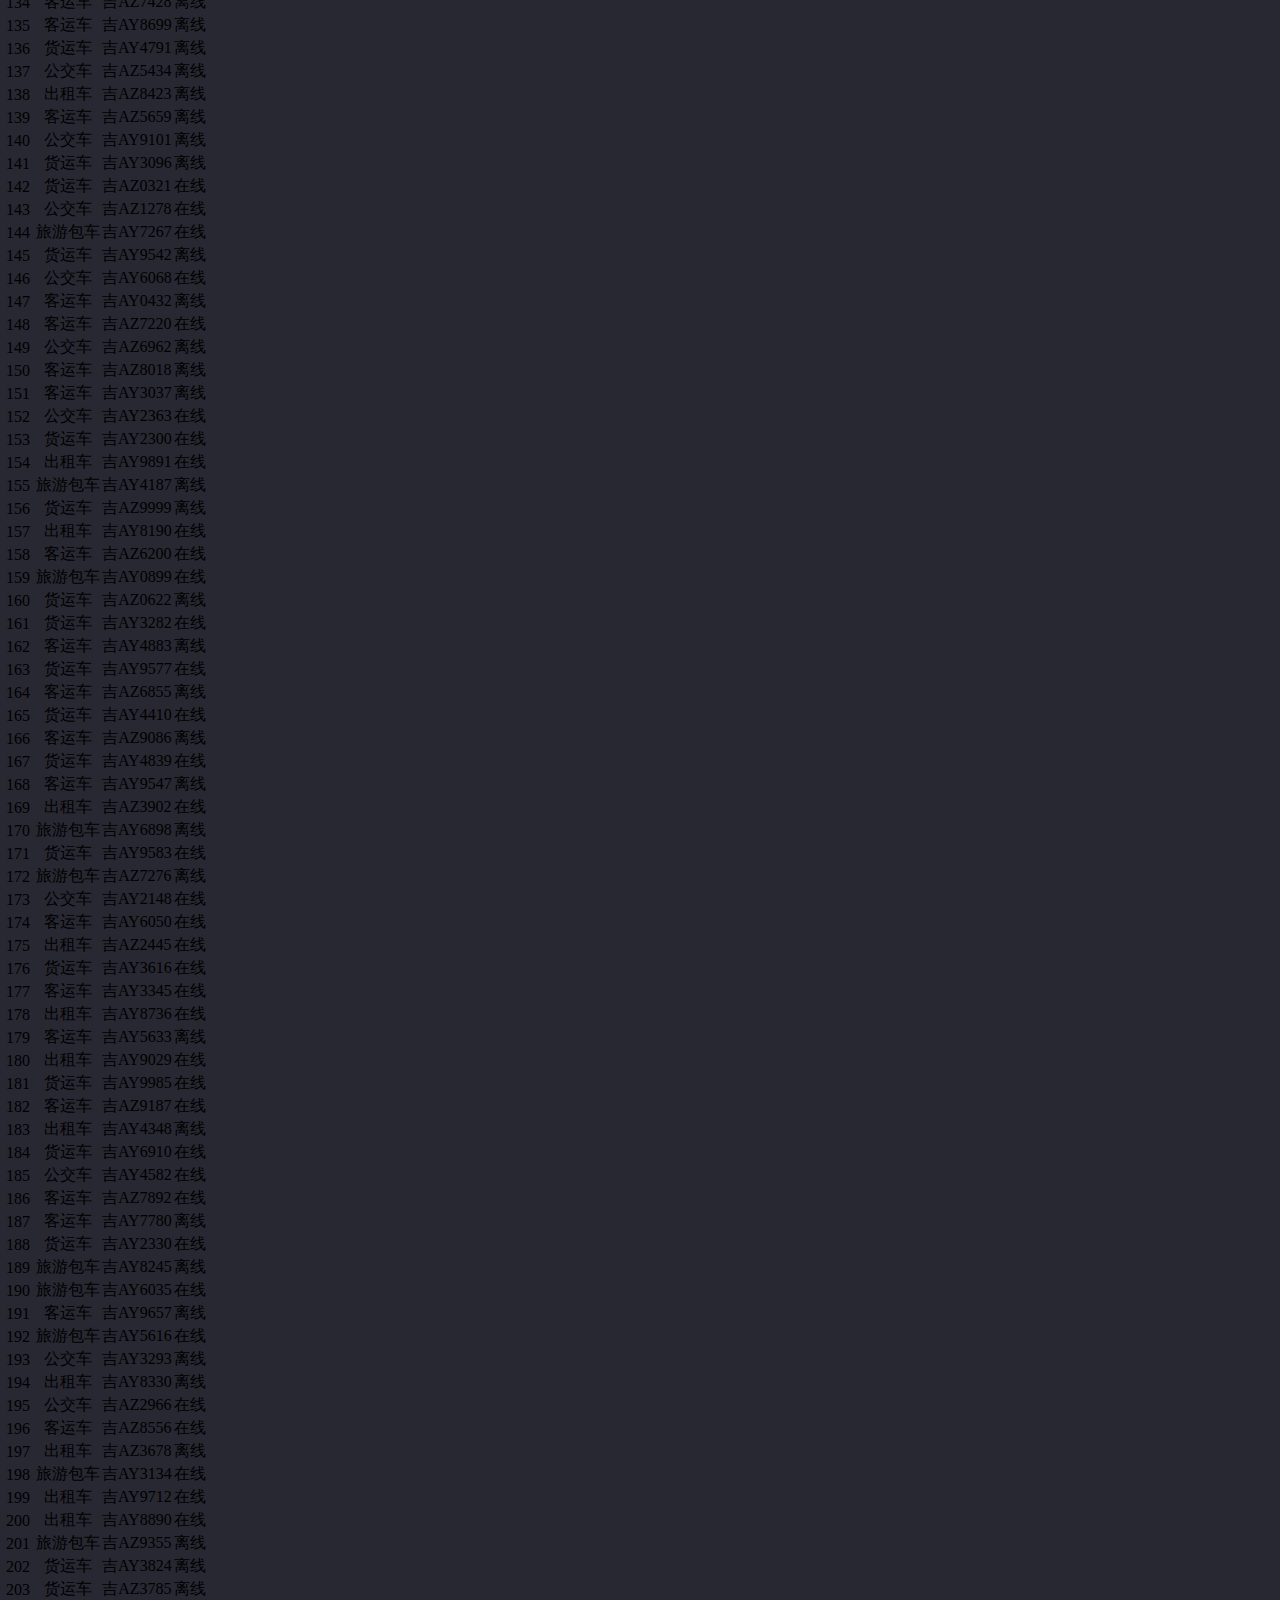
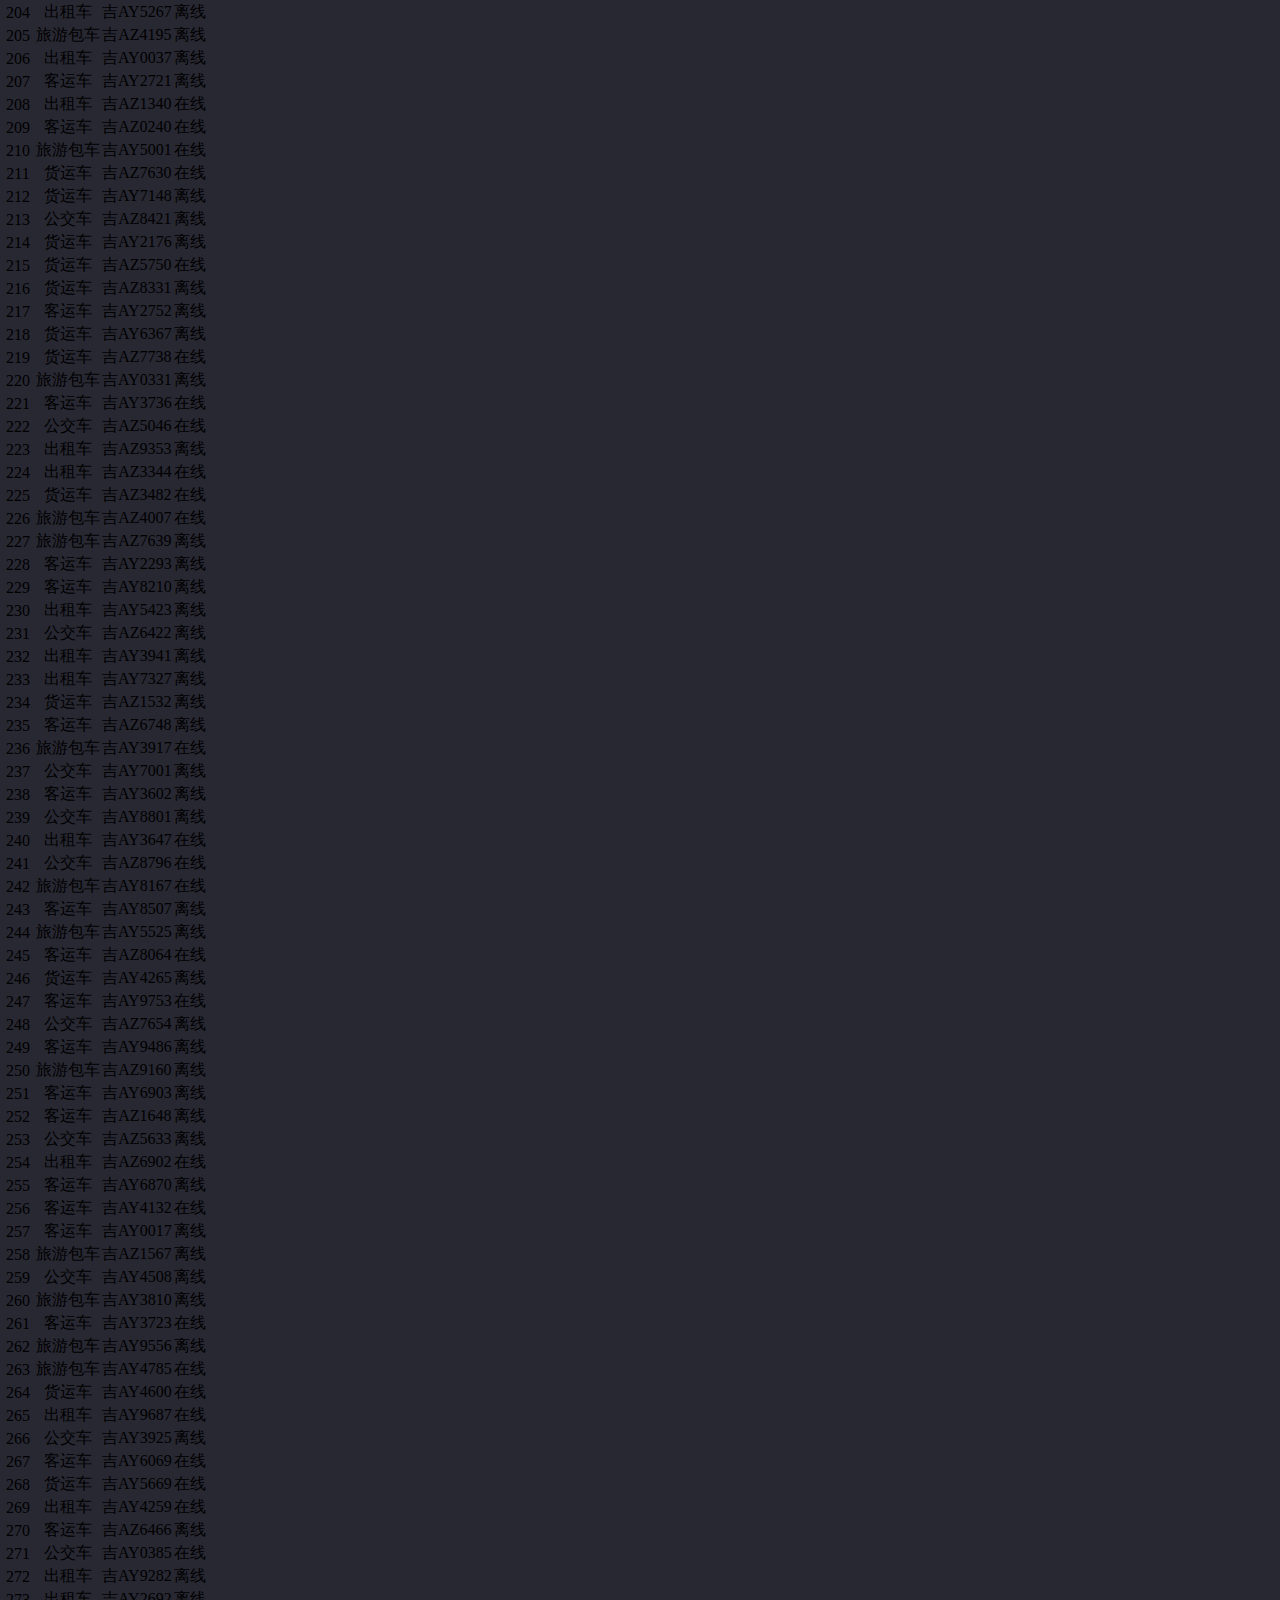
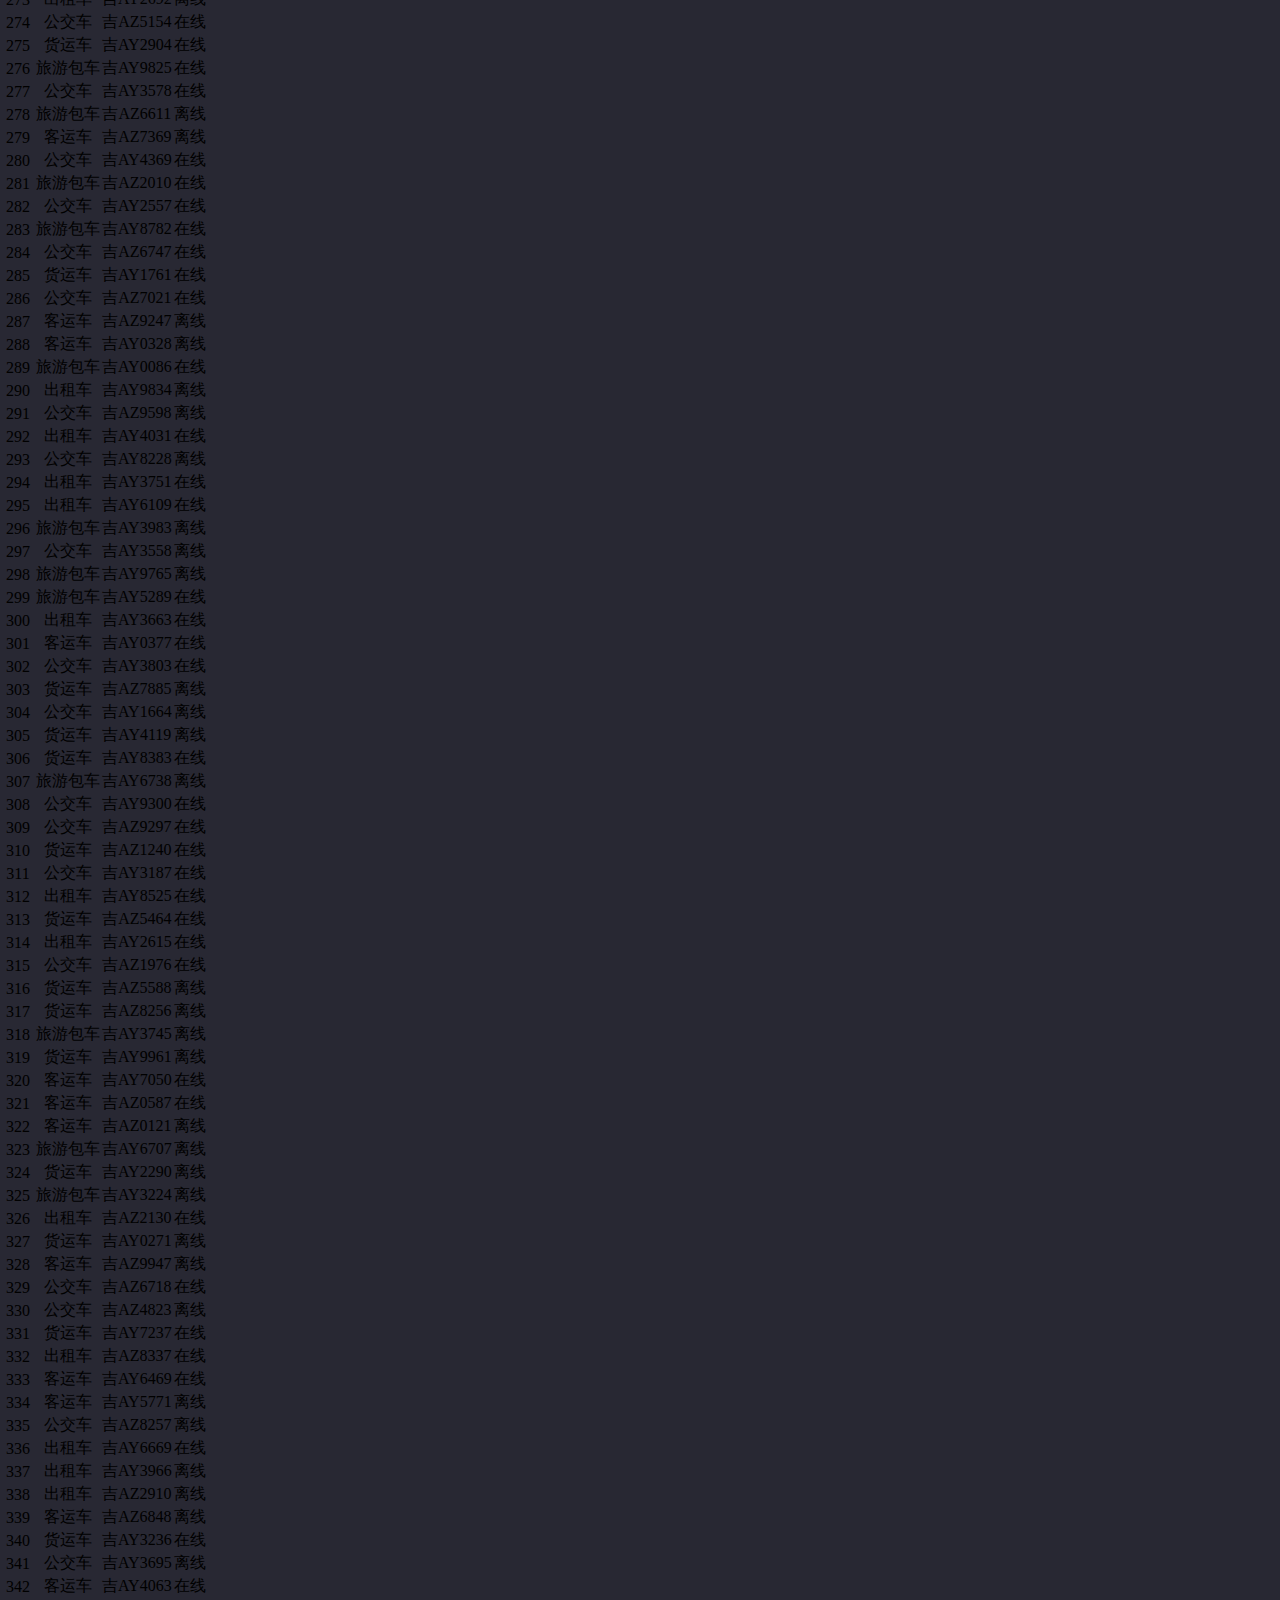
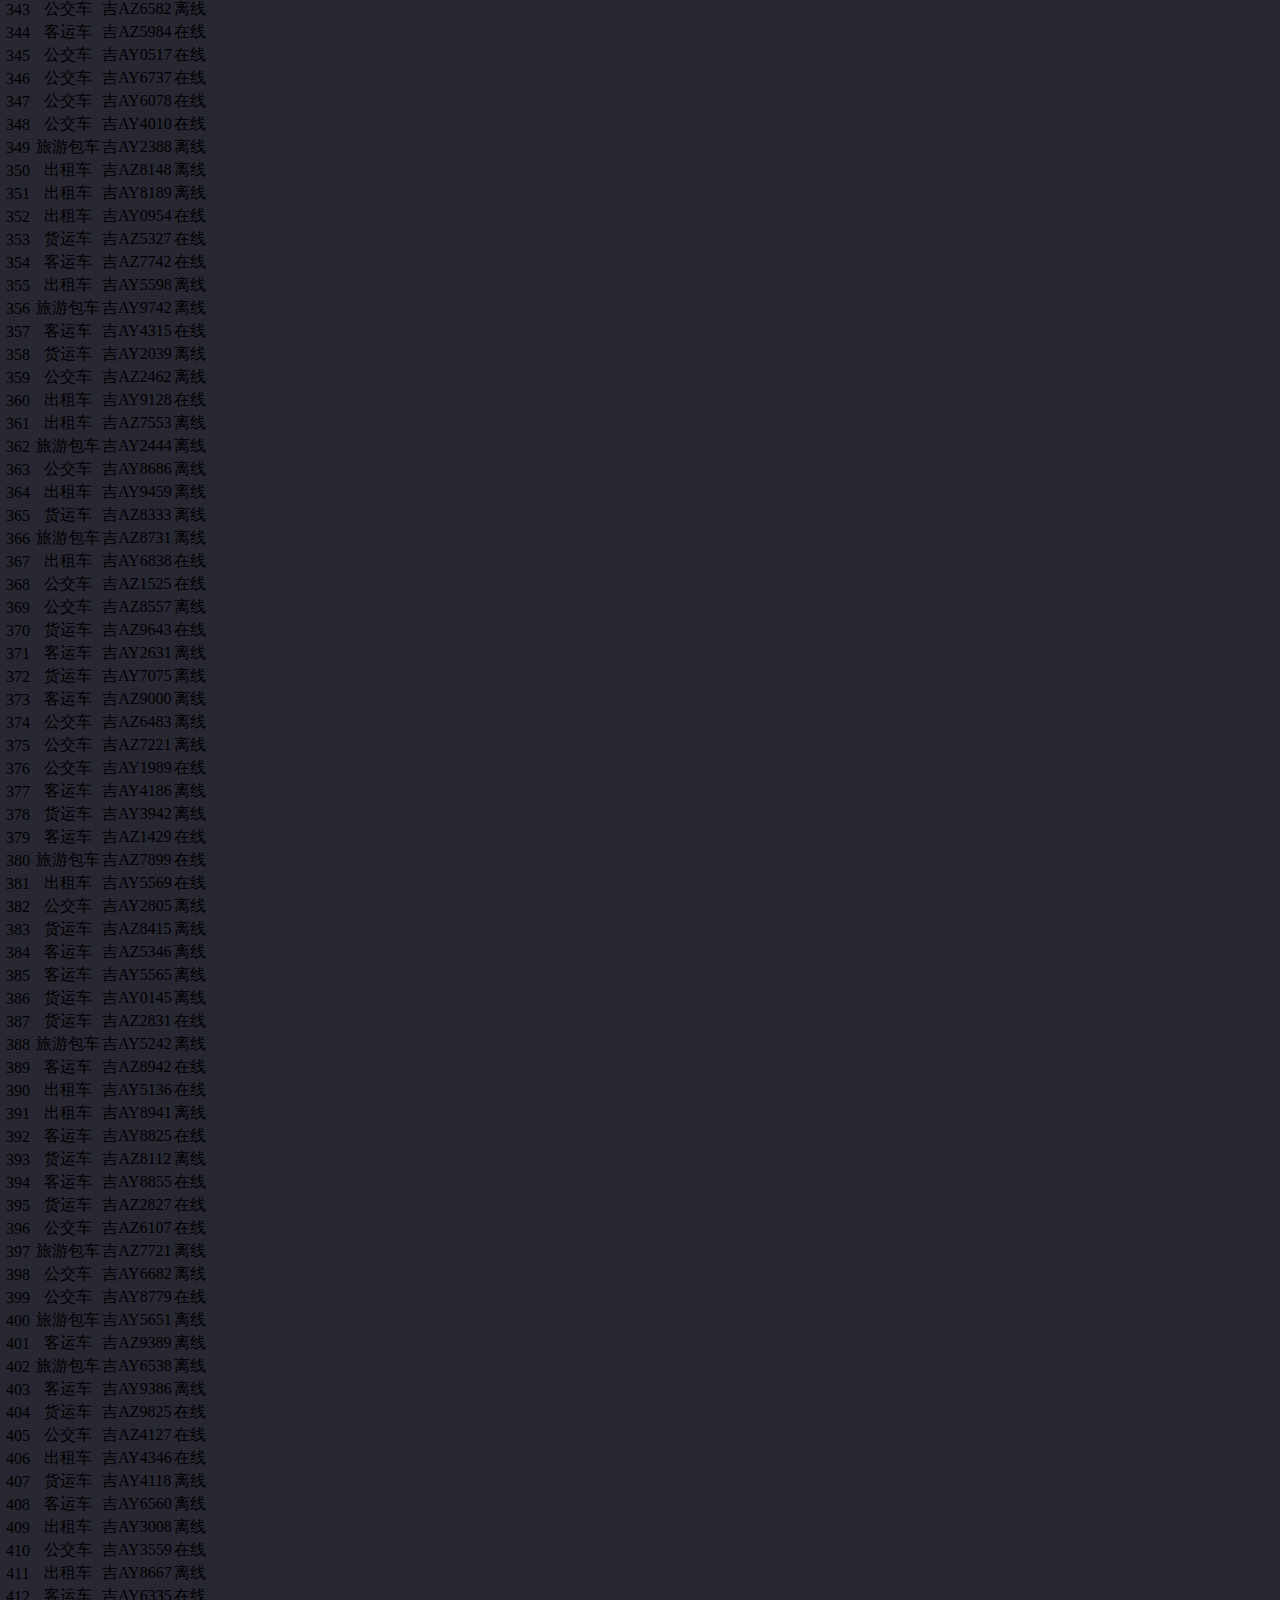
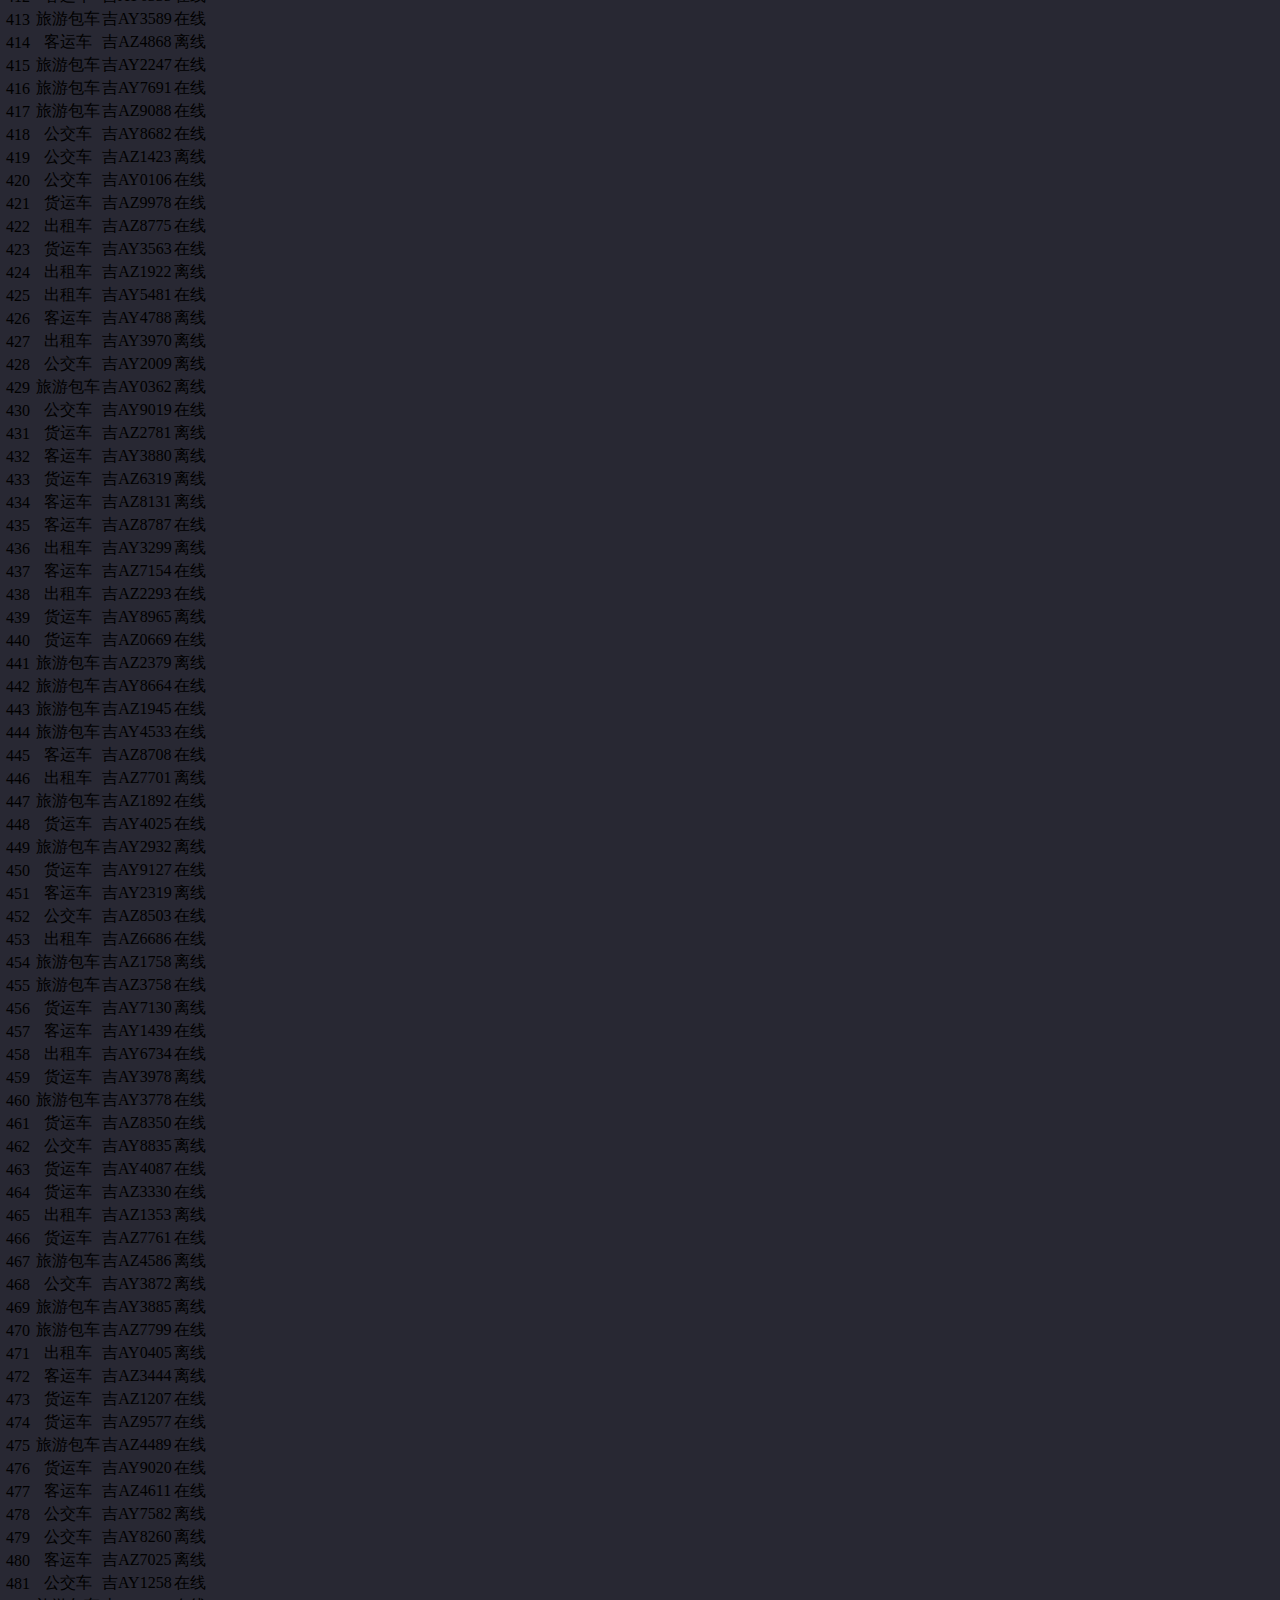
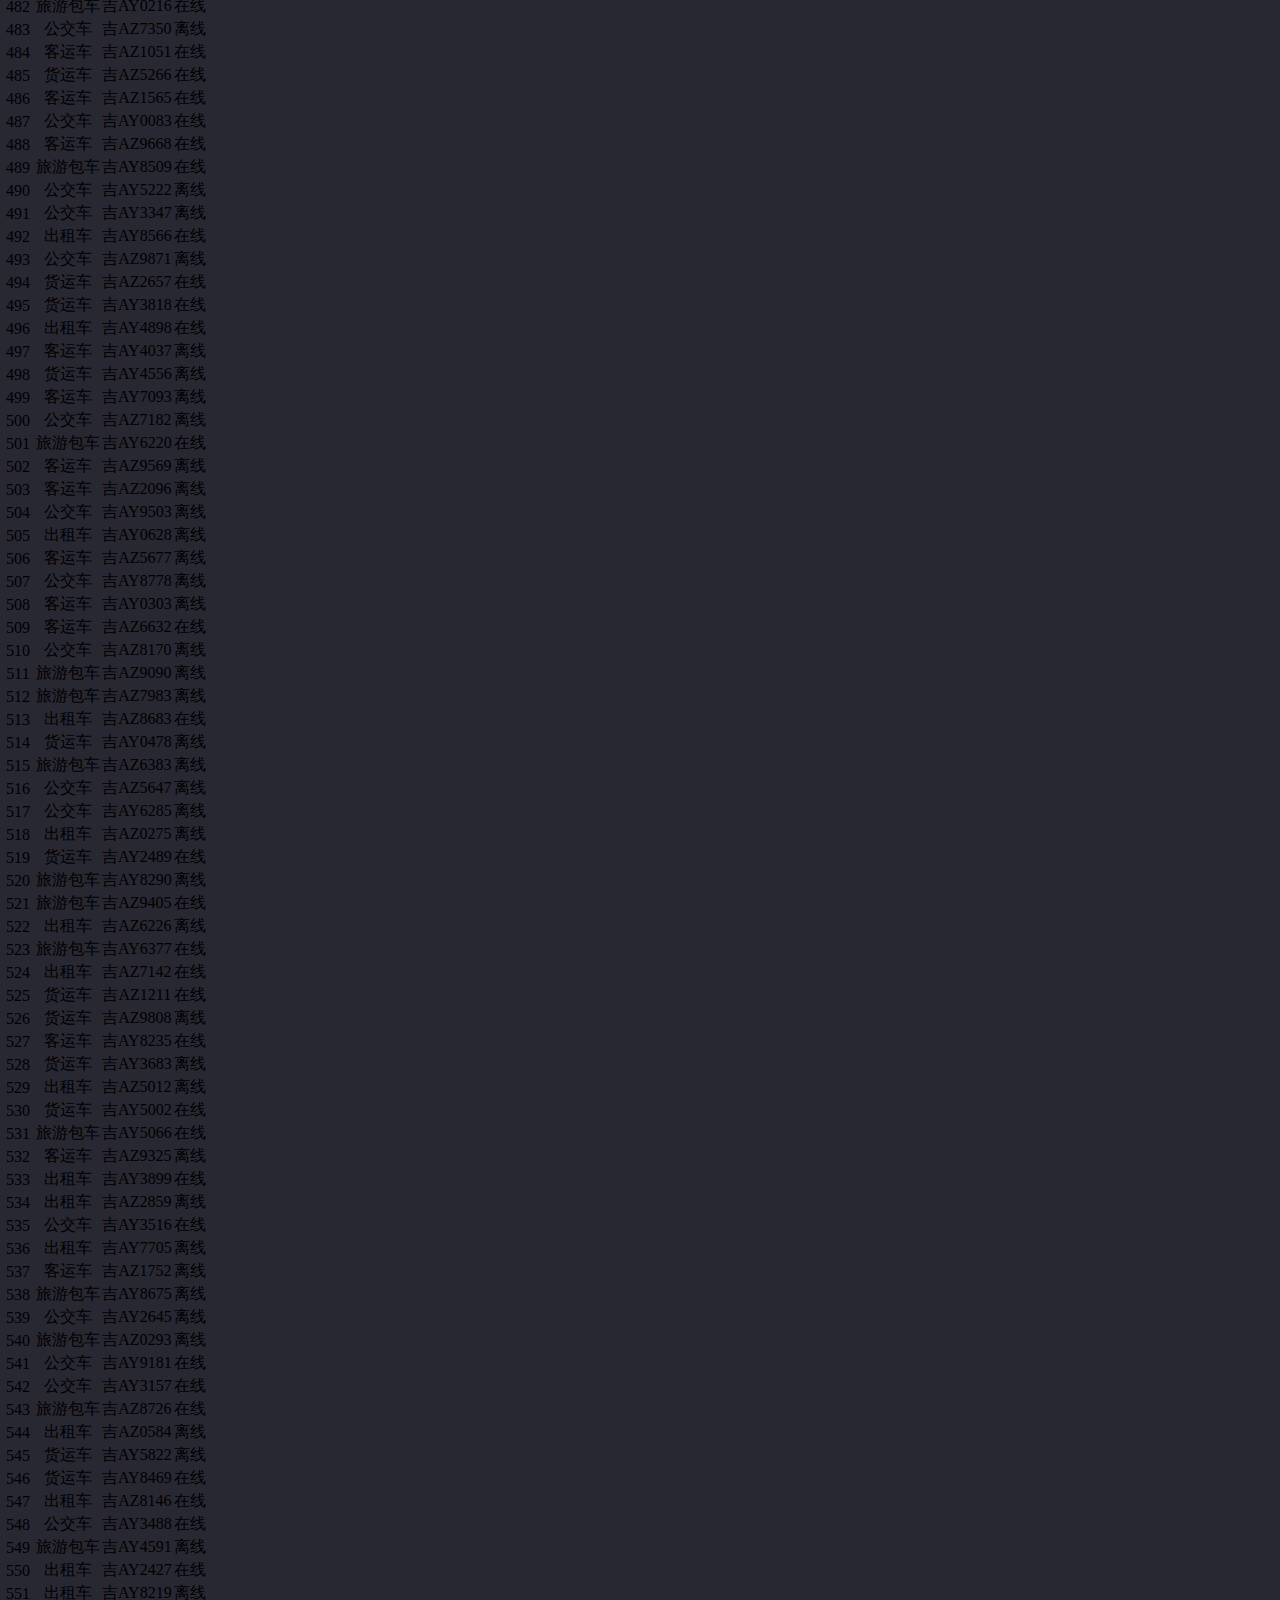
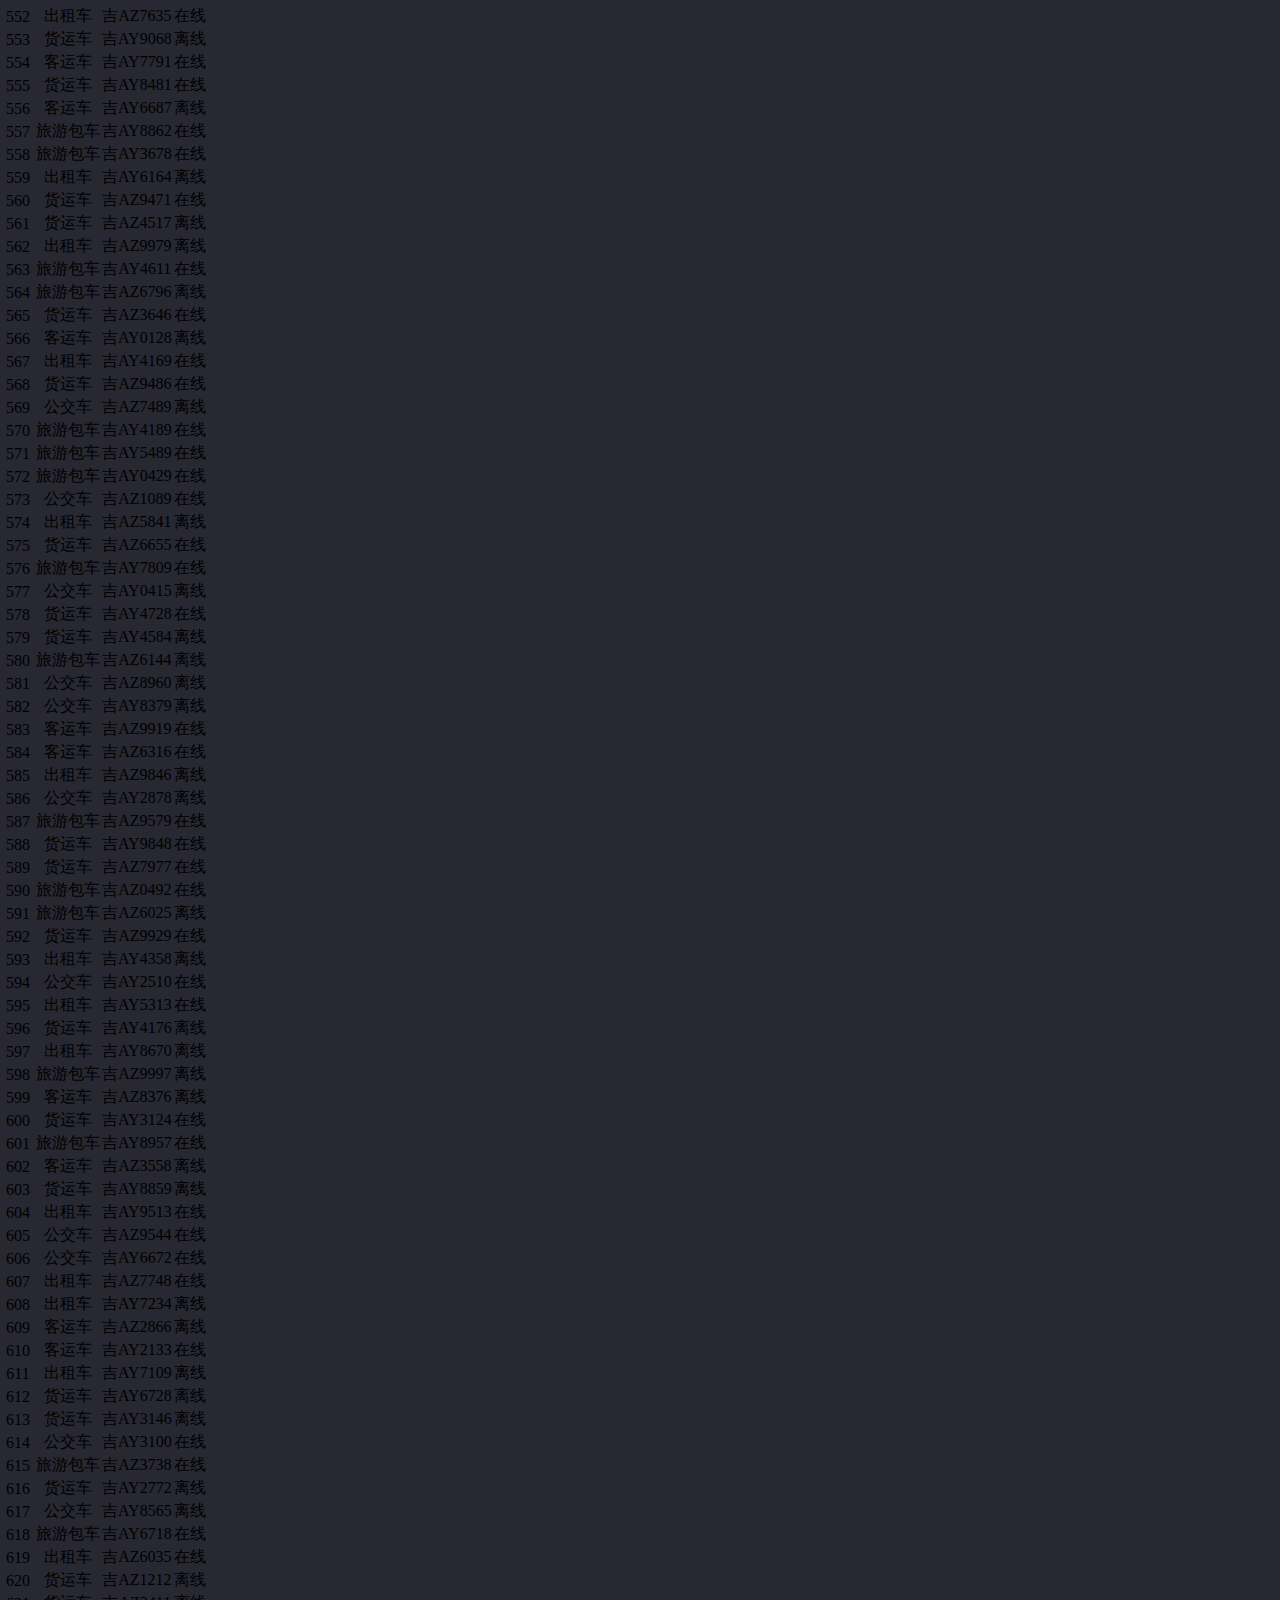
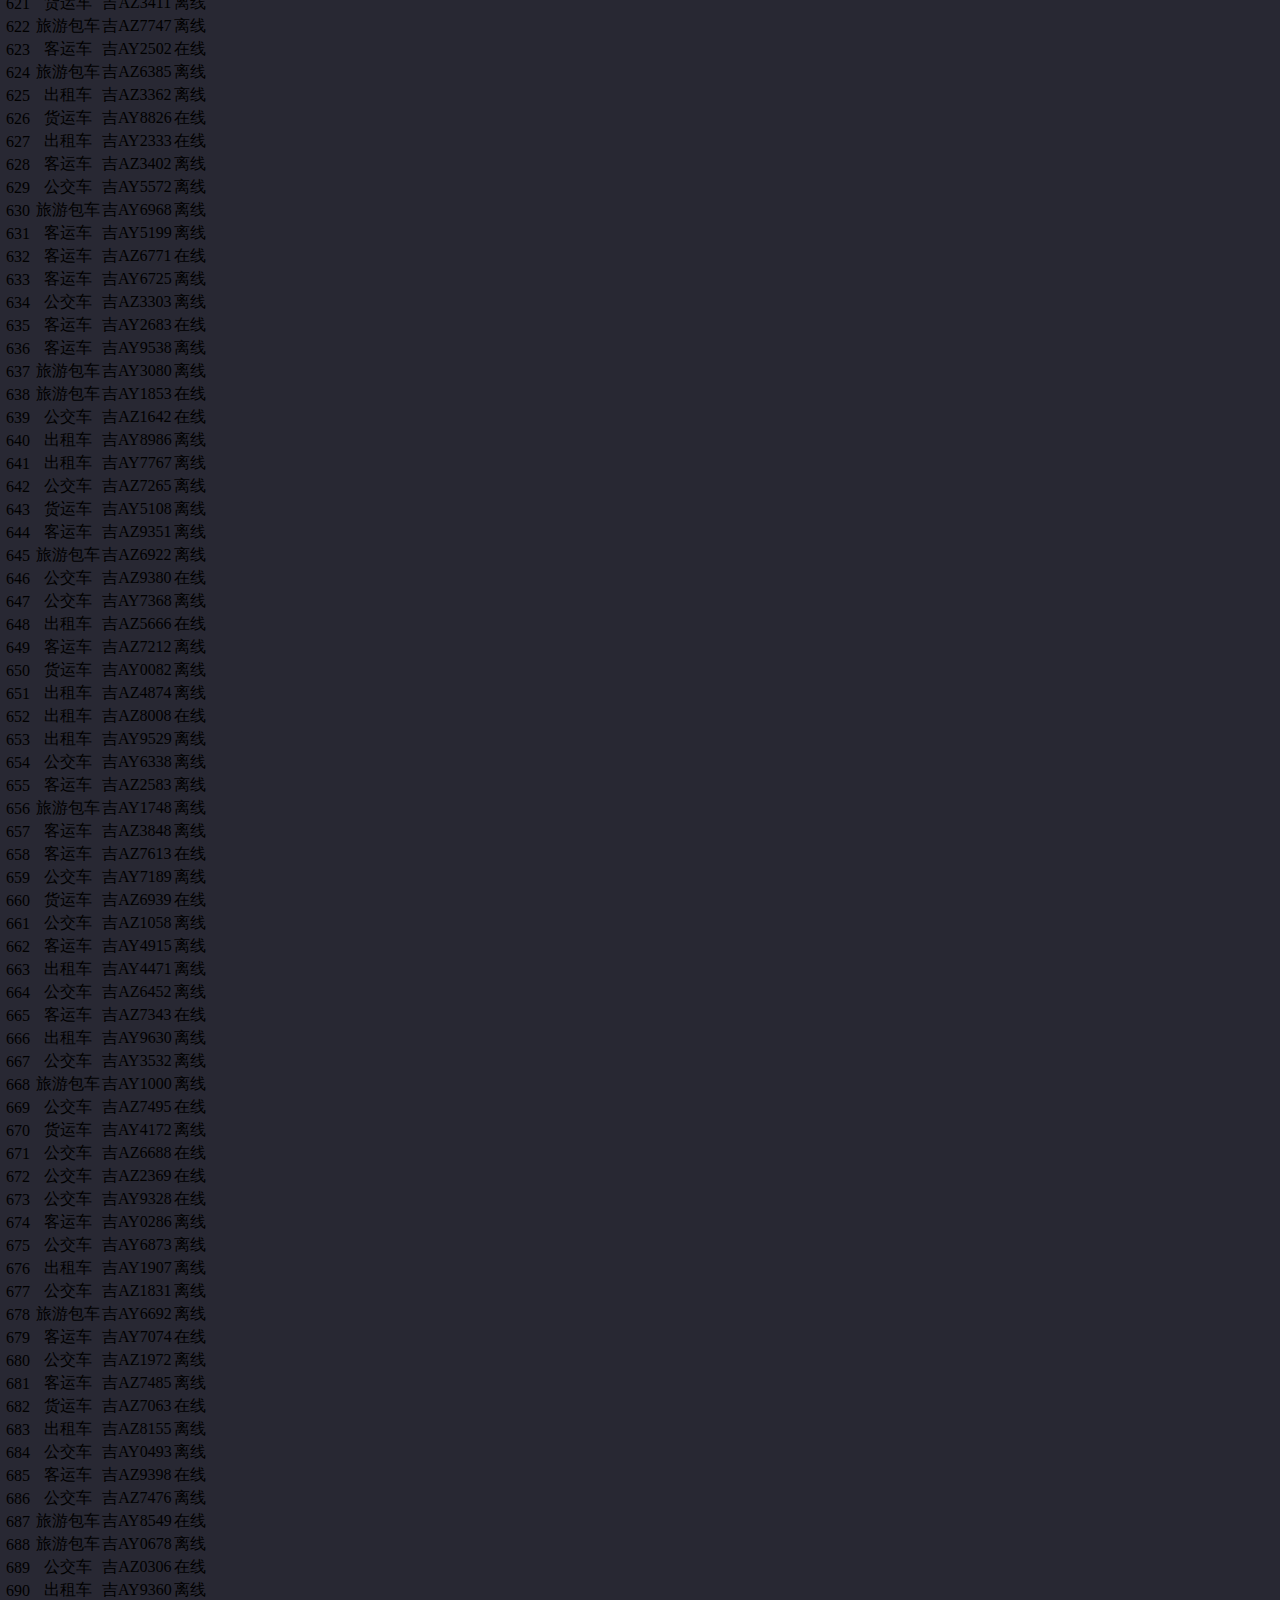
<file: VehicleTypeTrade.html>
<!DOCTYPE html>
<html>

<head>
    <meta charset="UTF-8">
    <meta http-equiv="X-UA-Compatible" content="IE=edge">
    <title>各行业车辆详细展示</title>
    <!--
    <link rel="stylesheet" href="css/style.css" />
	-->
    <link rel="stylesheet" href="css/style_child.css" />
    <script src="./js/jquery.min.js"></script>
    <!--test environment-->
    <!--<script src="./js/echarts.js"></script>
	<script src="./js/echarts-gl.js"></script>-->
    <!---->

    <!--production environment-->
    <script src="./js/echarts.min.js"></script>
    <script src="./js/echarts-gl.min.js"></script>
    <!---->
    <script src="./js/theme/dark.js"></script>
    <script type="text/javascript" src="./js/bmap.min.js"></script>
    <script type="text/javascript" src="http://api.map.baidu.com/api?v=2.0&ak=hYCENCEx1nXO0Nt46ldexfG9oI49xBGh"></script>
    <script type="text/javascript" src="js/main.js"></script>

    <link rel="stylesheet" type="text/css" href="DataTables/DataTables-1.10.16/css/jquery.dataTables.css" />
    <script type="text/javascript" src="https://cdn.datatables.net/v/dt/dt-1.10.16/b-1.4.2/sl-1.2.3/datatables.min.js"></script>
</head>

<body onload="loaddata()">
    <div class="title_bg_child"><a href="index.html">各行业车辆详细展示</a></div>
    <div class="main_div" id="main_div"></div>
    <script>
        //获取日期时间
        function toDatetime(timestamp) {
            var unixTimestamp = new Date(timestamp * 1000)
            return unixTimestamp.toLocaleString()
        }
        //截取目标网址字符串对象
        function returnURL(url) {
            return url = url.substr(0, 7).toLowerCase() == "http://" ? url : "http://" + url;
        }
        //body初始执行的dataTables目标函数
        function loaddata() {
            $.getJSON("data/index-icon.json", function (json) {
                var arr = json.VehicleTypeTrade;
                var json_len = arr.length;
                var html = "<table id=\"myTable\" class=\"display\" style=\"text-align: center;\">";
                html = html + "<thead><th>序号</th><th>车辆类型</th><th>车牌号</th><th>状态</th></thead>"
                for (var i = 0; i < json_len; i++) {
                    html = html
                        + "<tr><td>" + eval(i + 1) + "</td>"
                        + "<td>" + json.VehicleTypeTrade[i].type + "</td>"
                        + "<td>" + json.VehicleTypeTrade[i].plateNum + "</td>"
                        + "<td>" + json.VehicleTypeTrade[i].isOnLine + "</td></tr>";
                }
                html = html + "</table>";
                $('<div id="table_div" />').html(html).appendTo('#main_div');
                $(document).ready(function () {
                    $('#myTable').DataTable({
                        "paginate": true,                     //翻页功能
                        "paginate": true,                      //是否使用分页
                        "sort": true,                        //排序功能
                        "jQueryUI": false,
                        "info": true,                         //页脚信息
                        "displayLength": 20,                  //默认的显示行数
                        "bAutoWidth": true,                   //是否启用自动适应列宽
                        "lengthMenu": [10, 20, 50, 100],
                        "language": {
                            "lengthMenu": "每页显示 _MENU_ 条记录",
                            "zeroRecords": "抱歉， 没有找到",
                            "info": "从 _START_ 到 _END_ /共 _TOTAL_ 条数据",
                            "infoEmpty": "记录数据为0",
                            "search": "搜索",
                            "infoFiltered": "(从 _MAX_ 条数据中检索)",
                            "paginate": {
                                "first": "首页",
                                "previous": "前一页",
                                "next": "后一页",
                                "last": "尾页"
                            }
                        }
                    });
                });
            });
        }
    </script>
</body>

</html>
</file>
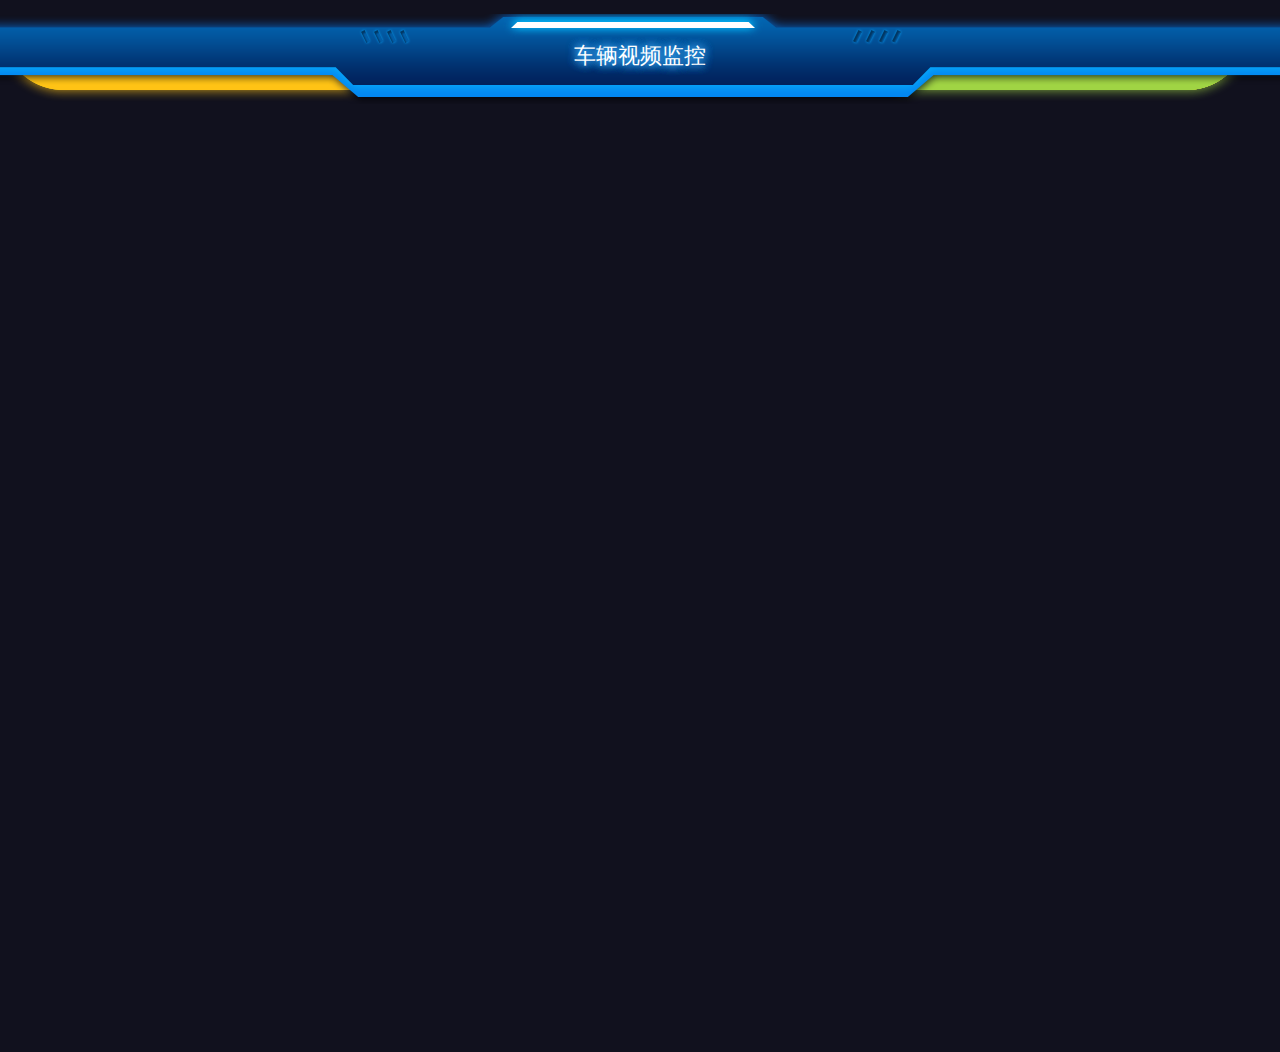
<file: videoCenter.html>
﻿<!DOCTYPE html>
<html>

<head>
	<meta charset="UTF-8">
	<meta http-equiv="X-UA-Compatible" content="IE=edge">
	<title>车辆视频监控</title>
	<link rel="stylesheet" href="css/style.css" />
	<script src="./js/jquery.min.js"></script>
	<script type="text/javascript" src="./js/videoCenter.js"></script>
</head>

<body>
	<div class="title_bg"><a href='#' onclick="location.reload()">车辆视频监控</a></div>
	<object classid="clsid:92A85542-C1C4-4B79-A242-B3B3BA5AED6E" name="MMVideoOcx" codebase="" style="height:940px;
        width:1910px" id="Object1">
    </object>
</body>

</html>
</file>
<file: css/style.css>
*{
	margin: 0 ;
	padding: 0;
}

body{
	background-color: #11111e;
	height: 100%;
}

a{
	color: white;
	text-decoration:none;
}

li{
	list-style: none;
}

.title_bg{
	width: 100%;
	background-image: url(../images/title_bg.png);
	background-repeat: no-repeat;
	height: 98px;
	margin-top: 10px;
    background-position: center;
}

.title_bg a{
	display: block;
	width: 100%;
	height: 100%;
	text-align: center;
	color: white;
	font-size: 22px;
	line-height: 92px;
	text-shadow: 0px 0px 10px rgba(41,143,220,1),0px 0px 10px rgba(41,143,220,1),0px 0px 10px rgba(41,143,220,1),0px 0px 10px rgba(41,143,220,1);
}

.left{
	margin-left: 19px;
	width: 890px;
	overflow: hidden;
	float: left;
}

.bla_map_wai{
	width: 860px;
	height: 715px;
	background-color: rgba(225,225,225,0.1);
	padding: 10px;
	border: 1px solid #0090ff;
	border-radius: 5px;
	box-shadow: 0px 0px 5px rgba(0,144,255,1);
}

.bla_map{
	width: 850px;
	height: 675px;
	margin-top: 10px;	
}

.left_bottom_wai{
	width: 435px;
	height: 200px;
	margin-top: 10px;
	background-color: rgba(225,225,225,0.1);
	float: left;
	border: 1px solid #0090ff;
	border-radius: 5px;
	box-shadow: 0px 0px 5px rgba(0,144,255,1);
}

.left_bottom{
	width: 428px;
	height: 168px;
	
	
}

.lbr{
	margin-left: 8px;
}

.middle{
	float: left;
	width: 521px;
	overflow: hidden;
	margin-left: 10px;
}

.mid_top_wai{
	width: 495px;
	height:299px;
	background-color: rgba(225,225,225,0.1);
	padding: 10px;
	border: 1px solid #0090ff;
	border-radius: 5px;
	box-shadow: 0px 0px 5px rgba(0,144,255,1);	
}

.mid_top{
	width: 489px;
	height: 280px;
}

.mid_bot_top{
	width: 516px;
	height: 299px;
	margin: 7px auto 0;
	border: 1px solid #0090ff;
	border-radius: 5px;
	box-shadow: 0px 0px 5px rgba(0,144,255,1);
}

.mid_bot_topkj{
	height: 250px;
	width: 65%;
	float: left;
	margin-top: 40px;
	margin-left: 2px;
}

.mid_bot_bottom{
	width: 516px;
	height:299px;
	margin: 7px auto 0;
	border: 1px solid #0090ff;
	border-radius: 5px;
	box-shadow: 0px 0px 5px rgba(0,144,255,1);
}

.mid_bot_bottomkj{
	height:250px;
	width: 65%;
	float: left;
	margin-top: 40px;
	margin-right: 2px;
}

.mid_bot{
	width: 521px;
	height: 622px;
	background-color: rgba(225,225,225,0.1);
	margin-top: 8px;
	overflow: hidden;
}

.right{
	float: left;
	width: 453px;
	overflow: hidden;
	margin-left: 10px;
}

.rig_top{
	width: 453px;
	height: 179px;
	background-color: rgba(225,225,225,0.1);
}

.rig_mid{
	width: 453px;
	height: 315px;
	background-color: rgba(225,225,225,0.1);
	margin-top: 8px;
}

.rig_bot{
	width: 453px;
	height: 445px;
	background-color: rgba(225,225,225,0.1);
	margin-top: 8px;
	overflow: hidden;
}

.mid_bot_toptxt{
	float: left;	
	padding-top: 10px;
}

.mid_bot_toptxt ul li{
	list-style: none;
}

.mid_bot_toptxt ul li a{
	color: white;
	line-height: 40px;
}

.text_title{
	text-shadow: 0px 0px 5px rgba(40, 120, 230, 0.80),0px 0px 5px rgba(40, 120, 230, 0.80);
	color:rgb(200, 220, 220);
	font-size: 18px;
}


.rig_top_lefttxt{
	width: 230px;
	overflow: hidden;
	padding-top: 25px;
	padding-left:10px;
	float:left;
}

.rig_top_righttxt{
	width: 199px;
	overflow: hidden;
	padding-top: 25px;
	padding-left: 10px;
	float:left;
}

.rig_top_lefttxt a{
	color: white;
	display: block;
}

.rig_top_righttxt a{
	color: white;
	display: block;
	line-height: 31px;
	margin-top: 8px;
}

.zhiban{
	margin: 5px 20px 0 20px;
}
.zhiban ul li a{
	font-size: 20px;
	line-height: 40px;
	display: block;
	
}

.zhibanren{
	float: left;
	width: 77px;
	text-align: center;
	
}

.jtxianzhuang{
	margin-left: 20px;
}

.biankuang{
	width: 205px;
	height:105px;
	border-radius: 5px;
	border: 1px solid #0090ff;
	float: left;
	margin-left: 15px;
	margin-top: 15px;
	position: relative;
	box-shadow: 0px 0px 5px rgba(0,114,225);
}

.biankuang .bk_title{
	display: block;
	position: absolute;
	top: -10px;
	left: 20px;
	background-color: #262630;
	width: 125px;
	text-align: center;
}

.kuangnei_left,.kuangnei_right{
	float:left;
}

.kuangnei_left{
	width: 5px;
	height: 45px;
	background-color: #f3a001;
	box-shadow: 0px 0px 5px rgba(243,160,1,1);
	margin:30px 0 0 20px;
	border-radius: 10px;
	float: left;
}

.kuangnei_right a{
	display: block;
	float: left;
	margin-left: 20px;

	
}

.rig_bot table{
	width: 100%;
}

.rig_bot table tr th{
	color: white;
	text-align: left;
	padding-left: 10px;
}

.lie1{
	width: 25%;
	vertical-align: top;
}
.lie2{
	width: 49%;
}
.lie3{
	width: 15%;
	vertical-align: top;
}
.btn{
	display: block;
	width: 89px;
	height: 25px;
	margin-right: 10px;
	border-radius: 20px;
	color: black;
	line-height: 25px;
	float: right;
	text-align: center;
}

.changtong{
	background-color: #04f3b2;
}

.zhengchang{
	background-color: #f3f14b;
}

.yongji{
	background-color: #f32a03;
}

.hangtou{
	padding-top: 41px;
}

#wind{
	display: block;
	width: 200px;
}

.bla_map_vehicle{
	width: 60%;
	height: 900px;
	background-color: rgba(225,225,225,0.1);
	padding: 10px;
	border: 1px solid #0090ff;
	border-radius: 5px;
	box-shadow: 0px 0px 5px rgba(0,144,255,1);
	float: left;
	margin-left: 20px;
}
.vehicle{
	margin: 10px auto;
	height:96%;
	width:96%;
}

.vehicle_table{
	margin-left: 1%;
	float: left;
	width: 35%;
	height: 950px;
	overflow: hidden;
}
</file>
<file: css/style_child.css>
*{
	margin: 0 ;
	padding: 0;
}

body{
	background-color: #11111e;
    margin:0 auto
}

a{
	color: white;
	text-decoration:none;
}

li{
	list-style: none;
}
.title_bg_child{
	width: 100%;
	background-image: url(../images/title_bg.png);
	background-repeat: no-repeat;
	height: 98px;
	margin-top: 10px;
    background-position: center;
}

.title_bg_child a{
	display: block;
	width: 100%;
	height: 100%;
	text-align: center;
	color: white;
	font-size: 22px;
	line-height: 92px;
	text-shadow: 0px 0px 10px rgba(41,143,220,1),0px 0px 10px rgba(41,143,220,1),0px 0px 10px rgba(41,143,220,1),0px 0px 10px rgba(41,143,220,1);
}

.main_div{
    background-color: rgba(225,225,225,0.11);
	margin-left: 19px;
	width: 1869px;
	overflow: hidden;
    margin:0 auto;
	
}



.left_bottom_wai{
	width: 435px;
	height: 200px;
	margin-top: 10px;
	background-color: rgba(225,225,225,0.1);
	float: left;
	border: 1px solid #0090ff;
	border-radius: 5px;
	box-shadow: 0px 0px 5px rgba(0,144,255,1);
}

.left_bottom{
	width: 428px;
	height: 168px;
}

.lbr{
	margin-left: 8px;
}

.middle{
	float: left;
	width: 521px;
	overflow: hidden;
	margin-left: 10px;
}

.mid_top_wai{
	width: 499px;
	height: 479px;
	background-color: rgba(225,225,225,0.1);
	padding: 10px;
	border: 1px solid #0090ff;
	border-radius: 5px;
	box-shadow: 0px 0px 5px rgba(0,144,255,1);	
}

.mid_top{
	width: 489px;
	height: 449px;
	margin-top: 10px;
}

.mid_bot_top{
	width: 98%;
	height: 600px;
	margin: 7px auto 0;
	border: 1px solid #0090ff;
	border-radius: 5px;
	box-shadow: 0px 0px 5px rgba(0,144,255,1);

}
/*
.left_child{
	margin-left: 19px;
	width: 890px;
	overflow: hidden;
	float: left;
}
*/
.mid_bot_topkj{
	height: 90%;
	width: 65%;
	float: left;
    border:1px solid #008800;

}
.mid_bot_toptxt{
	float: left;
	padding-top: 5px;
    border:1px solid #008800;
}

.mid_bot_toptxt ul li{
	list-style: none;
    border:1px solid #008800;
}

.mid_bot_toptxt ul li a{
	color: white;
	line-height: 30px;
    border:1px solid #008800;
}


.mid_bot_bottom{
	width: 516px;
	height: 210px;
	margin: 7px auto 0;
	border: 1px solid #0090ff;
	border-radius: 5px;
	box-shadow: 0px 0px 5px rgba(0,144,255,1);
}

.mid_bot_bottomkj{
	height:200px;
	width: 65%;
	float: left;
	margin-top: 5px;

}

.mid_bot{
	width: 521px;
	height: 448px;
	background-color: rgba(225,225,225,0.1);
	margin-top: 8px;
	overflow: hidden;
}

.right{
	float: left;
	width: 453px;
	overflow: hidden;
	margin-left: 10px;
}

.rig_top{
	width: 453px;
	height: 179px;
	background-color: rgba(225,225,225,0.1);
}

.rig_mid{
	width: 453px;
	height: 315px;
	background-color: rgba(225,225,225,0.1);
	margin-top: 8px;
}

.rig_bot{
	width: 453px;
	height: 445px;
	background-color: rgba(225,225,225,0.1);
	margin-top: 8px;
	overflow: hidden;
}



.text_title{
	text-shadow: 0px 0px 5px rgba(240,125,1,1),0px 0px 5px rgba(240,125,1,1);
	font-size: 18px;
}


.rig_top_lefttxt{
	width: 230px;
	overflow: hidden;
	padding-top: 25px;
	padding-left:10px;
	float:left;
}

.rig_top_righttxt{
	width: 199px;
	overflow: hidden;
	padding-top: 25px;
	padding-left: 10px;
	float:left;
}

.rig_top_lefttxt a{
	color: white;
	display: block;
}

.rig_top_righttxt a{
	color: white;
	display: block;
	line-height: 31px;
	margin-top: 8px;
}

.zhiban{
	margin: 5px 20px 0 20px;
}
.zhiban ul li a{
	font-size: 20px;
	line-height: 40px;
	display: block;
	
}

.zhibanren{
	float: left;
	width: 77px;
	text-align: center;
	
}

.jtxianzhuang{
	margin-left: 20px;
}

.biankuang{
	width: 205px;
	height:105px;
	border-radius: 5px;
	border: 1px solid #0090ff;
	float: left;
	margin-left: 15px;
	margin-top: 15px;
	position: relative;
	box-shadow: 0px 0px 5px rgba(0,114,225);
}

.biankuang .bk_title{
	display: block;
	position: absolute;
	top: -10px;
	left: 20px;
	background-color: #262630;
	width: 125px;
	text-align: center;
}

.kuangnei_left,.kuangnei_right{
	float:left;
}

.kuangnei_left{
	width: 5px;
	height: 45px;
	background-color: #f3a001;
	box-shadow: 0px 0px 5px rgba(243,160,1,1);
	margin:30px 0 0 20px;
	border-radius: 10px;
	float: left;
}

.kuangnei_right a{
	display: block;
	float: left;
	margin-left: 20px;

	
}

.rig_bot table{
	width: 100%;
}

.rig_bot table tr th{
	color: white;
	text-align: left;
	padding-left: 10px;
}

.lie1{
	width: 30%;
	vertical-align: top;
}
.lie2{
	width: 60%;
}
.lie3{
	width: 10%;
	vertical-align: top;
}
.btn{
	display: block;
	width: 89px;
	height: 25px;
	margin-right: 10px;
	border-radius: 20px;
	color: black;
	line-height: 25px;
	float: right;
	text-align: center;
}

.changtong{
	background-color: #04f3b2;
}

.zhengchang{
	background-color: #f3f14b;
}

.yongji{
	background-color: #f32a03;
}

.hangtou{
	padding-top: 20px;
}


#wind{
	display: block;
	width: 200px;
}
</file>
